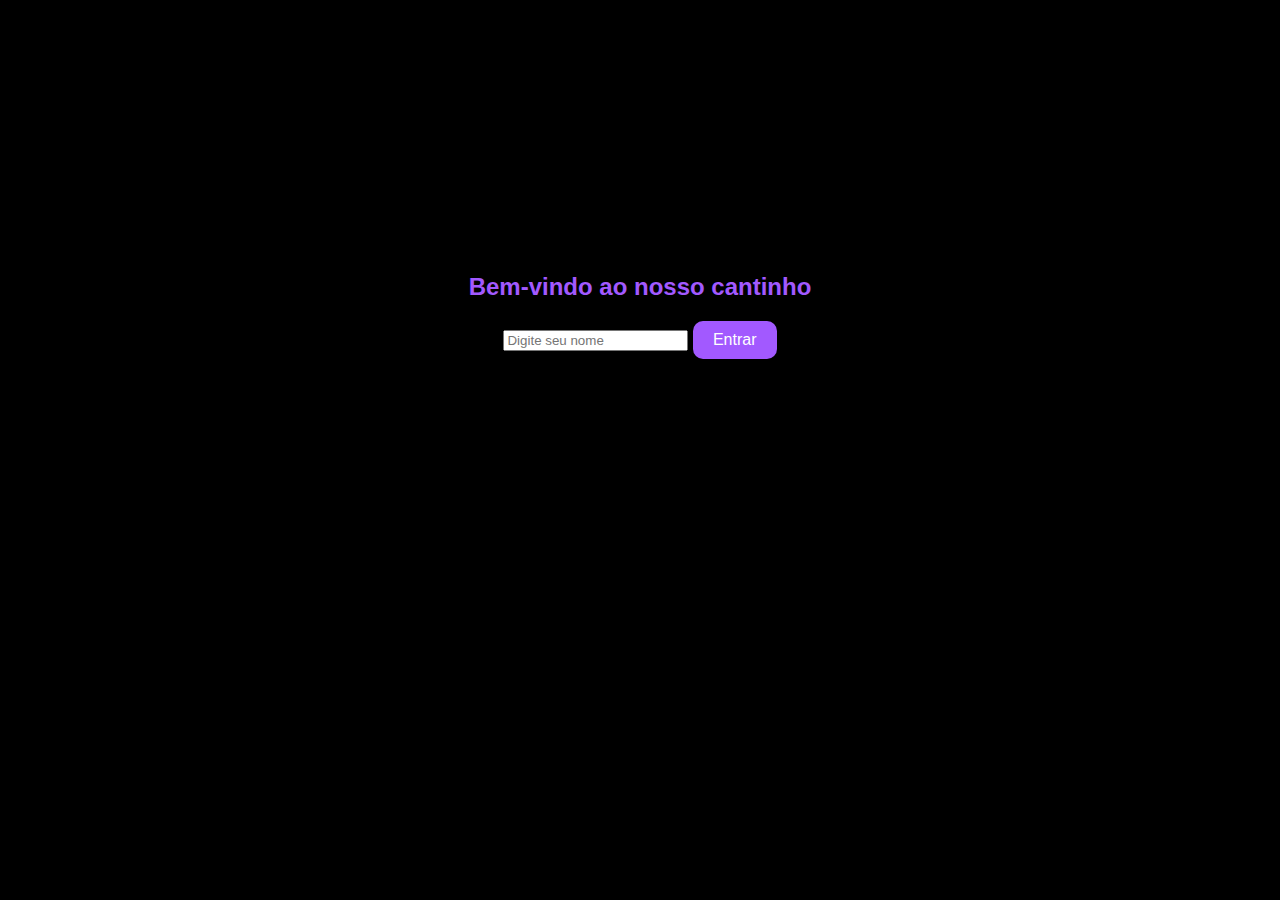
<file: index.html>
<!DOCTYPE html>
<html lang="pt-BR">
<head>
  <meta charset="UTF-8">
  <title>Login</title>
  <link rel="stylesheet" href="style.css">
</head>
<body>
  <div class="login-container">
    <h2>Bem-vindo ao nosso cantinho</h2>
    <input type="text" id="nome" placeholder="Digite seu nome">
    <button onclick="entrar()">Entrar</button>
    <p id="erro" class="erro"></p>
  </div>
  <script>
    function entrar() {
      var nome = document.getElementById('nome').value.toLowerCase();
      if (nome === "davi" || nome === "isabelly") {
        window.location.href = "main.html";
      } else {
        document.getElementById('erro').innerText = "Acesso restrito! Só Davi ou Isabelly.";
      }
    }
  </script>
</body>
</html>
</file>
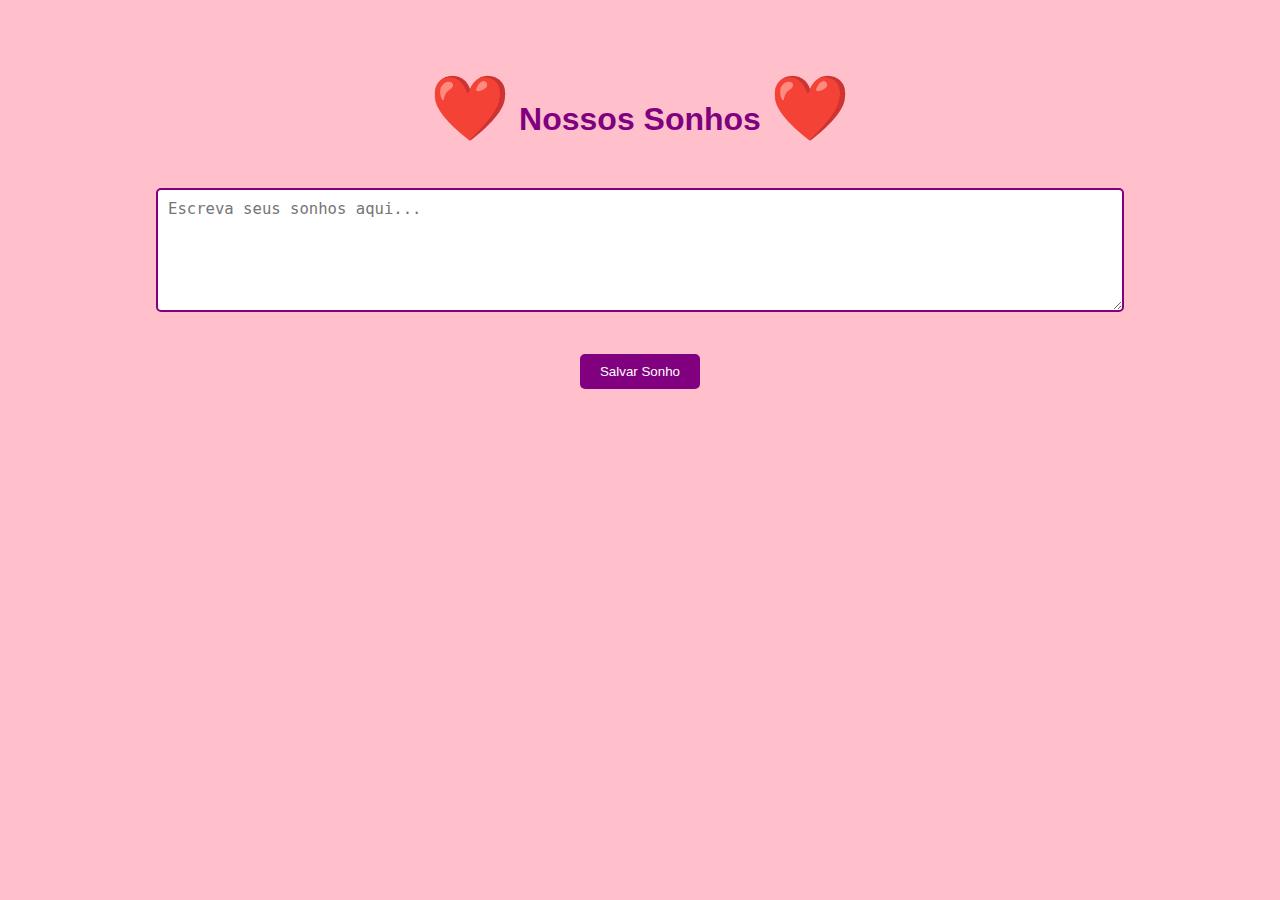
<file: nossossonhos.html>
<!DOCTYPE html>
<html lang="pt-br">
<head>
    <meta charset="UTF-8">
    <meta name="viewport" content="width=device-width, initial-scale=1.0">
    <title>Nossos Sonhos</title>
    <style>
        body {
            background-color: pink;
            color: purple;
            font-family: Arial, sans-serif;
            text-align: center;
            margin: 0;
            padding: 50px;
        }
        .heart {
            font-size: 2em;
            color: purple;
        }
        textarea {
            margin-top: 20px;
            padding: 10px;
            width: 80%;
            height: 100px;
            font-size: 1.2em;
            border-radius: 5px;
            border: 2px solid purple;
        }
        button {
            margin-top: 20px;
            padding: 10px 20px;
            background-color: purple;
            color: white;
            border: none;
            border-radius: 5px;
            cursor: pointer;
        }
        button:hover {
            background-color: darkviolet;
        }
    </style>
</head>
<body>
    <h1><span class="heart">❤️</span> Nossos Sonhos <span class="heart">❤️</span></h1>
    <textarea placeholder="Escreva seus sonhos aqui..."></textarea><br><br>
    <button>Salvar Sonho</button>
</body>
</html>
</file>
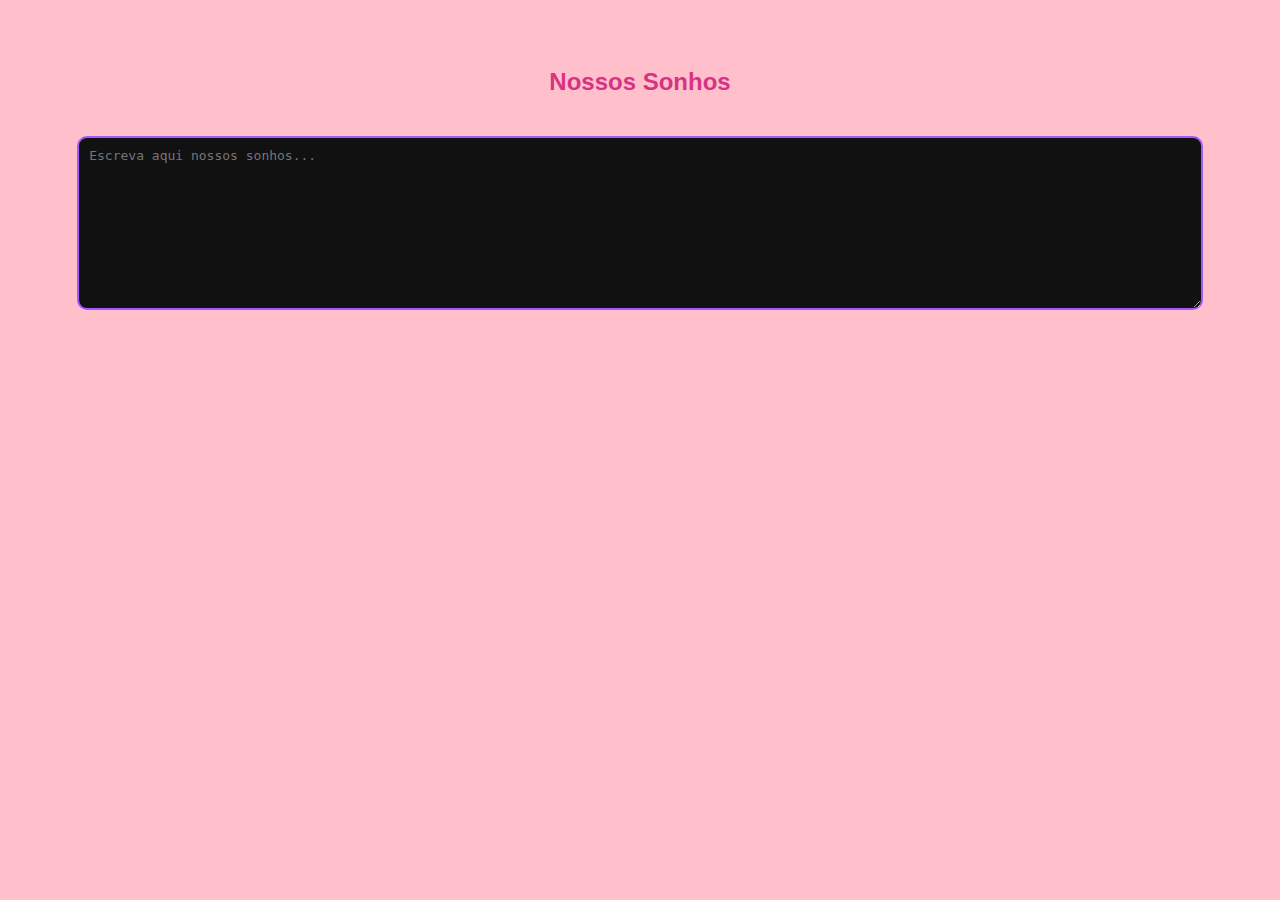
<file: sonhos.html>
<!DOCTYPE html>
<html lang="pt-BR">
<head>
  <meta charset="UTF-8">
  <title>Nossos Sonhos</title>
  <link rel="stylesheet" href="style.css">
</head>
<body class="rosa">
  <section class="section">
    <h2>Nossos Sonhos</h2>
    <textarea placeholder="Escreva aqui nossos sonhos..."></textarea>
  </section>
</body>
</html>
</file>
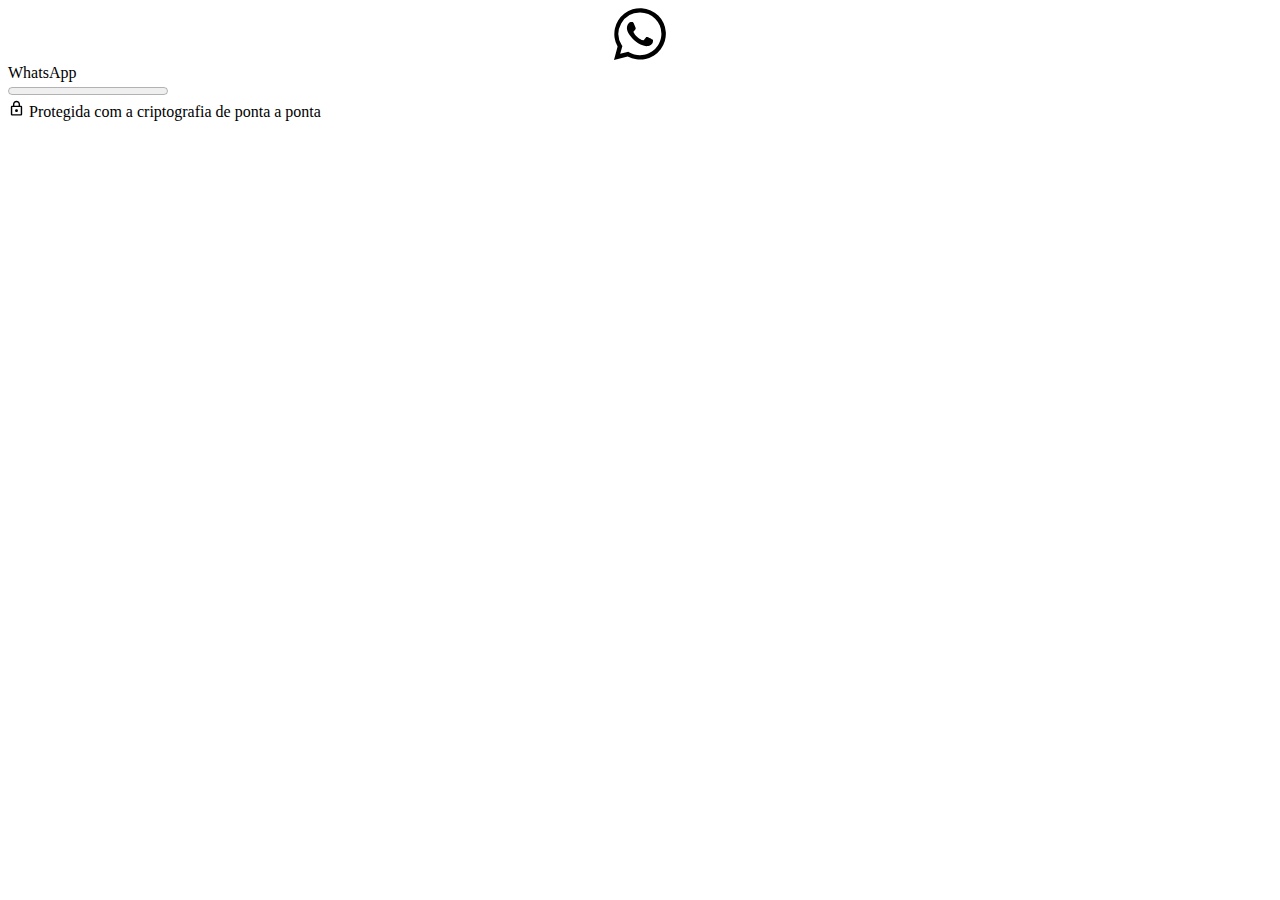
<file: zip.html>
<!DOCTYPE html><html id="whatsapp-web" class="" lang="pt" dir="ltr" translate="yes"><head><link data-default-icon="https://static.whatsapp.net/rsrc.php/v4/yP/r/rYZqPCBaG70.png" rel="shortcut icon" href="https://static.whatsapp.net/rsrc.php/v4/yP/r/rYZqPCBaG70.png" /><meta name="bingbot" content="noarchive" /><meta name="viewport" content="width=device-width,initial-scale=1,maximum-scale=2,shrink-to-fit=no" /><link rel="manifest" href="/data/manifest.json" crossorigin="use-credentials" /><meta name="google" content="notranslate" /><meta name="format-detection" content="telephone=no" /><meta name="description" content="Envie e receba mensagens do WhatsApp rapidamente direto do seu computador." /><meta name="og:description" content="Envie e receba mensagens do WhatsApp rapidamente direto do seu computador." /><meta name="og:url" content="https://web.whatsapp.com/" /><meta name="og:title" content="WhatsApp Web" /><meta name="og:image" content="https://static.whatsapp.net/rsrc.php/v4/yR/r/y8-PTBaP90a.png" /><meta name="theme-color" content="#12181c" media="(prefers-color-scheme: dark)" /><meta name="theme-color" content="#f7f5f3" /><link rel="apple-touch-icon" sizes="192x192" href="https://static.whatsapp.net/rsrc.php/v4/yc/r/hUUuVTz6ZVi.png" /><style data-btmanifest="1021842975_main" nonce="nz6QA6Xm">:root,.__fb-light-mode:root,.__fb-light-mode{--splashscreen-primary-title:#0a0a0a;--splashscreen-progress-background:#e9edef;--splashscreen-progress-primary:#00c298;--splashscreen-secondary-lighter:#5b6368;--splashscreen-startup-background:#f7f5f3;--splashscreen-startup-background-rgb:247, 245, 243;--splashscreen-startup-icon:#bbc5cb}</style><style data-btmanifest="1021842975_main" nonce="nz6QA6Xm">.__fb-dark-mode{--splashscreen-primary-title:#f7f8fa;--splashscreen-progress-background:#233138;--splashscreen-progress-primary:#0b846d;--splashscreen-secondary-lighter:#8d9599;--splashscreen-startup-background:#0a1014;--splashscreen-startup-background-rgb:10, 16, 20;--splashscreen-startup-icon:#676f73}@media (prefers-color-scheme: dark){:root{--splashscreen-primary-title:#f7f8fa;--splashscreen-progress-background:#233138;--splashscreen-progress-primary:#0b846d;--splashscreen-secondary-lighter:#8d9599;--splashscreen-startup-background:#0a1014;--splashscreen-startup-background-rgb:10, 16, 20;--splashscreen-startup-icon:#676f73}}</style><script id="envjson" type="application/json" nonce="nz6QA6Xm">{"useTrustedTypes":false,"isTrustedTypesReportOnly":false,"use_fbt_virtual_modules":true,"compat_iframe_token":null,"clear_js_factory_after_used":true,"brsid":"7492536166441897701","promise_include_trace":false}</script><script nonce="nz6QA6Xm" src="data:application/x-javascript; charset=utf-8;base64,[base64]" data-bootloader-hash="nxRKQO6" crossorigin="anonymous" data-p=":0" data-btmanifest="1021842975_main" data-c="1"></script><script nonce="nz6QA6Xm" src="data:application/x-javascript; charset=utf-8;base64,[base64]" data-bootloader-hash="W7CcKyc" crossorigin="anonymous" data-p=":0" data-btmanifest="1021842975_main" data-c="1"></script><script nonce="nz6QA6Xm" src="data:application/x-javascript; charset=utf-8;base64,[base64]" data-bootloader-hash="678jA6i" crossorigin="anonymous" data-p=":0" data-btmanifest="1021842975_main" data-c="1"></script><script nonce="nz6QA6Xm" src="data:application/x-javascript; charset=utf-8;base64,[base64]/[base64]/[base64]" data-bootloader-hash="YTRL02s" crossorigin="anonymous" data-p=":0" data-btmanifest="1021842975_main" data-c="1"></script><script nonce="nz6QA6Xm" src="data:application/x-javascript; charset=utf-8;base64,[base64]/[base64]/[base64]/[base64]" data-bootloader-hash="p4dSSRI" crossorigin="anonymous" data-p=":0" data-btmanifest="1021842975_main" data-c="1"></script><script type="application/json"  data-content-len="82" data-sjs>{"require":[["qplTimingsServerJS",null,null,["7492536166441897701","htmlStart"]]]}</script>
<script src="[data-uri]" nonce="nz6QA6Xm" data-btmanifest="1021842975_main"></script>

<link type="text/css" rel="stylesheet" href="https://static.whatsapp.net/rsrc.php/v5/yS/l/0,cross/_M5MaVsn_NwZRWLnwyRkdMhlMy282hieO.css" data-bootloader-hash="ONsREDX" crossorigin="anonymous" data-p=":19,4,13" data-btmanifest="1021842975_main" data-c="1" />
<link rel="preload" href="https://static.whatsapp.net/rsrc.php/v4/y9/r/MS5vBEM4Lrl.js" as="script" crossorigin="anonymous" nonce="nz6QA6Xm" /><script src="https://static.whatsapp.net/rsrc.php/v4/y9/r/MS5vBEM4Lrl.js" data-bootloader-hash="CBRxsPB" async="1" crossorigin="anonymous" data-p=":1" data-btmanifest="1021842975_main" data-c="1"></script>
<link rel="preload" href="https://static.whatsapp.net/rsrc.php/v4/yF/r/p55HfXW__mM.js" as="script" crossorigin="anonymous" nonce="nz6QA6Xm" /><script src="https://static.whatsapp.net/rsrc.php/v4/yF/r/p55HfXW__mM.js" data-bootloader-hash="R5w1rCJ" async="1" crossorigin="anonymous" data-p=":11" data-btmanifest="1021842975_main" data-c="1"></script>
<link rel="preload" href="https://static.whatsapp.net/rsrc.php/v4/yH/r/Sos9oii_k4F.js" as="script" crossorigin="anonymous" nonce="nz6QA6Xm" /><script src="https://static.whatsapp.net/rsrc.php/v4/yH/r/Sos9oii_k4F.js" data-bootloader-hash="qZPkfGZ" async="1" crossorigin="anonymous" data-p=":3" data-btmanifest="1021842975_main" data-c="1"></script>
<link rel="preload" href="https://static.whatsapp.net/rsrc.php/v4i-Cg4/y8/l/rt/O84z2nCJf_A.js" as="script" crossorigin="anonymous" nonce="nz6QA6Xm" /><script src="https://static.whatsapp.net/rsrc.php/v4i-Cg4/y8/l/rt/O84z2nCJf_A.js" data-bootloader-hash="wVbyVxb" async="1" crossorigin="anonymous" data-tsrc="https://static.whatsapp.net/rsrc-translations.php/v8iFem4/yN/l/pt_BR/O84z2nCJf_A.js" data-p=":15" data-btmanifest="1021842975_main" data-c="1"></script><link rel="preload" href="https://static.whatsapp.net/rsrc-translations.php/v8iFem4/yN/l/pt_BR/O84z2nCJf_A.js" as="fetch" crossorigin="anonymous" />
<link rel="preload" href="https://static.whatsapp.net/rsrc.php/v4iOtb4/yf/l/rt/43SBoEic94RfwA_k4oHAeO7Heh5eE9q-5wdwDvXx_J0svsWqehdEtWw.js" as="script" crossorigin="anonymous" nonce="nz6QA6Xm" /><script src="https://static.whatsapp.net/rsrc.php/v4iOtb4/yf/l/rt/43SBoEic94RfwA_k4oHAeO7Heh5eE9q-5wdwDvXx_J0svsWqehdEtWw.js" data-bootloader-hash="wdh32NM" async="1" crossorigin="anonymous" data-tsrc="https://static.whatsapp.net/rsrc-translations.php/v8iHqZ4/y7/l/pt_BR/43SBoEic94RfwA_k4oHAeO7Heh5eE9q-5wdwDvXx_J0svsWqehdEtWw.js" data-p=":26,2,25,5,9" data-btmanifest="1021842975_main" data-c="1"></script><link rel="preload" href="https://static.whatsapp.net/rsrc-translations.php/v8iHqZ4/y7/l/pt_BR/43SBoEic94RfwA_k4oHAeO7Heh5eE9q-5wdwDvXx_J0svsWqehdEtWw.js" as="fetch" crossorigin="anonymous" />
<link rel="preload" href="https://static.whatsapp.net/rsrc.php/v4/yZ/r/ODhdmi3VkWc.js" as="script" crossorigin="anonymous" nonce="nz6QA6Xm" /><script src="https://static.whatsapp.net/rsrc.php/v4/yZ/r/ODhdmi3VkWc.js" data-bootloader-hash="4Tmpto9" async="1" crossorigin="anonymous" data-p=":10" data-btmanifest="1021842975_main" data-c="1"></script>
<link rel="preload" href="https://static.whatsapp.net/rsrc.php/v4iR5P4/yN/l/rt/F09497Lm7Pk.js" as="script" crossorigin="anonymous" nonce="nz6QA6Xm" /><script src="https://static.whatsapp.net/rsrc.php/v4iR5P4/yN/l/rt/F09497Lm7Pk.js" data-bootloader-hash="/mugD4j" async="1" crossorigin="anonymous" data-tsrc="https://static.whatsapp.net/rsrc-translations.php/v8ilog4/yT/l/pt_BR/F09497Lm7Pk.js" data-p=":6" data-btmanifest="1021842975_main" data-c="1"></script><link rel="preload" href="https://static.whatsapp.net/rsrc-translations.php/v8ilog4/yT/l/pt_BR/F09497Lm7Pk.js" as="fetch" crossorigin="anonymous" />
<link rel="preload" href="https://static.whatsapp.net/rsrc.php/v4/yf/r/ArA5cNOxfYU.js" as="script" crossorigin="anonymous" nonce="nz6QA6Xm" /><script src="https://static.whatsapp.net/rsrc.php/v4/yf/r/ArA5cNOxfYU.js" data-bootloader-hash="z8w33mH" async="1" crossorigin="anonymous" data-p=":8" data-btmanifest="1021842975_main" data-c="1"></script>
<link rel="preload" href="https://static.whatsapp.net/rsrc.php/v4/ya/r/kxmRfbSZJOQ.js" as="script" crossorigin="anonymous" nonce="nz6QA6Xm" /><script src="https://static.whatsapp.net/rsrc.php/v4/ya/r/kxmRfbSZJOQ.js" data-bootloader-hash="c1THagV" async="1" crossorigin="anonymous" data-p=":7" data-btmanifest="1021842975_main" data-c="1"></script>
<script type="application/json"  data-content-len="438" data-sjs>{"require":[["MakeHasteTranslations","fetchTranslationsForEarlyFlush",null,[{"wVbyVxb":"https:\/\/static.whatsapp.net\/rsrc-translations.php\/v8iFem4\/yN\/l\/pt_BR\/O84z2nCJf_A.js","wdh32NM":"https:\/\/static.whatsapp.net\/rsrc-translations.php\/v8iHqZ4\/y7\/l\/pt_BR\/43SBoEic94RfwA_k4oHAeO7Heh5eE9q-5wdwDvXx_J0svsWqehdEtWw.js","\/mugD4j":"https:\/\/static.whatsapp.net\/rsrc-translations.php\/v8ilog4\/yT\/l\/pt_BR\/F09497Lm7Pk.js"}]]]}</script>
<script src="[data-uri]" nonce="nz6QA6Xm" data-btmanifest="1021842975_main"></script>


<!--EF-->

<title>WhatsApp Web</title>
<script type="application/json"  data-content-len="1201" data-sjs>{"require":[["HasteSupportData","handle",null,[{"gkxData":{"5415":{"result":false,"hash":null},"7742":{"result":false,"hash":null},"8068":{"result":false,"hash":null},"8859":{"result":false,"hash":null},"8869":{"result":false,"hash":null},"9063":{"result":false,"hash":null},"20935":{"result":true,"hash":null},"20936":{"result":false,"hash":null},"3485":{"result":true,"hash":null},"7686":{"result":false,"hash":null},"7687":{"result":true,"hash":null},"21075":{"result":false,"hash":null},"22792":{"result":false,"hash":null},"23433":{"result":false,"hash":null},"9861":{"result":true,"hash":null},"10211":{"result":false,"hash":null},"10662":{"result":false,"hash":null},"10839":{"result":false,"hash":null},"10850":{"result":false,"hash":null},"11370":{"result":false,"hash":null},"11452":{"result":false,"hash":null},"11557":{"result":false,"hash":null},"11685":{"result":false,"hash":null},"21063":{"result":false,"hash":null},"21069":{"result":false,"hash":null},"21072":{"result":false,"hash":null},"33056":{"result":false,"hash":null}},"qexData":{"104":{"r":null},"128":{"r":null},"344":{"r":null},"388":{"r":null}},"justknobxData":{"3323":{"r":true},"1806":{"r":true},"2635":{"r":true}}}]]]}</script>
<script src="[data-uri]" nonce="nz6QA6Xm" data-btmanifest="1021842975_main"></script>
</head><body class=""><div id="wa_web_initial_startup" class="_apdl"><div style="transform: translate(calc(50% - 52px / 2))" class="_apdm"><span><svg width="250" height="52" xmlns="http://www.w3.org/2000/svg"><path d="M37.7 31.2c-.6-.4-3.8-2-4.4-2.1-.6-.2-1-.4-1.4.3l-2 2.5c-.4.4-.8.5-1.5.2-.6-.3-2.7-1-5.1-3.2-2-1.7-3.2-3.8-3.6-4.5-.4-.6 0-1 .3-1.3l1-1.1.6-1.1c.2-.4 0-.8 0-1.1l-2-4.8c-.6-1.3-1.1-1-1.5-1.1h-1.2c-.5 0-1.2.1-1.8.8-.5.6-2.2 2.2-2.2 5.3 0 3.2 2.3 6.3 2.6 6.7.3.4 4.6 7 11 9.7l3.7 1.4c1.5.5 3 .4 4 .2 1.3-.1 3.9-1.5 4.4-3 .5-1.5.5-2.8.4-3-.2-.4-.6-.5-1.3-.8M26 47.2c-3.9 0-7.6-1-11-3l-.7-.4-8.1 2L8.4 38l-.6-.8A21.4 21.4 0 0126 4.4a21.3 21.3 0 0121.4 21.4c0 11.8-9.6 21.4-21.4 21.4M44.2 7.6a25.8 25.8 0 00-40.6 31L0 52l13.7-3.6A25.8 25.8 0 0044.3 7.5" fill="currentColor"></path></svg></span></div><div class="_apdr">WhatsApp</div><div class="_apdq"><progress value="0" max="100" dir="ltr"></progress></div><div class="_apds"><span><svg width="17" height="17" viewBox="0 0 24 24" preserveAspectRatio="xMidYMid meet" xmlns="http://www.w3.org/2000/svg"><path d="M6 22C5.45 22 4.97917 21.8042 4.5875 21.4125C4.19583 21.0208 4 20.55 4 20V10C4 9.45 4.19583 8.97917 4.5875 8.5875C4.97917 8.19583 5.45 8 6 8H7V6C7 4.61667 7.4875 3.4375 8.4625 2.4625C9.4375 1.4875 10.6167 1 12 1C13.3833 1 14.5625 1.4875 15.5375 2.4625C16.5125 3.4375 17 4.61667 17 6V8H18C18.55 8 19.0208 8.19583 19.4125 8.5875C19.8042 8.97917 20 9.45 20 10V20C20 20.55 19.8042 21.0208 19.4125 21.4125C19.0208 21.8042 18.55 22 18 22H6ZM6 20H18V10H6V20ZM12 17C12.55 17 13.0208 16.8042 13.4125 16.4125C13.8042 16.0208 14 15.55 14 15C14 14.45 13.8042 13.9792 13.4125 13.5875C13.0208 13.1958 12.55 13 12 13C11.45 13 10.9792 13.1958 10.5875 13.5875C10.1958 13.9792 10 14.45 10 15C10 15.55 10.1958 16.0208 10.5875 16.4125C10.9792 16.8042 11.45 17 12 17ZM9 8H15V6C15 5.16667 14.7083 4.45833 14.125 3.875C13.5417 3.29167 12.8333 3 12 3C11.1667 3 10.4583 3.29167 9.875 3.875C9.29167 4.45833 9 5.16667 9 6V8Z" fill="currentColor"></path></svg></span><span> </span>Protegida com a criptografia de ponta a ponta</div></div><script type="application/json"  data-content-len="91" data-sjs>{"require":[["qplTimingsServerJS",null,null,["7492536166441897701","splash_screen_show"]]]}</script>
<script src="[data-uri]" nonce="nz6QA6Xm" data-btmanifest="1021842975_main"></script>
<div id="mount_0_0_GR"></div>
<script type="application/json"  data-content-len="53" data-sjs>{"require":[["maybeDisableAnimations",null,null,[]]]}</script>
<script src="[data-uri]" nonce="nz6QA6Xm" data-btmanifest="1021842975_main"></script>
<script type="application/json"  data-content-len="49" data-sjs>{"require":[["replaceNativeTimer",null,null,[]]]}</script>
<script src="[data-uri]" nonce="nz6QA6Xm" data-btmanifest="1021842975_main"></script>
<script type="application/json"  data-content-len="60" data-sjs>{"require":[["bootstrapWebSession",null,null,[1744492018]]]}</script>
<script src="[data-uri]" nonce="nz6QA6Xm" data-btmanifest="1021842975_main"></script>
<script type="application/json"  data-content-len="109" data-sjs>{"require":[["qplTagServerJS",null,null,[["comet_aa_coinflip:false","should_use_bt_safe_js","logged_out"]]]]}</script>
<script src="[data-uri]" nonce="nz6QA6Xm" data-btmanifest="1021842975_main"></script>
<script type="application/json"  data-content-len="80" data-sjs>{"require":[["qplTimingsServerJS",null,null,["7492536166441897701","tierOne"]]]}</script>
<script src="[data-uri]" nonce="nz6QA6Xm" data-btmanifest="1021842975_main"></script>
<script type="application/json"  data-content-len="82" data-sjs>{"require":[["JSScheduler","makeSchedulerGlobalEntry",null,["null",false,false]]]}</script>
<script src="[data-uri]" nonce="nz6QA6Xm" data-btmanifest="1021842975_main"></script>
<script type="application/json"  data-content-len="8339" data-sjs>{"require":[["ScheduledServerJS","handle",null,[{"__bbox":{"define":[["cr:310",["RunWWW"],{"__rc":["RunWWW",null]},-1],["cr:1078",[],{"__rc":[null,null]},-1],["cr:1080",["unexpectedUseInComet"],{"__rc":["unexpectedUseInComet",null]},-1],["cr:1126",["TimeSliceSham"],{"__rc":["TimeSliceSham",null]},-1],["cr:3725",["clearTimeoutWWWOrMobile"],{"__rc":["clearTimeoutWWWOrMobile",null]},-1],["cr:4344",["setTimeoutWWWOrMobile"],{"__rc":["setTimeoutWWWOrMobile",null]},-1],["cr:6640",[],{"__rc":[null,null]},-1],["cr:7385",["clearIntervalWWW"],{"__rc":["clearIntervalWWW",null]},-1],["cr:7386",["clearTimeoutWWW"],{"__rc":["clearTimeoutWWW",null]},-1],["cr:7388",["setIntervalWWW"],{"__rc":["setIntervalWWW",null]},-1],["cr:7389",["setIntervalAcrossTransitionsWWW"],{"__rc":["setIntervalAcrossTransitionsWWW",null]},-1],["cr:7390",["setTimeoutWWW"],{"__rc":["setTimeoutWWW",null]},-1],["cr:7391",["setTimeoutAcrossTransitionsWWW"],{"__rc":["setTimeoutAcrossTransitionsWWW",null]},-1],["cr:8959",["DTSG"],{"__rc":["DTSG",null]},-1],["cr:8960",["DTSG_ASYNC"],{"__rc":["DTSG_ASYNC",null]},-1],["cr:696703",["JSScheduler"],{"__rc":["JSScheduler",null]},-1],["cr:806696",["clearTimeoutComet"],{"__rc":["clearTimeoutComet",null]},-1],["cr:807042",["setTimeoutComet"],{"__rc":["setTimeoutComet",null]},-1],["cr:896461",["setIntervalComet"],{"__rc":["setIntervalComet",null]},-1],["cr:896462",["setIntervalComet"],{"__rc":["setIntervalComet",null]},-1],["cr:925100",["RunComet"],{"__rc":["RunComet",null]},-1],["cr:986633",["setTimeoutComet"],{"__rc":["setTimeoutComet",null]},-1],["cr:1003267",["clearIntervalComet"],{"__rc":["clearIntervalComet",null]},-1],["cr:734",[],{"__rc":[null,null]},-1],["cr:755",["warningWWW"],{"__rc":["warningWWW",null]},-1],["cr:1293",["ReactDOM.classic"],{"__rc":["ReactDOM.classic",null]},-1],["cr:4874",[],{"__rc":[null,null]},-1],["cr:7162",["ReactDOMCompatibilityLayer"],{"__rc":["ReactDOMCompatibilityLayer",null]},-1],["cr:7451",[],{"__rc":[null,null]},-1],["cr:15957",[],{"__rc":[null,null]},-1],["cr:1064332",[],{"__rc":[null,null]},-1],["cr:1106516",[],{"__rc":[null,null]},-1],["cr:1108857",[],{"__rc":[null,null]},-1],["cr:1294158",["React.classic"],{"__rc":["React.classic",null]},-1],["cr:1294159",["ReactDOM.classic"],{"__rc":["ReactDOM.classic",null]},-1],["CometPersistQueryParams",[],{"relative":{},"domain":{}},6231],["GetAsyncParamsExtraData",[],{"extra_data":{}},7511],["BootloaderConfig",[],{"deferBootloads":false,"enableLoadingUnavailableResources":true,"jsRetries":[200,500],"jsRetryAbortNum":2,"jsRetryAbortTime":5,"silentDups":true,"timeout":60000,"tieredLoadingFromTier":100,"hypStep4":true,"phdOn":false,"phdSeparateBitmaps":false,"btCutoffIndex":305,"fastPathForAlreadyRequired":true,"earlyRequireLazy":false,"enableTimeoutLoggingForNonComet":false,"deferLongTailManifest":true,"lazySoT":false,"csrOn":true,"nonce":"nz6QA6Xm","translationRetries":[200,500],"translationRetryAbortNum":3,"translationRetryAbortTime":50},329],["CSSLoaderConfig",[],{"timeout":5000,"loadEventSupported":true},619],["CurrentUserInitialData",[],{"ACCOUNT_ID":"0","USER_ID":"0","NAME":"","SHORT_NAME":null,"IS_BUSINESS_PERSON_ACCOUNT":false,"HAS_SECONDARY_BUSINESS_PERSON":false,"IS_FACEBOOK_WORK_ACCOUNT":false,"IS_INSTAGRAM_BUSINESS_PERSON":false,"IS_MESSENGER_ONLY_USER":false,"IS_DEACTIVATED_ALLOWED_ON_MESSENGER":false,"IS_MESSENGER_CALL_GUEST_USER":false,"IS_WORK_MESSENGER_CALL_GUEST_USER":false,"IS_WORKROOMS_USER":false,"APP_ID":"2220391788200892","IS_BUSINESS_DOMAIN":false,"NON_FACEBOOK_USER_ID":"0"},270],["DTSGInitialData",[],{},258],["LSD",[],{"token":"TQNXaE3RWVSbtLpGBp0hhg"},323],["ServerNonce",[],{"ServerNonce":"lLFvy1CRe8VbptzrC8rjzj"},141],["SiteData",[],{"server_revision":1021842975,"client_revision":1021842975,"push_phase":"C3","pkg_cohort":"HYP:whatsapp_comet_pkg","haste_session":"20190.HYP:whatsapp_comet_pkg.2.1...1","pr":1,"manifest_base_uri":"https:\/\/static.whatsapp.net","manifest_origin":"whatsapp","manifest_version_prefix":"","be_one_ahead":true,"is_rtl":false,"is_experimental_tier":false,"is_jit_warmed_up":true,"hsi":"7492536166441897701","semr_host_bucket":"5","bl_hash_version":2,"comet_env":17,"wbloks_env":false,"ef_page":"comet.whatsapp.web.\/","compose_bootloads":false,"spin":4,"__spin_r":1021842975,"__spin_b":"trunk","__spin_t":1744492018,"vip":"2a03:2880:f248:1cd:face:b00c:0:167"},317],["SprinkleConfig",[],{"param_name":"jazoest","version":2,"should_randomize":false},2111],["PromiseUsePolyfillSetImmediateGK",[],{"www_always_use_polyfill_setimmediate":false},2190],["JSErrorLoggingConfig",[],{"appId":2220391788200892,"extra":[],"reportInterval":50,"sampleWeight":null,"sampleWeightKey":"__jssesw","projectBlocklist":[]},2776],["ImmediateImplementationExperiments",[],{"prefer_message_channel":true},3419],["DTSGInitData",[],{"token":"","async_get_token":""},3515],["UriNeedRawQuerySVConfig",[],{"uris":["dms.netmng.com","doubleclick.net","r.msn.com","watchit.sky.com","graphite.instagram.com","www.kfc.co.th","learn.pantheon.io","www.landmarkshops.in","www.ncl.com","s0.wp.com","www.tatacliq.com","bs.serving-sys.com","kohls.com","lazada.co.th","xg4ken.com","technopark.ru","officedepot.com.mx","bestbuy.com.mx","booking.com","nibio.no","myworkdayjobs.com","united-united.com","gcc.gnu.org"]},3871],["InitialCookieConsent",[],{"deferCookies":false,"initialConsent":[1,2],"noCookies":false,"shouldShowCookieBanner":false,"shouldWaitForDeferredDatrCookie":false,"optedInIntegrations":[],"hasGranularThirdPartyCookieConsent":false,"exemptedIntegrations":["advertiser_hosted_pixel","airbus_sat","amazon_media","apps_for_office","arkose_captcha","aspnet_cdn","autodesk_fusion","bing_maps","bing_widget","boku_wallet","bootstrap","box","cardinal_centinel_api","chromecast_extensions","cloudflare_cdnjs","cloudflare_datatables","cloudflare_relay","conversions_api_gateway","demandbase_api","digitalglobe_maps_api","dlocal","dropbox","esri_sat","fastly_relay","gmg_pulse_embed_iframe","google_ads_conversions_tag","google_drive","google_fonts_legacy","google_hosted_libraries","google_oauth_api","google_oauth_api_v2","google_recaptcha","here_map_ext","hive_streaming_video","iproov","isptoolbox","jquery","js_delivr","kbank","mathjax","meshy","metacdn","microsoft_excel","microsoft_office_addin","microsoft_onedrive","microsoft_speech","microsoft_teams","mmi_tiles","open_street_map","paypal_billing_agreement","paypal_oauth_api","payu","payu_india","plaid","platformized_adyen_checkout","plotly","pydata","recruitics","rstudio","salesforce_lighting","stripe","team_center","tripshot","trustly_direct_debit_ach","twilio_voice","unifier","unpkg","unsplash_api","unsplash_image_loading","vega","yoti_api","youtube_oembed_api"]},4328],["BootloaderEndpointConfig",[],{"debugNoBatching":false,"maxBatchSize":-1,"endpointURI":"https:\/\/web.whatsapp.com\/ajax\/bootloader-endpoint\/"},5094],["cr:2682",["warningComet"],{"__rc":["warningComet",null]},-1],["cr:11202",[],{"__rc":[null,null]},-1],["cr:1105154",[],{"__rc":[null,null]},-1],["cr:5277",["ReactDOM.classic.prod-or-profiling"],{"__rc":["ReactDOM.classic.prod-or-profiling",null]},-1],["cr:13683",[],{"__rc":[null,null]},-1],["cr:1292365",["React-prod.classic"],{"__rc":["React-prod.classic",null]},-1],["WebDriverConfig",[],{"isTestRunning":false,"isJestE2ETestRun":false,"isXRequestConfigEnabled":false,"auxiliaryServiceInfo":{},"testPath":null,"originHost":null},5332],["cr:983844",[],{"__rc":[null,null]},-1],["cr:1072546",[],{"__rc":[null,null]},-1],["cr:1072547",[],{"__rc":[null,null]},-1],["cr:1072549",[],{"__rc":[null,null]},-1],["cr:5278",["ReactDOM-prod.classic"],{"__rc":["ReactDOM-prod.classic",null]},-1],["cr:5695",["EventListenerWWW"],{"__rc":["EventListenerWWW",null]},-1],["cr:8909",["ReactFiberErrorDialogWWW"],{"__rc":["ReactFiberErrorDialogWWW",null]},-1],["cr:1353359",["CometEventListener"],{"__rc":["CometEventListener",null]},-1],["WebConnectionClassServerGuess",[],{"connectionClass":"UNKNOWN"},4705]],"require":[["CometPrelude"],["JSScheduler"],["ServerJS"],["ScheduledApplyEach"],["CometResourceScheduler"],["WAWebCometRoot","init",[],[{"elementId":"mount_0_0_GR"}]]]}},{"__bbox":{"require":[["qplTimingsServerJS",null,null,["7492536166441897701","tierOneBeforeScheduler"]]]}},{"__bbox":{"require":[["qplTimingsServerJS",null,null,["7492536166441897701","tierOneInsideScheduler"]]]}}]]]}</script>
<script src="[data-uri]" nonce="nz6QA6Xm" data-btmanifest="1021842975_main"></script>
<script nonce="nz6QA6Xm" src="data:application/x-javascript; charset=utf-8;base64,[base64]" data-bootloader-hash="Jezb2zy" crossorigin="anonymous" data-p=":0" data-btmanifest="1021842975_main" data-c="1"></script><script type="application/json"  data-content-len="83" data-sjs>{"require":[["qplTimingsServerJS",null,null,["7492536166441897701","tierOneEnd"]]]}</script>
<script src="[data-uri]" nonce="nz6QA6Xm" data-btmanifest="1021842975_main"></script>

<script type="application/json"  data-content-len="80" data-sjs>{"require":[["qplTimingsServerJS",null,null,["7492536166441897701","tierTwo"]]]}</script>
<script src="[data-uri]" nonce="nz6QA6Xm" data-btmanifest="1021842975_main"></script>
<script type="application/json"  data-content-len="4259" data-sjs>{"require":[["HasteSupportData","handle",null,[{"bxData":{"9547":{"uri":"https:\/\/static.whatsapp.net\/rsrc.php\/v4\/yl\/r\/gi_DckOUM5a.png"},"9548":{"uri":"https:\/\/static.whatsapp.net\/rsrc.php\/v4\/y_\/r\/TPtFe9SpDSX.png"},"9555":{"uri":"https:\/\/static.whatsapp.net\/rsrc.php\/v4\/y4\/r\/XEPQuYy90FJ.png"},"9556":{"uri":"https:\/\/static.whatsapp.net\/rsrc.php\/v4\/ye\/r\/fWOSgX_xpHG.png"},"9561":{"uri":"https:\/\/static.whatsapp.net\/rsrc.php\/yW\/r\/BS_BUUXbKq5.mp3"},"9562":{"uri":"https:\/\/static.whatsapp.net\/rsrc.php\/yu\/r\/lsK0FC6wi8C.m4a"},"10639":{"uri":"https:\/\/static.whatsapp.net\/rsrc.php\/v4\/y3\/r\/AZwgE-H9Ubq.png"},"11319":{"uri":"https:\/\/static.whatsapp.net\/rsrc.php\/v4\/yX\/r\/JYPizEwERE4.png"},"11370":{"uri":"https:\/\/static.whatsapp.net\/rsrc.php\/v4\/y-\/r\/_8J_xqERSbv.png"},"25218":{"uri":"https:\/\/static.whatsapp.net\/rsrc.php\/v4\/yi\/r\/x8OGwcrwtac.png"},"25221":{"uri":"https:\/\/static.whatsapp.net\/rsrc.php\/v4\/y1\/r\/a3pd-CgpXeU.png"},"25229":{"uri":"https:\/\/static.whatsapp.net\/rsrc.php\/v4\/yT\/r\/oCm1AzCBMAH.png"},"31401":{"uri":"https:\/\/static.whatsapp.net\/rsrc.php\/v4\/y1\/r\/m5BEg2K4OR4.png"},"31402":{"uri":"https:\/\/static.whatsapp.net\/rsrc.php\/v4\/yb\/r\/uspVxRFx2oU.png"},"31422":{"uri":"https:\/\/static.whatsapp.net\/rsrc.php\/v4\/yq\/r\/MHVytaGe3gh.png"},"9544":{"uri":"https:\/\/static.whatsapp.net\/rsrc.php\/yv\/r\/6Ib-MkrweJ6.ttf"},"9545":{"uri":"https:\/\/static.whatsapp.net\/rsrc.php\/yk\/r\/ln-uwGsChQW.ttf"},"9551":{"uri":"https:\/\/static.whatsapp.net\/rsrc.php\/v4\/yq\/r\/xCHrap4ZvgY.png"},"9552":{"uri":"https:\/\/static.whatsapp.net\/rsrc.php\/v4\/y6\/r\/R6k6NrF2Cbl.png"},"9553":{"uri":"https:\/\/static.whatsapp.net\/rsrc.php\/v4\/yd\/r\/jLlIEwASpgj.png"},"9554":{"uri":"https:\/\/static.whatsapp.net\/rsrc.php\/v4\/y5\/r\/_U7GO8EnPFR.png"},"9559":{"uri":"https:\/\/static.whatsapp.net\/rsrc.php\/v4\/yy\/r\/noBSk9ItwJJ.png"},"9583":{"uri":"https:\/\/static.whatsapp.net\/rsrc.php\/v4\/yP\/r\/re6de1QF8pQ.png"},"10591":{"uri":"https:\/\/static.whatsapp.net\/rsrc.php\/v4\/yp\/r\/ReKDgNfJEFB.png"},"9546":{"uri":"https:\/\/static.whatsapp.net\/rsrc.php\/v4\/yf\/r\/4l5Jzvrg84p.png"},"9563":{"uri":"https:\/\/static.whatsapp.net\/rsrc.php\/yQ\/r\/WElxnwAGYY2.mp3"},"9564":{"uri":"https:\/\/static.whatsapp.net\/rsrc.php\/yv\/r\/ze2kHBOq8T0.mp3"},"31849":{"uri":"https:\/\/static.whatsapp.net\/rsrc.php\/v4\/yC\/r\/h2taCyd6wMT.png"},"31850":{"uri":"https:\/\/static.whatsapp.net\/rsrc.php\/v4\/yq\/r\/Yuu_HnBLInN.png"}},"clpData":{"1744178":{"r":1,"s":1},"1838142":{"r":1,"s":1}},"gkxData":{"1624":{"result":false,"hash":null},"1835":{"result":false,"hash":null},"2160":{"result":false,"hash":null},"4112":{"result":false,"hash":null},"5434":{"result":true,"hash":null},"5679":{"result":false,"hash":null},"5943":{"result":false,"hash":null},"7685":{"result":false,"hash":null},"10030":{"result":true,"hash":null},"10031":{"result":false,"hash":null},"10032":{"result":true,"hash":null},"10314":{"result":false,"hash":null},"11584":{"result":false,"hash":null},"20836":{"result":false,"hash":null},"21043":{"result":false,"hash":null},"21050":{"result":false,"hash":null},"21051":{"result":false,"hash":null},"21053":{"result":false,"hash":null},"21055":{"result":false,"hash":null},"21056":{"result":false,"hash":null},"21057":{"result":false,"hash":null},"21058":{"result":true,"hash":null},"21106":{"result":true,"hash":null},"21107":{"result":false,"hash":null},"21112":{"result":true,"hash":null},"26256":{"result":false,"hash":null},"26258":{"result":true,"hash":null},"26259":{"result":false,"hash":null},"24344":{"result":false,"hash":null},"24351":{"result":false,"hash":null},"30214":{"result":false,"hash":null}},"qplData":{"106":{}},"justknobxData":{"371":{"r":true},"819":{"r":true},"822":{"r":true},"860":{"r":100},"1617":{"r":164},"1618":{"r":8},"1619":{"r":1},"1620":{"r":2},"1621":{"r":4},"1622":{"r":0},"1623":{"r":6},"1624":{"r":1},"1662":{"r":2},"1663":{"r":14},"1664":{"r":2},"1854":{"r":false},"2086":{"r":4},"2148":{"r":false},"2237":{"r":false},"2268":{"r":true},"2269":{"r":true},"2517":{"r":true},"2772":{"r":true},"3037":{"r":true},"3717":{"r":1},"3750":{"r":true},"3944":{"r":false},"3998":{"r":true},"4176":{"r":true},"4003":{"r":0}}}]]]}</script>
<script src="[data-uri]" nonce="nz6QA6Xm" data-btmanifest="1021842975_main"></script>
<script type="application/json"  data-content-len="43532" data-sjs>{"require":[["Bootloader","handlePayload",null,[{"consistency":{"rev":1021842975},"rsrcMap":{"xFqg8AH":{"type":"js","src":"https:\/\/static.whatsapp.net\/rsrc.php\/v4\/yJ\/r\/OA7aig_VsBn.js","c":1,"p":":168","m":"1021842975_main"},"AJOaQIc":{"type":"js","src":"https:\/\/static.whatsapp.net\/rsrc.php\/v4\/y8\/r\/G_AUzITVDxz.js","c":1,"p":":18","m":"1021842975_main"},"wPXgb5W":{"type":"js","src":"https:\/\/static.whatsapp.net\/rsrc.php\/v4iQ-m4\/yW\/l\/rt\/r7cjP3nuDAy.js","tsrc":"https:\/\/static.whatsapp.net\/rsrc-translations.php\/v8iIHY4\/yK\/l\/pt_BR\/r7cjP3nuDAy.js","c":1,"p":":29","m":"1021842975_main"},"coiRHg0":{"type":"js","src":"https:\/\/static.whatsapp.net\/rsrc.php\/v4i91J4\/y6\/l\/rt\/GBt4x5AS0XV.js","tsrc":"https:\/\/static.whatsapp.net\/rsrc-translations.php\/v8iVXY4\/yG\/l\/pt_BR\/GBt4x5AS0XV.js","c":1,"p":":21","m":"1021842975_main"},"9oTpTje":{"type":"js","src":"https:\/\/static.whatsapp.net\/rsrc.php\/v4ihAx4\/yY\/l\/rt\/ttAHwbMPXHn.js","tsrc":"https:\/\/static.whatsapp.net\/rsrc-translations.php\/v8i7mP4\/yH\/l\/pt_BR\/ttAHwbMPXHn.js","c":1,"p":":35","m":"1021842975_main"},"uT2tKDY":{"type":"css","src":"https:\/\/static.whatsapp.net\/rsrc.php\/v5\/yV\/l\/0,cross\/eMlBg_7jqOX.css","c":1,"p":":17","m":"1021842975_main"},"ZiOFHji":{"type":"js","src":"https:\/\/static.whatsapp.net\/rsrc.php\/v4\/yH\/r\/-LV1ZxI9z1E.js","c":1,"p":":28","m":"1021842975_main"},"V1lKpnt":{"type":"js","src":"https:\/\/static.whatsapp.net\/rsrc.php\/v4ivq84\/yn\/l\/rt\/vPWKtHIP6Z-.js","tsrc":"https:\/\/static.whatsapp.net\/rsrc-translations.php\/v8i4dV4\/yR\/l\/pt_BR\/vPWKtHIP6Z-.js","c":1,"p":":14","m":"1021842975_main"},"9E\/WeMZ":{"type":"js","src":"https:\/\/static.whatsapp.net\/rsrc.php\/v4igjQ4\/ya\/l\/rt\/Cm97ajBosMh.js","tsrc":"https:\/\/static.whatsapp.net\/rsrc-translations.php\/v8iqFO4\/yn\/l\/pt_BR\/Cm97ajBosMh.js","c":1,"p":":20","m":"1021842975_main"},"B1zbd\/H":{"type":"js","src":"https:\/\/static.whatsapp.net\/rsrc.php\/v4\/yI\/r\/ux_Mn6YHiBt.js","c":1,"p":":16","m":"1021842975_main"},"Rb5w6w3":{"type":"js","src":"https:\/\/static.whatsapp.net\/rsrc.php\/v4\/y9\/r\/TbPlSOHvNHj.js","c":1,"p":":12","m":"1021842975_main"},"zBLIrrt":{"type":"js","src":"https:\/\/static.whatsapp.net\/rsrc.php\/v4\/yq\/r\/hmLfv8YDyld.js","c":1,"p":":177","m":"1021842975_main"},"2rCiVLP":{"type":"js","src":"https:\/\/static.whatsapp.net\/rsrc.php\/v4\/yE\/r\/OM2Cb1pbZNY.js","c":1,"p":":43","m":"1021842975_main"},"Kyj0DuM":{"type":"js","src":"https:\/\/static.whatsapp.net\/rsrc.php\/v4\/yE\/r\/CtlyoX5avh8.js","c":1,"p":":44","m":"1021842975_main"},"zzVLof4":{"type":"js","src":"https:\/\/static.whatsapp.net\/rsrc.php\/v4i6XI4\/yz\/l\/rt\/CjCzPk825Aw.js","tsrc":"https:\/\/static.whatsapp.net\/rsrc-translations.php\/v8iWqg4\/ym\/l\/pt_BR\/CjCzPk825Aw.js","c":1,"p":":185","m":"1021842975_main"},"b26+ZxX":{"type":"js","src":"https:\/\/static.whatsapp.net\/rsrc.php\/v4iM2g4\/y2\/l\/rt\/XpaGNQpt_x0.js","tsrc":"https:\/\/static.whatsapp.net\/rsrc-translations.php\/v8iCpL4\/yL\/l\/pt_BR\/XpaGNQpt_x0.js","c":1,"p":":31","m":"1021842975_main"},"mWJ6Rp7":{"type":"js","src":"https:\/\/static.whatsapp.net\/rsrc.php\/v4izQJ4\/yv\/l\/rt\/KAu9Jn55UQJ.js","tsrc":"https:\/\/static.whatsapp.net\/rsrc-translations.php\/v8i30D4\/yK\/l\/pt_BR\/KAu9Jn55UQJ.js","c":1,"p":":27","m":"1021842975_main"},"nA5Ahjx":{"type":"js","src":"https:\/\/static.whatsapp.net\/rsrc.php\/v4iJVE4\/yL\/l\/rt\/mKdZynmPumN.js","tsrc":"https:\/\/static.whatsapp.net\/rsrc-translations.php\/v8inl74\/ym\/l\/pt_BR\/mKdZynmPumN.js","c":1,"p":":294","m":"1021842975_main"},"ks4VMKU":{"type":"js","src":"https:\/\/static.whatsapp.net\/rsrc.php\/v4\/yU\/r\/BWj335tmwRo.js","c":1,"p":":33","m":"1021842975_main"},"eyxsNC5":{"type":"js","src":"https:\/\/static.whatsapp.net\/rsrc.php\/v4iYuU4\/yM\/l\/rt\/OfgGuv7St00.js","tsrc":"https:\/\/static.whatsapp.net\/rsrc-translations.php\/v8iCLF4\/yh\/l\/pt_BR\/OfgGuv7St00.js","c":1,"p":":22","m":"1021842975_main"},"ikpeeQK":{"type":"js","src":"https:\/\/static.whatsapp.net\/rsrc.php\/v4iGua4\/yl\/l\/rt\/-rZnO4TbeWL.js","tsrc":"https:\/\/static.whatsapp.net\/rsrc-translations.php\/v8ipps4\/yy\/l\/pt_BR\/-rZnO4TbeWL.js","c":1,"p":":32","m":"1021842975_main"},"L12oFNZ":{"type":"js","src":"https:\/\/static.whatsapp.net\/rsrc.php\/v4\/ye\/r\/fT_hx6zN_74.js","c":1,"p":":258","m":"1021842975_main"},"080D39R":{"type":"js","src":"https:\/\/static.whatsapp.net\/rsrc.php\/v4\/yX\/r\/ctArhl7hZ9J.js","c":1,"p":":225","m":"1021842975_main"},"zZM5CG8":{"type":"js","src":"https:\/\/static.whatsapp.net\/rsrc.php\/v4\/y0\/r\/qV4CPdytvui.js","c":1,"p":":83","m":"1021842975_main"},"Fw+YAB0":{"type":"js","src":"https:\/\/static.whatsapp.net\/rsrc.php\/v4\/yJ\/r\/41rr4p6vs7j.js","c":1,"p":":136","m":"1021842975_main"},"7jdcV+B":{"type":"js","src":"https:\/\/static.whatsapp.net\/rsrc.php\/v4\/yf\/r\/fNcbr8WPj3N.js","c":1,"p":":230","m":"1021842975_main"},"34mCFBw":{"type":"js","src":"https:\/\/static.whatsapp.net\/rsrc.php\/v4\/yA\/r\/AkNxiQFnKpK.js","c":1,"p":":73","m":"1021842975_main"},"a5pfn0V":{"type":"js","src":"https:\/\/static.whatsapp.net\/rsrc.php\/v4iw5S4\/yh\/l\/rt\/JW4nJ1tojjW.js","tsrc":"https:\/\/static.whatsapp.net\/rsrc-translations.php\/v8ifSi4\/y4\/l\/pt_BR\/JW4nJ1tojjW.js","c":1,"p":":39","m":"1021842975_main"},"9YKdw6R":{"type":"js","src":"https:\/\/static.whatsapp.net\/rsrc.php\/v4\/yI\/r\/SMKPIPut05F.js","c":1,"p":":203","m":"1021842975_main"},"lz41h9C":{"type":"js","src":"https:\/\/static.whatsapp.net\/rsrc.php\/v4\/yT\/r\/sqn5gRbbgEd.js","c":1,"p":":137","m":"1021842975_main"},"UcOlgtU":{"type":"js","src":"https:\/\/static.whatsapp.net\/rsrc.php\/v4\/yR\/r\/xjqPhXjJVzw.js","c":1,"p":":172","m":"1021842975_main"},"K4DN3ov":{"type":"js","src":"https:\/\/static.whatsapp.net\/rsrc.php\/v4\/yH\/r\/YUTlfecSbQp.js","c":1,"p":":228","m":"1021842975_main"},"WhncEwJ":{"type":"js","src":"https:\/\/static.whatsapp.net\/rsrc.php\/v4\/yy\/r\/jTuTGnMJXdo.js","c":1,"p":":94","m":"1021842975_main"},"Fr6Lkg3":{"type":"js","src":"https:\/\/static.whatsapp.net\/rsrc.php\/v4\/yu\/r\/D_fZidk8XTz.js","c":1,"p":":212","m":"1021842975_main"},"dzSjMyH":{"type":"js","src":"https:\/\/static.whatsapp.net\/rsrc.php\/v4\/y4\/r\/pWX5sxLaZTx.js","c":1,"p":":51","m":"1021842975_main"},"l9YeuzY":{"type":"js","src":"https:\/\/static.whatsapp.net\/rsrc.php\/v4\/ya\/r\/mEsaFp2_2Sa.js","c":1,"p":":52","m":"1021842975_main"},"pZbl5CZ":{"type":"js","src":"https:\/\/static.whatsapp.net\/rsrc.php\/v4\/yD\/r\/Hfkat6cPNHo.js","c":1,"p":":252","m":"1021842975_main"},"j65SaHn":{"type":"js","src":"https:\/\/static.whatsapp.net\/rsrc.php\/v4\/yC\/r\/sDl5KW9QJ97.js","c":1,"p":":107","m":"1021842975_main"},"bRKmx2D":{"type":"js","src":"https:\/\/static.whatsapp.net\/rsrc.php\/v4\/yj\/r\/wLUf1sFtuSI.js","c":1,"p":":169","m":"1021842975_main"},"wDNapDv":{"type":"js","src":"https:\/\/static.whatsapp.net\/rsrc.php\/v4\/yP\/r\/xc6XM-JdW6p.js","c":1,"p":":296","m":"1021842975_main"},"rc5Kz5Y":{"type":"js","src":"https:\/\/static.whatsapp.net\/rsrc.php\/v4\/y7\/r\/EZZ9HoHBlyi.js","c":1,"p":":90","m":"1021842975_main"},"IkfPTaq":{"type":"js","src":"https:\/\/static.whatsapp.net\/rsrc.php\/v4\/ym\/r\/0I98T9xEXAs.js","c":1,"p":":199","m":"1021842975_main"},"uUieKAy":{"type":"js","src":"https:\/\/static.whatsapp.net\/rsrc.php\/v4\/yH\/r\/rMpSO7V2W3i.js","c":1,"p":":122","m":"1021842975_main"},"eaYXgEW":{"type":"js","src":"https:\/\/static.whatsapp.net\/rsrc.php\/v4\/y4\/r\/0nlOi9R2UHg.js","c":1,"p":":151","m":"1021842975_main"},"exVRlLG":{"type":"js","src":"https:\/\/static.whatsapp.net\/rsrc.php\/v4\/yn\/r\/P6eSpp5rnIP.js","c":1,"p":":171","m":"1021842975_main"},"WTD05aB":{"type":"js","src":"https:\/\/static.whatsapp.net\/rsrc.php\/v4\/yi\/r\/sSu27CZGkkj.js","c":1,"p":":195","m":"1021842975_main"},"lzjUSQa":{"type":"js","src":"https:\/\/static.whatsapp.net\/rsrc.php\/v4\/y9\/r\/LQDq9g75XoT.js","c":1,"p":":68","m":"1021842975_main"},"UoawEap":{"type":"js","src":"https:\/\/static.whatsapp.net\/rsrc.php\/v4\/yR\/r\/csjiezbyjd0.js","c":1,"p":":88","m":"1021842975_main"},"naRNQwn":{"type":"js","src":"https:\/\/static.whatsapp.net\/rsrc.php\/v4\/yg\/r\/E8r5jhCdE91.js","c":1,"p":":194","m":"1021842975_main"},"tyi9xrI":{"type":"js","src":"https:\/\/static.whatsapp.net\/rsrc.php\/v4\/y9\/r\/vMm7u8nkle1.js","c":1,"p":":193","m":"1021842975_main"},"UiaIVvc":{"type":"js","src":"https:\/\/static.whatsapp.net\/rsrc.php\/v4\/yY\/r\/ktlYvQBxzf4.js","c":1,"p":":229","m":"1021842975_main"},"Tl40QLr":{"type":"js","src":"https:\/\/static.whatsapp.net\/rsrc.php\/v4\/yD\/r\/VuWLQRBFJt4.js","c":1,"p":":191","m":"1021842975_main"},"7o1etx3":{"type":"js","src":"https:\/\/static.whatsapp.net\/rsrc.php\/v4\/y-\/r\/s1HXnPbzaWt.js","c":1,"p":":241","m":"1021842975_main"},"2mce4TD":{"type":"js","src":"https:\/\/static.whatsapp.net\/rsrc.php\/v4\/yz\/r\/XiqGEZ9OSX8.js","c":1,"p":":190","m":"1021842975_main"},"nOCgs7t":{"type":"js","src":"https:\/\/static.whatsapp.net\/rsrc.php\/v4\/yd\/r\/nqMzEBLxCHd.js","c":1,"p":":267","m":"1021842975_main"},"XtJEsya":{"type":"js","src":"https:\/\/static.whatsapp.net\/rsrc.php\/v4\/yT\/r\/kwp-sn6uOdm.js","c":1,"p":":235","m":"1021842975_main"},"vhK+Xcz":{"type":"js","src":"https:\/\/static.whatsapp.net\/rsrc.php\/v4\/yK\/r\/SicDNC8Vf8j.js","c":1,"p":":188","m":"1021842975_main"},"RGUXEuK":{"type":"js","src":"https:\/\/static.whatsapp.net\/rsrc.php\/v4\/yo\/r\/BpPf5XqZ4Wa.js","c":1,"p":":148","m":"1021842975_main"},"7voQbPO":{"type":"js","src":"https:\/\/static.whatsapp.net\/rsrc.php\/v4\/y5\/r\/iSy7Mb_HYvW.js","c":1,"p":":232","m":"1021842975_main"},"43ED9Iy":{"type":"js","src":"https:\/\/static.whatsapp.net\/rsrc.php\/v4\/yb\/r\/hK3SPJeF-LC.js","c":1,"p":":106","m":"1021842975_main"},"QIDpbDV":{"type":"js","src":"https:\/\/static.whatsapp.net\/rsrc.php\/v4\/yU\/r\/MIWc-_lraBb.js","c":1,"p":":248","m":"1021842975_main"},"9splRzX":{"type":"js","src":"https:\/\/static.whatsapp.net\/rsrc.php\/v4\/yo\/r\/K_cikwmPIgO.js","c":1,"p":":158","m":"1021842975_main"},"yyJSDVI":{"type":"js","src":"https:\/\/static.whatsapp.net\/rsrc.php\/v4\/ys\/r\/VvWvV8feXQU.js","c":1,"p":":53","m":"1021842975_main"},"1Unyv1s":{"type":"js","src":"https:\/\/static.whatsapp.net\/rsrc.php\/v4\/yj\/r\/4KjMevaquoG.js","c":1,"p":":134","m":"1021842975_main"},"J+vridC":{"type":"js","src":"https:\/\/static.whatsapp.net\/rsrc.php\/v4\/y-\/r\/75c_2A33ev5.js","c":1,"p":":69","m":"1021842975_main"},"hI5t300":{"type":"js","src":"https:\/\/static.whatsapp.net\/rsrc.php\/v4\/yt\/r\/MiTeyLxCRKU.js","c":1,"p":":205","m":"1021842975_main"},"4BW3oXs":{"type":"js","src":"https:\/\/static.whatsapp.net\/rsrc.php\/v4\/y4\/r\/mrG5xNVlZYn.js","c":1,"p":":256","m":"1021842975_main"},"S+kG\/pQ":{"type":"js","src":"https:\/\/static.whatsapp.net\/rsrc.php\/v4\/yB\/r\/GEVItApNeJ6.js","c":1,"p":":206","m":"1021842975_main"},"lfxT\/Oj":{"type":"js","src":"https:\/\/static.whatsapp.net\/rsrc.php\/v4\/yO\/r\/UjyNcPgWDRN.js","c":1,"p":":238","m":"1021842975_main"},"9\/wgOw6":{"type":"js","src":"https:\/\/static.whatsapp.net\/rsrc.php\/v4\/yZ\/r\/uahNK_liZ62.js","c":1,"p":":211","m":"1021842975_main"},"oP81mmj":{"type":"js","src":"https:\/\/static.whatsapp.net\/rsrc.php\/v4\/yz\/r\/6fHIlZEPcvs.js","c":1,"p":":271","m":"1021842975_main"},"X\/puaxW":{"type":"js","src":"https:\/\/static.whatsapp.net\/rsrc.php\/v4\/y-\/r\/QVcKuqA9YkY.js","c":1,"p":":214","m":"1021842975_main"},"auDqbbt":{"type":"js","src":"https:\/\/static.whatsapp.net\/rsrc.php\/v4\/y6\/r\/2U0u9e3MTcF.js","c":1,"p":":222","m":"1021842975_main"},"64VUErd":{"type":"js","src":"https:\/\/static.whatsapp.net\/rsrc.php\/v4\/yZ\/r\/5yTt27RfFOE.js","c":1,"p":":159","m":"1021842975_main"},"R8h40ad":{"type":"js","src":"https:\/\/static.whatsapp.net\/rsrc.php\/v4\/yG\/r\/2spPzo93_7j.js","c":1,"p":":75","m":"1021842975_main"},"9+ac5PR":{"type":"js","src":"https:\/\/static.whatsapp.net\/rsrc.php\/v4\/ya\/r\/Ab9f4BORGR0.js","c":1,"p":":157","m":"1021842975_main"},"ZiPePVH":{"type":"js","src":"https:\/\/static.whatsapp.net\/rsrc.php\/v4\/yi\/r\/cfyrSq11zRT.js","c":1,"p":":245","m":"1021842975_main"},"PgH\/NL1":{"type":"js","src":"https:\/\/static.whatsapp.net\/rsrc.php\/v4\/yU\/r\/2RpLmm7SvbH.js","c":1,"p":":244","m":"1021842975_main"},"0Fj3VH8":{"type":"js","src":"https:\/\/static.whatsapp.net\/rsrc.php\/v4\/yK\/r\/c6JCaGkA_y_.js","c":1,"p":":155","m":"1021842975_main"},"9zPOv8Z":{"type":"js","src":"https:\/\/static.whatsapp.net\/rsrc.php\/v4\/y-\/r\/T_AovmXvh0r.js","c":1,"p":":84","m":"1021842975_main"},"NVshIAx":{"type":"js","src":"https:\/\/static.whatsapp.net\/rsrc.php\/v4\/yZ\/r\/SWnDcUR8Dtq.js","c":1,"p":":114","m":"1021842975_main"},"AdxLRc4":{"type":"js","src":"https:\/\/static.whatsapp.net\/rsrc.php\/v4\/yq\/r\/3hj9BQe6VCe.js","c":1,"p":":156","m":"1021842975_main"},"oStldiG":{"type":"js","src":"https:\/\/static.whatsapp.net\/rsrc.php\/v4\/yQ\/r\/Q4Zwg9r5_k1.js","c":1,"p":":76","m":"1021842975_main"},"jqmgzqL":{"type":"js","src":"https:\/\/static.whatsapp.net\/rsrc.php\/v4\/yG\/r\/ujDtbDfS_gy.js","c":1,"p":":78","m":"1021842975_main"},"WvFtxOf":{"type":"js","src":"https:\/\/static.whatsapp.net\/rsrc.php\/v4\/yu\/r\/FRjycuQHdaR.js","c":1,"p":":34","m":"1021842975_main"},"aoCs1Zg":{"type":"js","src":"https:\/\/static.whatsapp.net\/rsrc.php\/v4\/yH\/r\/XAD9_Dadb7D.js","c":1,"p":":93","m":"1021842975_main"},"NFGWH2r":{"type":"js","src":"https:\/\/static.whatsapp.net\/rsrc.php\/v4\/yw\/r\/bfsDWnduEyW.js","c":1,"p":":109","m":"1021842975_main"},"4QR59xK":{"type":"js","src":"https:\/\/static.whatsapp.net\/rsrc.php\/v4\/yP\/r\/6naoD9b2OZ5.js","c":1,"p":":74","m":"1021842975_main"},"06faHSS":{"type":"js","src":"https:\/\/static.whatsapp.net\/rsrc.php\/v4\/yh\/r\/uvxX-bsXSXt.js","c":1,"p":":184","m":"1021842975_main"},"onUpzfh":{"type":"js","src":"https:\/\/static.whatsapp.net\/rsrc.php\/v4\/yF\/r\/K6cSPvkmzMT.js","c":1,"p":":138","m":"1021842975_main"},"RHKXYV8":{"type":"js","src":"https:\/\/static.whatsapp.net\/rsrc.php\/v4\/yq\/r\/oucl0iRauKC.js","c":1,"p":":133","m":"1021842975_main"},"oVqtAlG":{"type":"js","src":"https:\/\/static.whatsapp.net\/rsrc.php\/v4\/yf\/r\/E8FehGQkWo7.js","c":1,"p":":143","m":"1021842975_main"},"P+W1C4N":{"type":"js","src":"https:\/\/static.whatsapp.net\/rsrc.php\/v4\/yY\/r\/hu7wNvLGe08.js","c":1,"p":":108","m":"1021842975_main"},"VzLaG9i":{"type":"js","src":"https:\/\/static.whatsapp.net\/rsrc.php\/v4\/yU\/r\/UOmelCUgkO3.js","c":1,"p":":56","m":"1021842975_main"},"tw8mmSb":{"type":"js","src":"https:\/\/static.whatsapp.net\/rsrc.php\/v4\/yR\/r\/FZvPKCUdiMg.js","c":1,"p":":167","m":"1021842975_main"},"MkjpUky":{"type":"js","src":"https:\/\/static.whatsapp.net\/rsrc.php\/v4\/yx\/r\/daSMG4f170B.js","c":1,"p":":98","m":"1021842975_main"},"IDB3BEc":{"type":"js","src":"https:\/\/static.whatsapp.net\/rsrc.php\/v4\/y-\/r\/zoLfZ0IIEoQ.js","c":1,"p":":251","m":"1021842975_main"},"S25OcLy":{"type":"js","src":"https:\/\/static.whatsapp.net\/rsrc.php\/v4\/y9\/r\/ehQ6J4BH-Y5.js","c":1,"p":":164","m":"1021842975_main"},"7yT1nwq":{"type":"js","src":"https:\/\/static.whatsapp.net\/rsrc.php\/v4\/ya\/r\/eeqAy7Pc9tB.js","c":1,"p":":283","m":"1021842975_main"},"hxw7aRX":{"type":"js","src":"https:\/\/static.whatsapp.net\/rsrc.php\/v4\/yW\/r\/o0te43Nno_1.js","c":1,"p":":144","m":"1021842975_main"},"dax04J6":{"type":"js","src":"https:\/\/static.whatsapp.net\/rsrc.php\/v4\/yp\/r\/UuEvisQ2dNi.js","c":1,"p":":298","m":"1021842975_main"},"bhIV+ni":{"type":"js","src":"https:\/\/static.whatsapp.net\/rsrc.php\/v4\/yR\/r\/_57wqNSBfQp.js","c":1,"p":":30226","m":"1021842975_longtail"},"9XxF5Q5":{"type":"js","src":"https:\/\/static.whatsapp.net\/rsrc.php\/v4\/y-\/r\/tU8GWxL8l8P.js","c":1,"p":":210","m":"1021842975_main"},"AT3ZkSW":{"type":"js","src":"https:\/\/static.whatsapp.net\/rsrc.php\/v4\/yb\/r\/TF6uWRIZxnU.js","c":1,"p":":92","m":"1021842975_main"},"CRIo+Vs":{"type":"js","src":"https:\/\/static.whatsapp.net\/rsrc.php\/v4\/y4\/r\/kH-YlFofQP7.js","c":1,"p":":99","m":"1021842975_main"},"78m73TG":{"type":"js","src":"https:\/\/static.whatsapp.net\/rsrc.php\/v4\/yu\/r\/ixFeyHWTVOd.js","c":1,"p":":30248","m":"1021842975_longtail"},"EW5tUsd":{"type":"js","src":"https:\/\/static.whatsapp.net\/rsrc.php\/v4\/yr\/r\/nIC6o4YhLug.js","c":1,"p":":264","m":"1021842975_main"},"34tEFwa":{"type":"js","src":"https:\/\/static.whatsapp.net\/rsrc.php\/v4\/yI\/r\/nMZHYSANXDf.js","c":1,"p":":146","m":"1021842975_main"},"vDhEPz9":{"type":"js","src":"https:\/\/static.whatsapp.net\/rsrc.php\/v4\/yL\/r\/KjJBE2v6dm3.js","c":1,"p":":62","m":"1021842975_main"},"nKGg3NL":{"type":"js","src":"https:\/\/static.whatsapp.net\/rsrc.php\/v4\/yY\/r\/B4vJuG0mZfp.js","c":1,"p":":87","m":"1021842975_main"},"AFXzQwR":{"type":"js","src":"https:\/\/static.whatsapp.net\/rsrc.php\/v4\/y9\/r\/NjOcV2wHgRE.js","c":1,"p":":299","m":"1021842975_main"},"Lt\/+5OY":{"type":"js","src":"https:\/\/static.whatsapp.net\/rsrc.php\/v4\/yo\/r\/-3sgStzkjVh.js","c":1,"p":":147","m":"1021842975_main"},"x0Mc8p4":{"type":"js","src":"https:\/\/static.whatsapp.net\/rsrc.php\/v4\/yC\/r\/Ca50_cpqW1B.js","c":1,"p":":284","m":"1021842975_main"},"ZsEofmr":{"type":"js","src":"https:\/\/static.whatsapp.net\/rsrc.php\/v4\/yo\/r\/5S0VIJyzxPx.js","c":1,"p":":85","m":"1021842975_main"},"R00AjZz":{"type":"js","src":"https:\/\/static.whatsapp.net\/rsrc.php\/v4\/yP\/r\/Du14weHue8G.js","c":1,"p":":37","m":"1021842975_main"},"NpDKekh":{"type":"js","src":"https:\/\/static.whatsapp.net\/rsrc.php\/v4\/yl\/r\/lv9SnzL-c_W.js","c":1,"p":":187","m":"1021842975_main"},"yVd9VpI":{"type":"js","src":"https:\/\/static.whatsapp.net\/rsrc.php\/v4\/yh\/r\/wsH7Ou7CwMM.js","c":1,"p":":176","m":"1021842975_main"},"2RqRrRr":{"type":"js","src":"https:\/\/static.whatsapp.net\/rsrc.php\/v4\/yT\/r\/5Q-CbuKBvHe.js","c":1,"p":":86","m":"1021842975_main"},"Lt4ApqS":{"type":"js","src":"https:\/\/static.whatsapp.net\/rsrc.php\/v4\/yN\/r\/Qy-ewTBMpVH.js","c":1,"p":":100","m":"1021842975_main"},"xSlza3l":{"type":"js","src":"https:\/\/static.whatsapp.net\/rsrc.php\/v4\/yq\/r\/EWM41s54ei-.js","c":1,"p":":243","m":"1021842975_main"},"i6RqEiQ":{"type":"js","src":"https:\/\/static.whatsapp.net\/rsrc.php\/v4\/yD\/r\/O5Ysls3L-g_.js","c":1,"p":":30250","m":"1021842975_longtail"},"w6N8RmM":{"type":"js","src":"https:\/\/static.whatsapp.net\/rsrc.php\/v4\/yt\/r\/CJMUg5X0BkX.js","c":1,"p":":104","m":"1021842975_main"},"XfmWiW4":{"type":"js","src":"https:\/\/static.whatsapp.net\/rsrc.php\/v4\/yy\/r\/onvAkaPbGZ6.js","c":1,"p":":105","m":"1021842975_main"},"zNFXRBb":{"type":"js","src":"https:\/\/static.whatsapp.net\/rsrc.php\/v4\/yq\/r\/NJHZjunUahw.js","c":1,"p":":60","m":"1021842975_main"},"W+L6sqb":{"type":"js","src":"https:\/\/static.whatsapp.net\/rsrc.php\/v4\/yf\/r\/1fXNd725uVH.js","c":1,"p":":279","m":"1021842975_main"},"emuLBQl":{"type":"js","src":"https:\/\/static.whatsapp.net\/rsrc.php\/v4\/yu\/r\/6LHHSAlTeeX.js","c":1,"p":":208","m":"1021842975_main"},"c3zJ0JE":{"type":"js","src":"https:\/\/static.whatsapp.net\/rsrc.php\/v4\/y7\/r\/-zufP29RRg7.js","c":1,"p":":30251","m":"1021842975_longtail"},"RsPrKfX":{"type":"js","src":"https:\/\/static.whatsapp.net\/rsrc.php\/v4\/y3\/r\/TUq2nlJF8DH.js","c":1,"p":":202","m":"1021842975_main"},"UkGUkDy":{"type":"js","src":"https:\/\/static.whatsapp.net\/rsrc.php\/v4\/yn\/r\/WUPILAMkq5l.js","c":1,"p":":30252","m":"1021842975_longtail"},"Db8XdaF":{"type":"js","src":"https:\/\/static.whatsapp.net\/rsrc.php\/v4\/yC\/r\/bWjYoz2rGn1.js","c":1,"p":":30253","m":"1021842975_longtail"},"uWvVTS3":{"type":"js","src":"https:\/\/static.whatsapp.net\/rsrc.php\/v4\/yg\/r\/aGNmauumXCn.js","c":1,"p":":126","m":"1021842975_main"},"who9vgn":{"type":"js","src":"https:\/\/static.whatsapp.net\/rsrc.php\/v4\/y6\/r\/2bFOWth6lwJ.js","c":1,"p":":77","m":"1021842975_main"},"wEdkujk":{"type":"js","src":"https:\/\/static.whatsapp.net\/rsrc.php\/v4\/yu\/r\/0bRzdaee7AS.js","c":1,"p":":97","m":"1021842975_main"},"osnEgH2":{"type":"js","src":"https:\/\/static.whatsapp.net\/rsrc.php\/v4\/yV\/r\/kGEu7m8Z84U.js","c":1,"p":":112","m":"1021842975_main"},"i4EHh\/R":{"type":"js","src":"https:\/\/static.whatsapp.net\/rsrc.php\/v4\/y4\/r\/QvfW0Us-4B_.js","c":1,"p":":124","m":"1021842975_main"},"6AHYlMM":{"type":"js","src":"https:\/\/static.whatsapp.net\/rsrc.php\/v4\/yT\/r\/7E9vJWvJkE5.js","c":1,"p":":234","m":"1021842975_main"},"ZPi8SFM":{"type":"js","src":"https:\/\/static.whatsapp.net\/rsrc.php\/v4\/yw\/r\/nTHRBpV2uVh.js","c":1,"p":":45","m":"1021842975_main"},"SgAMuBc":{"type":"js","src":"https:\/\/static.whatsapp.net\/rsrc.php\/v4\/yG\/r\/q_yV81TZtPr.js","c":1,"p":":262","m":"1021842975_main"},"Y2\/BTUg":{"type":"js","src":"https:\/\/static.whatsapp.net\/rsrc.php\/v4\/yT\/r\/Whtny1RFWoP.js","c":1,"p":":152","m":"1021842975_main"},"c\/0pgRb":{"type":"js","src":"https:\/\/static.whatsapp.net\/rsrc.php\/v4\/ym\/r\/vPRFlKnHfkR.js","c":1,"p":":58","m":"1021842975_main"},"ebU6RQE":{"type":"js","src":"https:\/\/static.whatsapp.net\/rsrc.php\/v4\/yw\/r\/sPSaYs_psYo.js","c":1,"p":":135","m":"1021842975_main"},"evtxE8O":{"type":"js","src":"https:\/\/static.whatsapp.net\/rsrc.php\/v4\/yC\/r\/_FeQpuT7WLN.js","c":1,"p":":269","m":"1021842975_main"},"g1eN9CX":{"type":"js","src":"https:\/\/static.whatsapp.net\/rsrc.php\/v4\/yQ\/r\/h2Ttl8Sozv_.js","c":1,"p":":178","m":"1021842975_main"},"ubkMw70":{"type":"js","src":"https:\/\/static.whatsapp.net\/rsrc.php\/v4\/y6\/r\/hWfcZuDJ1RK.js","c":1,"p":":132","m":"1021842975_main"},"8yzyjc+":{"type":"js","src":"https:\/\/static.whatsapp.net\/rsrc.php\/v4\/yw\/r\/fz5UQSyXkdb.js","c":1,"p":":216","m":"1021842975_main"},"gYjC+PB":{"type":"js","src":"https:\/\/static.whatsapp.net\/rsrc.php\/v4\/yR\/r\/VIVZEcsNi5p.js","c":1,"p":":175","m":"1021842975_main"},"NyfBg\/5":{"type":"js","src":"https:\/\/static.whatsapp.net\/rsrc.php\/v4\/yR\/r\/eMiR-VzE1kV.js","c":1,"p":":129","m":"1021842975_main"},"RxGiq3\/":{"type":"js","src":"https:\/\/static.whatsapp.net\/rsrc.php\/v4\/yv\/r\/49MuB5sFKVC.js","c":1,"p":":291","m":"1021842975_main"},"pjgylks":{"type":"js","src":"https:\/\/static.whatsapp.net\/rsrc.php\/v4\/yJ\/r\/RmEzPTnw1he.js","c":1,"p":":265","m":"1021842975_main"},"UfiNps6":{"type":"js","src":"https:\/\/static.whatsapp.net\/rsrc.php\/v4\/yx\/r\/dyLlZkuyTYj.js","c":1,"p":":30254","m":"1021842975_longtail"},"dCTMC+y":{"type":"js","src":"https:\/\/static.whatsapp.net\/rsrc.php\/v4\/yP\/r\/dbl7y3I_0Y8.js","c":1,"p":":128","m":"1021842975_main"},"zqL0WN4":{"type":"js","src":"https:\/\/static.whatsapp.net\/rsrc.php\/v4\/yX\/r\/XpsOXJr5ohe.js","c":1,"p":":173","m":"1021842975_main"},"22eeLPV":{"type":"js","src":"https:\/\/static.whatsapp.net\/rsrc.php\/v4\/yi\/r\/paWxQUfptiu.js","c":1,"p":":127","m":"1021842975_main"},"2PFzC4c":{"type":"js","src":"https:\/\/static.whatsapp.net\/rsrc.php\/v4\/y6\/r\/73cew5CyTSD.js","c":1,"p":":30255","m":"1021842975_longtail"},"uRAZXWs":{"type":"js","src":"https:\/\/static.whatsapp.net\/rsrc.php\/v4\/yj\/r\/csZbn7BT9WY.js","c":1,"p":":30256","m":"1021842975_longtail"},"T40jBcd":{"type":"js","src":"https:\/\/static.whatsapp.net\/rsrc.php\/v4\/yX\/r\/VbNILbOWhM6.js","c":1,"p":":239","m":"1021842975_main"},"n7WoRBL":{"type":"js","src":"https:\/\/static.whatsapp.net\/rsrc.php\/v4\/y0\/r\/3iDl-j8KuuQ.js","c":1,"p":":192","m":"1021842975_main"},"uDPeCFz":{"type":"js","src":"https:\/\/static.whatsapp.net\/rsrc.php\/v4\/y9\/r\/aEsiFbJMrZH.js","c":1,"p":":280","m":"1021842975_main"},"jJZSBvd":{"type":"js","src":"https:\/\/static.whatsapp.net\/rsrc.php\/v4\/yw\/r\/djG1MTdxti6.js","c":1,"p":":125","m":"1021842975_main"},"kL5rlWr":{"type":"js","src":"https:\/\/static.whatsapp.net\/rsrc.php\/v4\/yb\/r\/twlyorIEHsB.js","c":1,"p":":91","m":"1021842975_main"},"XGLHpTk":{"type":"js","src":"https:\/\/static.whatsapp.net\/rsrc.php\/v4\/yo\/r\/RTrfiOFXCKm.js","c":1,"p":":163","m":"1021842975_main"},"Mra4nHN":{"type":"js","src":"https:\/\/static.whatsapp.net\/rsrc.php\/v4\/yp\/r\/cOPx-lINPEO.js","c":1,"p":":259","m":"1021842975_main"},"5rD7T8F":{"type":"js","src":"https:\/\/static.whatsapp.net\/rsrc.php\/v4\/yW\/r\/TQG8yjN-wKc.js","c":1,"p":":237","m":"1021842975_main"},"PxQijzp":{"type":"js","src":"https:\/\/static.whatsapp.net\/rsrc.php\/v4\/yT\/r\/3TIPcEWtlxf.js","c":1,"p":":161","m":"1021842975_main"},"cihPuFu":{"type":"js","src":"https:\/\/static.whatsapp.net\/rsrc.php\/v4\/y6\/r\/UqmbjkkpGdU.js","c":1,"p":":255","m":"1021842975_main"},"lpNV74L":{"type":"js","src":"https:\/\/static.whatsapp.net\/rsrc.php\/v4\/yv\/r\/cIY2u1FVhF6.js","c":1,"p":":66","m":"1021842975_main"},"YBA7+Dr":{"type":"js","src":"https:\/\/static.whatsapp.net\/rsrc.php\/v4\/yF\/r\/aZ22XAPmmz8.js","c":1,"p":":263","m":"1021842975_main"},"0FrONPa":{"type":"js","src":"https:\/\/static.whatsapp.net\/rsrc.php\/v4\/yV\/r\/UCqVo6o71U9.js","c":1,"p":":30249","m":"1021842975_longtail"},"sydN6DH":{"type":"js","src":"https:\/\/static.whatsapp.net\/rsrc.php\/v4\/yX\/r\/EDEGoYmawoW.js","c":1,"p":":247","m":"1021842975_main"},"boYDjym":{"type":"js","src":"https:\/\/static.whatsapp.net\/rsrc.php\/v4\/yf\/r\/hmy3NCrIkDA.js","c":1,"p":":89","m":"1021842975_main"},"cP4R493":{"type":"js","src":"https:\/\/static.whatsapp.net\/rsrc.php\/v4\/yW\/r\/ogmE8A7y0dl.js","c":1,"p":":40","m":"1021842975_main"},"ZlxLHF4":{"type":"js","src":"https:\/\/static.whatsapp.net\/rsrc.php\/v4\/ya\/r\/CrrCO2bV0iu.js","c":1,"p":":67","m":"1021842975_main"},"y4nTTZZ":{"type":"js","src":"https:\/\/static.whatsapp.net\/rsrc.php\/v4\/yS\/r\/RlYD193ncNR.js","c":1,"p":":71","m":"1021842975_main"},"yHeS67Z":{"type":"js","src":"https:\/\/static.whatsapp.net\/rsrc.php\/v4\/yK\/r\/EtoNLhMyM--.js","c":1,"p":":55","m":"1021842975_main"},"eof7pNe":{"type":"js","src":"https:\/\/static.whatsapp.net\/rsrc.php\/v4\/y6\/r\/XgOQTV20XYO.js","c":1,"p":":30257","m":"1021842975_longtail"},"X8RLadZ":{"type":"js","src":"https:\/\/static.whatsapp.net\/rsrc.php\/v4\/yC\/r\/4urfXQZeY7c.js","c":1,"p":":30259","m":"1021842975_longtail"},"0mp0u1I":{"type":"js","src":"https:\/\/static.whatsapp.net\/rsrc.php\/v4\/yP\/r\/AyboC2Rm7dK.js","c":1,"p":":242","m":"1021842975_main"},"8dTw7TK":{"type":"js","src":"https:\/\/static.whatsapp.net\/rsrc.php\/v4\/yc\/r\/2WVui8EKoIT.js","c":1,"p":":131","m":"1021842975_main"},"58p\/SXE":{"type":"js","src":"https:\/\/static.whatsapp.net\/rsrc.php\/v4\/yO\/r\/cMa-Mc04CHw.js","c":1,"p":":204","m":"1021842975_main"},"moL4Ftb":{"type":"js","src":"https:\/\/static.whatsapp.net\/rsrc.php\/v4\/ys\/r\/tF8J97t_69d.js","c":1,"p":":150","m":"1021842975_main"},"x+gyFwv":{"type":"js","src":"https:\/\/static.whatsapp.net\/rsrc.php\/v4\/yN\/r\/nYbbnhMoVnE.js","c":1,"p":":30260","m":"1021842975_longtail"},"EFjfFtD":{"type":"js","src":"https:\/\/static.whatsapp.net\/rsrc.php\/v4\/yp\/r\/F8DKs2mmIoh.js","c":1,"p":":160","m":"1021842975_main"},"B+AasKX":{"type":"js","src":"https:\/\/static.whatsapp.net\/rsrc.php\/v4\/yj\/r\/fxnfZEHFfzq.js","c":1,"p":":30261","m":"1021842975_longtail"},"4yhuZGI":{"type":"js","src":"https:\/\/static.whatsapp.net\/rsrc.php\/v4\/yq\/r\/Q07HkW_rRH2.js","c":1,"p":":118","m":"1021842975_main"},"5sWRFUa":{"type":"js","src":"https:\/\/static.whatsapp.net\/rsrc.php\/v4\/y3\/r\/ot-b8EmUHWM.js","c":1,"p":":223","m":"1021842975_main"},"NNQaJ6+":{"type":"js","src":"https:\/\/static.whatsapp.net\/rsrc.php\/v4\/yX\/r\/TMZMnlklAn2.js","c":1,"p":":162","m":"1021842975_main"},"Xl3Qbxz":{"type":"js","src":"https:\/\/static.whatsapp.net\/rsrc.php\/v4\/yP\/r\/YVns0EN__5I.js","c":1,"p":":183","m":"1021842975_main"},"fZZFcx+":{"type":"js","src":"https:\/\/static.whatsapp.net\/rsrc.php\/v4\/yM\/r\/biDc07fBQ6D.js","c":1,"p":":30262","m":"1021842975_longtail"},"BsktZiJ":{"type":"js","src":"https:\/\/static.whatsapp.net\/rsrc.php\/v4\/yV\/r\/EFodL8Dhyz5.js","c":1,"p":":273","m":"1021842975_main"},"7ByyKXT":{"type":"js","src":"https:\/\/static.whatsapp.net\/rsrc.php\/v4\/yD\/r\/a73BStmSDwR.js","c":1,"p":":103","m":"1021842975_main"},"mCQhoAG":{"type":"js","src":"https:\/\/static.whatsapp.net\/rsrc.php\/v4\/yx\/r\/66fVcdLeqOa.js","c":1,"p":":30263","m":"1021842975_longtail"},"cEAco8W":{"type":"js","src":"https:\/\/static.whatsapp.net\/rsrc.php\/v4\/yr\/r\/HvLNt23P_TN.js","c":1,"p":":268","m":"1021842975_main"},"zWgwslG":{"type":"js","src":"https:\/\/static.whatsapp.net\/rsrc.php\/v4\/yd\/r\/bVt2Nl3IlTL.js","c":1,"p":":282","m":"1021842975_main"},"7rPcuwn":{"type":"js","src":"https:\/\/static.whatsapp.net\/rsrc.php\/v4\/yf\/r\/NJUdJ_pyw9p.js","c":1,"p":":50","m":"1021842975_main"},"lYIb9eG":{"type":"js","src":"https:\/\/static.whatsapp.net\/rsrc.php\/v4\/yi\/r\/uIrVVApfEOE.js","c":1,"p":":30264","m":"1021842975_longtail"},"LDXmHTv":{"type":"js","src":"https:\/\/static.whatsapp.net\/rsrc.php\/v4\/yO\/r\/R--Hy0U4Et6.js","c":1,"p":":30265","m":"1021842975_longtail"},"zY0dwcm":{"type":"js","src":"https:\/\/static.whatsapp.net\/rsrc.php\/v4\/yl\/r\/aRX-QcqGfo3.js","c":1,"p":":292","m":"1021842975_main"},"0\/MhtgO":{"type":"js","src":"https:\/\/static.whatsapp.net\/rsrc.php\/v4\/yp\/r\/VhqU2PCOsom.js","c":1,"p":":30266","m":"1021842975_longtail"},"DeTM3Cg":{"type":"js","src":"https:\/\/static.whatsapp.net\/rsrc.php\/v4\/y-\/r\/SJBr3eQpPFb.js","c":1,"p":":95","m":"1021842975_main"},"2VI5B\/D":{"type":"js","src":"https:\/\/static.whatsapp.net\/rsrc.php\/v4\/yb\/r\/yd8zHVnatQx.js","c":1,"p":":200","m":"1021842975_main"},"dwdn3\/y":{"type":"js","src":"https:\/\/static.whatsapp.net\/rsrc.php\/v4\/yG\/r\/VhFz1veFJEC.js","c":1,"p":":30258","m":"1021842975_longtail"},"Jc5BBk0":{"type":"js","src":"https:\/\/static.whatsapp.net\/rsrc.php\/v4\/yb\/r\/KgWm1_CfSE6.js","c":1,"p":":166","m":"1021842975_main"},"GFII0GW":{"type":"js","src":"https:\/\/static.whatsapp.net\/rsrc.php\/v4\/yr\/r\/xU7MRQHTOKy.js","c":1,"p":":96","m":"1021842975_main"},"TPlh\/Se":{"type":"js","src":"https:\/\/static.whatsapp.net\/rsrc.php\/v4\/yR\/r\/QBRHOJ26zGg.js","c":1,"p":":30247","m":"1021842975_longtail"},"yBUdEod":{"type":"js","src":"https:\/\/static.whatsapp.net\/rsrc.php\/v4\/y2\/r\/cdVzTN7axIF.js","c":1,"p":":30237","m":"1021842975_longtail"},"ubF\/6wu":{"type":"js","src":"https:\/\/static.whatsapp.net\/rsrc.php\/v4\/yx\/r\/RaXASJuVZc1.js","c":1,"p":":59","m":"1021842975_main"},"\/lj2kzz":{"type":"js","src":"https:\/\/static.whatsapp.net\/rsrc.php\/v4\/y6\/r\/oXGQBFwJgMC.js","c":1,"p":":72","m":"1021842975_main"},"cQRv2ds":{"type":"js","src":"https:\/\/static.whatsapp.net\/rsrc.php\/v4\/y4\/r\/iXJKFXyd3HU.js","c":1,"p":":170","m":"1021842975_main"},"jvvehKi":{"type":"js","src":"https:\/\/static.whatsapp.net\/rsrc.php\/v4\/ys\/r\/T1w6mmf7Pa1.js","c":1,"p":":101","m":"1021842975_main"}},"compMap":{"pkijs":{"r":["xFqg8AH","AJOaQIc","CBRxsPB","c1THagV"]},"WAWebStatusQuotedFlow.react":{"r":["R5w1rCJ","wPXgb5W","qZPkfGZ","wdh32NM","coiRHg0","9oTpTje","wVbyVxb","4Tmpto9","CBRxsPB","uT2tKDY","ZiOFHji","\/mugD4j","z8w33mH","ONsREDX","V1lKpnt","9E\/WeMZ","c1THagV","B1zbd\/H"],"rds":{"m":["WAFtsMultiLangTokenizer","asn1js-2.1.1","WAWebClearAppStates","WAWebAusOSAReportModalTrigger","FbtLogging","ODS","IntlQtEventFalcoEvent"],"r":["Rb5w6w3","AJOaQIc"]}},"WAWebDirectConnectionCaBundle":{"r":["zBLIrrt"]},"relay-runtime":{"r":["qZPkfGZ","2rCiVLP","CBRxsPB"]},"pdfjs-dist":{"r":["Kyj0DuM","CBRxsPB"]},"WAWebSuspendedCommunityModal.react":{"r":["R5w1rCJ","qZPkfGZ","wdh32NM","4Tmpto9","CBRxsPB","\/mugD4j","z8w33mH","ONsREDX","zzVLof4","9E\/WeMZ","c1THagV","wVbyVxb"],"rds":{"m":["WAFtsMultiLangTokenizer","asn1js-2.1.1","WAWebClearAppStates","WAWebAusOSAReportModalTrigger","FbtLogging","ODS","IntlQtEventFalcoEvent"],"r":["Rb5w6w3","AJOaQIc"]}},"WAWebGroupSafetyCheckModal.react":{"r":["R5w1rCJ","b26+ZxX","mWJ6Rp7","qZPkfGZ","wdh32NM","coiRHg0","wVbyVxb","4Tmpto9","ONsREDX","nA5Ahjx","CBRxsPB","ks4VMKU","uT2tKDY","eyxsNC5","\/mugD4j","z8w33mH","ikpeeQK","V1lKpnt","9E\/WeMZ","c1THagV","B1zbd\/H"],"rds":{"m":["WAFtsMultiLangTokenizer","asn1js-2.1.1","WAWebClearAppStates","WAWebAusOSAReportModalTrigger","FbtLogging","ODS","IntlQtEventFalcoEvent"],"r":["Rb5w6w3","AJOaQIc"]}},"VultureJSSampleRatesLoader":{"r":["L12oFNZ"],"be":1},"WAWebCountriesLocaleAF":{"r":["080D39R"],"be":1},"WAWebCountriesLocaleAR":{"r":["zZM5CG8"],"be":1},"WAWebCountriesLocaleAZ":{"r":["Fw+YAB0"],"be":1},"WAWebCountriesLocaleBG":{"r":["7jdcV+B"],"be":1},"BanzaiLogger":{"r":["CBRxsPB","34mCFBw","a5pfn0V","z8w33mH","wVbyVxb"],"be":1},"WAWebCountriesLocaleBN":{"r":["9YKdw6R"],"be":1},"WAWebCountriesLocaleCA":{"r":["lz41h9C"],"be":1},"WAWebCountriesLocaleCS":{"r":["UcOlgtU"],"be":1},"WAWebCountriesLocaleDA":{"r":["K4DN3ov"],"be":1},"WAWebCountriesLocaleDE":{"r":["WhncEwJ"],"be":1},"WAWebCountriesLocaleEL":{"r":["Fr6Lkg3"],"be":1},"WAWebCountriesLocaleEN":{"r":["dzSjMyH"],"be":1},"WAWebCountriesLocaleES":{"r":["l9YeuzY"],"be":1},"WAWebCountriesLocaleET":{"r":["pZbl5CZ"],"be":1},"WAWebCountriesLocaleFA":{"r":["j65SaHn"],"be":1},"WAWebCountriesLocaleFI":{"r":["bRKmx2D"],"be":1},"WAWebCountriesLocaleFIL":{"r":["wDNapDv"],"be":1},"WAWebCountriesLocaleFR":{"r":["rc5Kz5Y"],"be":1},"WAWebCountriesLocaleGU":{"r":["IkfPTaq"],"be":1},"WAWebCountriesLocaleHE":{"r":["uUieKAy"],"be":1},"WAWebCountriesLocaleHI":{"r":["eaYXgEW"],"be":1},"WAWebCountriesLocaleHR":{"r":["exVRlLG"],"be":1},"WAWebCountriesLocaleHU":{"r":["WTD05aB"],"be":1},"WAWebCountriesLocaleID":{"r":["lzjUSQa"],"be":1},"WAWebCountriesLocaleIT":{"r":["UoawEap"],"be":1},"WAWebCountriesLocaleJA":{"r":["naRNQwn"],"be":1},"WAWebCountriesLocaleKK":{"r":["tyi9xrI"],"be":1},"WAWebCountriesLocaleKN":{"r":["UiaIVvc"],"be":1},"WAWebCountriesLocaleKO":{"r":["Tl40QLr"],"be":1},"WAWebCountriesLocaleLT":{"r":["7o1etx3"],"be":1},"WAWebCountriesLocaleLV":{"r":["2mce4TD"],"be":1},"WAWebCountriesLocaleMK":{"r":["nOCgs7t"],"be":1},"WAWebCountriesLocaleML":{"r":["XtJEsya"],"be":1},"WAWebCountriesLocaleMR":{"r":["vhK+Xcz"],"be":1},"WAWebCountriesLocaleMS":{"r":["RGUXEuK"],"be":1},"WAWebCountriesLocaleNB":{"r":["7voQbPO"],"be":1},"WAWebCountriesLocaleNL":{"r":["43ED9Iy"],"be":1},"WAWebCountriesLocalePA":{"r":["QIDpbDV"],"be":1},"WAWebCountriesLocalePL":{"r":["9splRzX"],"be":1},"WAWebCountriesLocalePT":{"r":["yyJSDVI"],"be":1},"WAWebCountriesLocaleRO":{"r":["1Unyv1s"],"be":1},"WAWebCountriesLocaleRU":{"r":["J+vridC"],"be":1},"WAWebCountriesLocaleSK":{"r":["hI5t300"],"be":1},"WAWebCountriesLocaleSL":{"r":["4BW3oXs"],"be":1},"WAWebCountriesLocaleSQ":{"r":["S+kG\/pQ"],"be":1},"WAWebCountriesLocaleSR":{"r":["lfxT\/Oj"],"be":1},"WAWebCountriesLocaleSV":{"r":["9\/wgOw6"],"be":1},"WAWebCountriesLocaleSW":{"r":["oP81mmj"],"be":1},"WAWebCountriesLocaleTA":{"r":["X\/puaxW"],"be":1},"WAWebCountriesLocaleTE":{"r":["auDqbbt"],"be":1},"WAWebCountriesLocaleTH":{"r":["64VUErd"],"be":1},"WAWebCountriesLocaleTR":{"r":["R8h40ad"],"be":1},"WAWebCountriesLocaleUK":{"r":["9+ac5PR"],"be":1},"WAWebCountriesLocaleUR":{"r":["ZiPePVH"],"be":1},"WAWebCountriesLocaleUZ":{"r":["PgH\/NL1"],"be":1},"WAWebCountriesLocaleVI":{"r":["0Fj3VH8"],"be":1},"WAWebCountriesLocaleZH-CN":{"r":["9zPOv8Z"],"be":1},"WAWebCountriesLocaleZH-HK":{"r":["NVshIAx"],"be":1},"WAWebCountriesLocaleZH-TW":{"r":["AdxLRc4"],"be":1},"WAWebMoment-en-au":{"r":["wdh32NM","oStldiG"],"be":1},"WAWebMoment-en-ca":{"r":["jqmgzqL","wdh32NM"],"be":1},"WAWebMoment-en-gb":{"r":["WvFtxOf","wdh32NM"],"be":1},"WAWebMoment-en-ie":{"r":["wdh32NM","aoCs1Zg"],"be":1},"WAWebMoment-en-in":{"r":["WvFtxOf","wdh32NM"],"be":1},"WAWebMoment-en-nz":{"r":["NFGWH2r","wdh32NM"],"be":1},"WAWebMoment-en-sg":{"r":["wdh32NM","4QR59xK"],"be":1},"WAWebMoment-af":{"r":["06faHSS","wdh32NM"],"be":1},"WAWebMoment-ar-dz":{"r":["onUpzfh","wdh32NM"],"be":1},"WAWebMoment-ar-kw":{"r":["wdh32NM","RHKXYV8"],"be":1},"WAWebMoment-ar-ly":{"r":["oVqtAlG","wdh32NM"],"be":1},"WAWebMoment-ar-ma":{"r":["P+W1C4N","wdh32NM"],"be":1},"WAWebMoment-ar-sa":{"r":["VzLaG9i","wdh32NM"],"be":1},"WAWebMoment-ar-tn":{"r":["tw8mmSb","wdh32NM"],"be":1},"WAWebMoment-ar":{"r":["VzLaG9i","wdh32NM"],"be":1},"WAWebMoment-az":{"r":["MkjpUky","wdh32NM"],"be":1},"WAWebMoment-be":{"r":["IDB3BEc","wdh32NM"],"be":1},"WAWebMoment-bg":{"r":["wdh32NM","S25OcLy"],"be":1},"WAWebMoment-bm":{"r":["7yT1nwq","wdh32NM"],"be":1},"WAWebMoment-bn-bd":{"r":["wdh32NM","hxw7aRX"],"be":1},"WAWebMoment-bn":{"r":["wdh32NM","hxw7aRX"],"be":1},"WAWebMoment-bo":{"r":["wdh32NM","dax04J6"],"be":1},"WAWebMoment-br":{"r":["wdh32NM","bhIV+ni"],"be":1},"WAWebMoment-bs":{"r":["wdh32NM","9XxF5Q5"],"be":1},"WAWebMoment-ca":{"r":["wdh32NM","AT3ZkSW"],"be":1},"WAWebMoment-cs":{"r":["CRIo+Vs","wdh32NM"],"be":1},"WAWebMoment-cv":{"r":["wdh32NM","78m73TG"],"be":1},"WAWebMoment-cy":{"r":["wdh32NM","EW5tUsd"],"be":1},"WAWebMoment-da":{"r":["wdh32NM","34tEFwa"],"be":1},"WAWebMoment-de-at":{"r":["vDhEPz9","wdh32NM"],"be":1},"WAWebMoment-de-ch":{"r":["wdh32NM","nKGg3NL"],"be":1},"WAWebMoment-de":{"r":["vDhEPz9","wdh32NM"],"be":1},"WAWebMoment-dv":{"r":["wdh32NM","AFXzQwR"],"be":1},"WAWebMoment-el":{"r":["wdh32NM","Lt\/+5OY"],"be":1},"WAWebMoment-eo":{"r":["x0Mc8p4","wdh32NM"],"be":1},"WAWebMoment-es-do":{"r":["ZsEofmr","wdh32NM"],"be":1},"WAWebMoment-es-mx":{"r":["wdh32NM","R00AjZz"],"be":1},"WAWebMoment-es-us":{"r":["wdh32NM","R00AjZz"],"be":1},"WAWebMoment-es":{"r":["wdh32NM","R00AjZz"],"be":1},"WAWebMoment-et":{"r":["NpDKekh","wdh32NM"],"be":1},"WAWebMoment-eu":{"r":["yVd9VpI","wdh32NM"],"be":1},"WAWebMoment-fa":{"r":["2RqRrRr","wdh32NM"],"be":1},"WAWebMoment-fi":{"r":["wdh32NM","Lt4ApqS"],"be":1},"WAWebMoment-fil":{"r":["xSlza3l","wdh32NM"],"be":1},"WAWebMoment-fo":{"r":["wdh32NM","i6RqEiQ"],"be":1},"WAWebMoment-fr-ca":{"r":["w6N8RmM","wdh32NM"],"be":1},"WAWebMoment-fr-ch":{"r":["wdh32NM","XfmWiW4"],"be":1},"WAWebMoment-fr":{"r":["wdh32NM","zNFXRBb"],"be":1},"WAWebMoment-fy":{"r":["W+L6sqb","wdh32NM"],"be":1},"WAWebMoment-ga":{"r":["wdh32NM","emuLBQl"],"be":1},"WAWebMoment-gd":{"r":["wdh32NM","c3zJ0JE"],"be":1},"WAWebMoment-gl":{"r":["RsPrKfX","wdh32NM"],"be":1},"WAWebMoment-gom-deva":{"r":["UkGUkDy","wdh32NM"],"be":1},"WAWebMoment-gom-latn":{"r":["Db8XdaF","wdh32NM"],"be":1},"WAWebMoment-gu":{"r":["wdh32NM","uWvVTS3"],"be":1},"WAWebMoment-he":{"r":["wdh32NM","who9vgn"],"be":1},"WAWebMoment-hi":{"r":["wEdkujk","wdh32NM"],"be":1},"WAWebMoment-hr":{"r":["wdh32NM","osnEgH2"],"be":1},"WAWebMoment-hu":{"r":["wdh32NM","i4EHh\/R"],"be":1},"WAWebMoment-hy-am":{"r":["wdh32NM","6AHYlMM"],"be":1},"WAWebMoment-id":{"r":["ZPi8SFM","wdh32NM"],"be":1},"WAWebMoment-is":{"r":["SgAMuBc","wdh32NM"],"be":1},"WAWebMoment-it-ch":{"r":["Y2\/BTUg","wdh32NM"],"be":1},"WAWebMoment-it":{"r":["wdh32NM","c\/0pgRb"],"be":1},"WAWebMoment-ja":{"r":["ebU6RQE","wdh32NM"],"be":1},"WAWebMoment-jv":{"r":["evtxE8O","wdh32NM"],"be":1},"WAWebMoment-ka":{"r":["g1eN9CX","wdh32NM"],"be":1},"WAWebMoment-kk":{"r":["ubkMw70","wdh32NM"],"be":1},"WAWebMoment-km":{"r":["8yzyjc+","wdh32NM"],"be":1},"WAWebMoment-kn":{"r":["wdh32NM","gYjC+PB"],"be":1},"WAWebMoment-ko":{"r":["wdh32NM","NyfBg\/5"],"be":1},"WAWebMoment-ku":{"r":["wdh32NM","RxGiq3\/"],"be":1},"WAWebMoment-ky":{"r":["wdh32NM","pjgylks"],"be":1},"WAWebMoment-lb":{"r":["UfiNps6","wdh32NM"],"be":1},"WAWebMoment-lo":{"r":["dCTMC+y","wdh32NM"],"be":1},"WAWebMoment-lt":{"r":["wdh32NM","zqL0WN4"],"be":1},"WAWebMoment-lv":{"r":["wdh32NM","22eeLPV"],"be":1},"WAWebMoment-me":{"r":["2PFzC4c","wdh32NM"],"be":1},"WAWebMoment-mi":{"r":["wdh32NM","uRAZXWs"],"be":1},"WAWebMoment-mk":{"r":["wdh32NM","T40jBcd"],"be":1},"WAWebMoment-ml":{"r":["wdh32NM","n7WoRBL"],"be":1},"WAWebMoment-mn":{"r":["wdh32NM","uDPeCFz"],"be":1},"WAWebMoment-mr":{"r":["wdh32NM","jJZSBvd"],"be":1},"WAWebMoment-ms-my":{"r":["kL5rlWr","wdh32NM"],"be":1},"WAWebMoment-ms":{"r":["wdh32NM","XGLHpTk"],"be":1},"WAWebMoment-mt":{"r":["wdh32NM","Mra4nHN"],"be":1},"WAWebMoment-my":{"r":["5rD7T8F","wdh32NM"],"be":1},"WAWebMoment-nb":{"r":["wdh32NM","PxQijzp"],"be":1},"WAWebMoment-ne":{"r":["wdh32NM","cihPuFu"],"be":1},"WAWebMoment-nl-be":{"r":["wdh32NM","lpNV74L"],"be":1},"WAWebMoment-nl":{"r":["wdh32NM","lpNV74L"],"be":1},"WAWebMoment-nn":{"r":["YBA7+Dr","wdh32NM"],"be":1},"WAWebMoment-oc-lnc":{"r":["0FrONPa","wdh32NM"],"be":1},"WAWebMoment-pa-in":{"r":["wdh32NM","sydN6DH"],"be":1},"WAWebMoment-pl":{"r":["boYDjym","wdh32NM"],"be":1},"WAWebMoment-pt-br":{"r":["wdh32NM","cP4R493"],"be":1},"WAWebMoment-pt":{"r":["ZlxLHF4","wdh32NM"],"be":1},"WAWebMoment-ro":{"r":["y4nTTZZ","wdh32NM"],"be":1},"WAWebMoment-ru":{"r":["yHeS67Z","wdh32NM"],"be":1},"WAWebMoment-sd":{"r":["eof7pNe","wdh32NM"],"be":1},"WAWebMoment-se":{"r":["X8RLadZ","wdh32NM"],"be":1},"WAWebMoment-si":{"r":["0mp0u1I","wdh32NM"],"be":1},"WAWebMoment-sk":{"r":["wdh32NM","8dTw7TK"],"be":1},"WAWebMoment-sl":{"r":["wdh32NM","58p\/SXE"],"be":1},"WAWebMoment-sq":{"r":["moL4Ftb","wdh32NM"],"be":1},"WAWebMoment-sr-cyrl":{"r":["x+gyFwv","wdh32NM"],"be":1},"WAWebMoment-sr":{"r":["EFjfFtD","wdh32NM"],"be":1},"WAWebMoment-ss":{"r":["B+AasKX","wdh32NM"],"be":1},"WAWebMoment-sv":{"r":["4yhuZGI","wdh32NM"],"be":1},"WAWebMoment-sw":{"r":["5sWRFUa","wdh32NM"],"be":1},"WAWebMoment-ta":{"r":["wdh32NM","NNQaJ6+"],"be":1},"WAWebMoment-te":{"r":["wdh32NM","Xl3Qbxz"],"be":1},"WAWebMoment-tet":{"r":["wdh32NM","fZZFcx+"],"be":1},"WAWebMoment-tg":{"r":["BsktZiJ","wdh32NM"],"be":1},"WAWebMoment-th":{"r":["wdh32NM","7ByyKXT"],"be":1},"WAWebMoment-tk":{"r":["mCQhoAG","wdh32NM"],"be":1},"WAWebMoment-tl-ph":{"r":["cEAco8W","wdh32NM"],"be":1},"WAWebMoment-tlh":{"r":["wdh32NM","zWgwslG"],"be":1},"WAWebMoment-tr":{"r":["7rPcuwn","wdh32NM"],"be":1},"WAWebMoment-tzl":{"r":["lYIb9eG","wdh32NM"],"be":1},"WAWebMoment-tzm-latn":{"r":["wdh32NM","LDXmHTv"],"be":1},"WAWebMoment-tzm":{"r":["wdh32NM","zY0dwcm"],"be":1},"WAWebMoment-ug-cn":{"r":["wdh32NM","0\/MhtgO"],"be":1},"WAWebMoment-uk":{"r":["DeTM3Cg","wdh32NM"],"be":1},"WAWebMoment-ur":{"r":["2VI5B\/D","wdh32NM"],"be":1},"WAWebMoment-uz-latn":{"r":["dwdn3\/y","wdh32NM"],"be":1},"WAWebMoment-uz":{"r":["wdh32NM","Jc5BBk0"],"be":1},"WAWebMoment-vi":{"r":["wdh32NM","GFII0GW"],"be":1},"WAWebMoment-x-pseudo":{"r":["TPlh\/Se","wdh32NM"],"be":1},"WAWebMoment-yo":{"r":["yBUdEod","wdh32NM"],"be":1},"WAWebMoment-zh-cn":{"r":["ubF\/6wu","wdh32NM"],"be":1},"WAWebMoment-zh-hk":{"r":["wdh32NM","\/lj2kzz"],"be":1},"WAWebMoment-zh-mo":{"r":["wdh32NM","cQRv2ds"],"be":1},"WAWebMoment-zh-tw":{"r":["jvvehKi","wdh32NM"],"be":1},"WAWebLocalesEmojiSuggestionAr":{"r":["VzLaG9i"],"be":1},"WAWebLocalesEmojiSuggestionBn":{"r":["hxw7aRX"],"be":1},"WAWebLocalesEmojiSuggestionCs":{"r":["CRIo+Vs"],"be":1},"WAWebLocalesEmojiSuggestionDe":{"r":["vDhEPz9"],"be":1},"WAWebLocalesEmojiSuggestionEn":{"r":["WvFtxOf"],"be":1},"WAWebLocalesEmojiSuggestionEs":{"r":["R00AjZz"],"be":1},"WAWebLocalesEmojiSuggestionFa":{"r":["2RqRrRr"],"be":1},"WAWebLocalesEmojiSuggestionFr":{"r":["zNFXRBb"],"be":1},"WAWebLocalesEmojiSuggestionGu":{"r":["uWvVTS3"],"be":1},"WAWebLocalesEmojiSuggestionHi":{"r":["wEdkujk"],"be":1},"WAWebLocalesEmojiSuggestionHu":{"r":["i4EHh\/R"],"be":1},"WAWebLocalesEmojiSuggestionId":{"r":["ZPi8SFM"],"be":1},"WAWebLocalesEmojiSuggestionIt":{"r":["c\/0pgRb"],"be":1},"WAWebLocalesEmojiSuggestionMr":{"r":["jJZSBvd"],"be":1},"WAWebLocalesEmojiSuggestionMs":{"r":["kL5rlWr"],"be":1},"WAWebLocalesEmojiSuggestionNl":{"r":["lpNV74L"],"be":1},"WAWebLocalesEmojiSuggestionPl":{"r":["boYDjym"],"be":1},"WAWebLocalesEmojiSuggestionPt":{"r":["cP4R493"],"be":1},"WAWebLocalesEmojiSuggestionRo":{"r":["y4nTTZZ"],"be":1},"WAWebLocalesEmojiSuggestionRu":{"r":["yHeS67Z"],"be":1},"WAWebLocalesEmojiSuggestionSk":{"r":["8dTw7TK"],"be":1},"WAWebLocalesEmojiSuggestionTh":{"r":["7ByyKXT"],"be":1},"WAWebLocalesEmojiSuggestionTr":{"r":["7rPcuwn"],"be":1},"WAWebLocalesEmojiSuggestionUk":{"r":["DeTM3Cg"],"be":1},"WAWebLocalesEmojiSuggestionUr":{"r":["2VI5B\/D"],"be":1},"WAWebLocalesEmojiSuggestionZhCn":{"r":["ubF\/6wu"],"be":1},"WAWebLocalesEmojiSuggestionZhHk":{"r":["\/lj2kzz"],"be":1},"WAWebLocalesEmojiSuggestionZhTw":{"r":["jvvehKi"],"be":1}}}]]]}</script>
<script src="[data-uri]" nonce="nz6QA6Xm" data-btmanifest="1021842975_main"></script>
<script type="application/json"  data-content-len="164" data-sjs>{"require":[["CometResourceScheduler","registerHighPriHashes",null,[["CBRxsPB","R5w1rCJ","qZPkfGZ","wVbyVxb","wdh32NM","4Tmpto9","\/mugD4j","z8w33mH","c1THagV"]]]]}</script>
<script src="[data-uri]" nonce="nz6QA6Xm" data-btmanifest="1021842975_main"></script>
<script type="application/json"  data-content-len="46874" data-sjs>{"require":[["ScheduledServerJS","handle",null,[{"__bbox":{"define":[["cr:169",[],{"__rc":[null,null]},-1],["cr:686",[],{"__rc":[null,null]},-1],["cr:1274",[],{"__rc":[null,null]},-1],["cr:3128",[],{"__rc":[null,null]},-1],["cr:3133",[],{"__rc":[null,null]},-1],["cr:4122",[],{"__rc":[null,null]},-1],["cr:4324",[],{"__rc":[null,null]},-1],["cr:4404",[],{"__rc":[null,null]},-1],["cr:4533",[],{"__rc":[null,null]},-1],["cr:4692",[],{"__rc":[null,null]},-1],["cr:4722",[],{"__rc":[null,null]},-1],["cr:4857",[],{"__rc":[null,null]},-1],["cr:4940",[],{"__rc":[null,null]},-1],["cr:4941",[],{"__rc":[null,null]},-1],["cr:5151",[],{"__rc":[null,null]},-1],["cr:5292",[],{"__rc":[null,null]},-1],["cr:5411",[],{"__rc":[null,null]},-1],["cr:5624",["WAWebCleanAssets"],{"__rc":["WAWebCleanAssets",null]},-1],["cr:5664",[],{"__rc":[null,null]},-1],["cr:5981",[],{"__rc":[null,null]},-1],["cr:6000",[],{"__rc":[null,null]},-1],["cr:6009",[],{"__rc":[null,null]},-1],["cr:6022",["WAWebFeatureDetectionSwSupport"],{"__rc":["WAWebFeatureDetectionSwSupport",null]},-1],["cr:6989",[],{"__rc":[null,null]},-1],["cr:7293",[],{"__rc":[null,null]},-1],["cr:7730",["getFbtResult"],{"__rc":["getFbtResult",null]},-1],["cr:7907",[],{"__rc":[null,null]},-1],["cr:8958",["FBJSON"],{"__rc":["FBJSON",null]},-1],["cr:9457",[],{"__rc":[null,null]},-1],["cr:9565",[],{"__rc":[null,null]},-1],["cr:9859",[],{"__rc":[null,null]},-1],["cr:10195",[],{"__rc":[null,null]},-1],["cr:10196",[],{"__rc":[null,null]},-1],["cr:10197",[],{"__rc":[null,null]},-1],["cr:10198",[],{"__rc":[null,null]},-1],["cr:10199",[],{"__rc":[null,null]},-1],["cr:10201",[],{"__rc":[null,null]},-1],["cr:10212",[],{"__rc":[null,null]},-1],["cr:10234",[],{"__rc":[null,null]},-1],["cr:13328",[],{"__rc":[null,null]},-1],["cr:13666",[],{"__rc":[null,null]},-1],["cr:17160",[],{"__rc":[null,null]},-1],["cr:17219",[],{"__rc":[null,null]},-1],["cr:17281",[],{"__rc":[null,null]},-1],["cr:19553",[],{"__rc":[null,null]},-1],["cr:19737",[],{"__rc":[null,null]},-1],["cr:951783",[],{"__rc":[null,null]},-1],["cr:1984081",[],{"__rc":[null,null]},-1],["IntlCurrentLocale",[],{"code":"pt_BR"},5954],["WAMediaWasmWorkerResource",[],{"url":"https:\/\/static.whatsapp.net\/rsrc.php\/v4\/yh\/r\/PylhPFhX1Xg.js","name":"WAMediaWasmWorkerBundle","dynamicModules":{"cr:6640":{"__bbox":{"__rc":[null,null]}}},"hsdp":{"bxData":{"236":{"uri":"https:\/\/static.whatsapp.net\/rsrc.php\/y_\/r\/IbbOXFaNJTy.wasm"},"237":{"uri":"https:\/\/static.whatsapp.net\/rsrc.php\/yR\/r\/ayqr5HQtlkb.wasm"},"6945":{"uri":"https:\/\/static.whatsapp.net\/rsrc.php\/yO\/r\/tL59TT3QfUA.wasm"},"6946":{"uri":"https:\/\/static.whatsapp.net\/rsrc.php\/yf\/r\/rogm88TRRiw.wasm"},"31390":{"uri":"https:\/\/static.whatsapp.net\/rsrc.php\/yl\/r\/php8T1oSIZM.wasm"}},"gkxData":{"12220":{"result":false,"hash":null}},"qplData":{"106":{}}}},7438],["WAWebMediaWorkerResource",[],{"url":"https:\/\/static.whatsapp.net\/rsrc.php\/v4\/yt\/r\/FtbPvy8A5mr.js","name":"WAMediaWorkerBundle","useInitScript":true},7034],["IntlVariationHoldout",[],{"disable_variation":false},6533],["IntlNumberTypeProps",["IntlCLDRNumberType04"],{"module":{"__m":"IntlCLDRNumberType04"}},7027],["WAWebRgbaToWebpWorkerResource",[],{"url":"https:\/\/static.whatsapp.net\/rsrc.php\/v4\/yQ\/r\/MSlvRkMXzqV.js","name":"WAWebRgbaToWebpWorkerBundle","dynamicModules":{"cr:6640":{"__bbox":{"__rc":[null,null]}}},"hsdp":{}},7480],["WAWebFtsWorkerResource",[],{"url":"https:\/\/static.whatsapp.net\/rsrc.php\/v4\/yr\/r\/w16UBM3HZsi.js","name":"WAWebFtsWorkerBundle","dynamicModules":{"cr:6640":{"__bbox":{"__rc":[null,null]}}},"hsdp":{"gkxData":{"1835":{"result":false,"hash":null},"4112":{"result":false,"hash":null},"5943":{"result":false,"hash":null},"10314":{"result":false,"hash":null},"26258":{"result":true,"hash":null},"26259":{"result":false,"hash":null}},"justknobxData":{"1617":{"r":164},"1618":{"r":8},"1619":{"r":1},"1620":{"r":2},"1621":{"r":4},"1622":{"r":0},"1623":{"r":6},"1624":{"r":1},"1662":{"r":2},"1663":{"r":14},"1664":{"r":2},"1854":{"r":false},"3717":{"r":1}}}},7301],["WAWebOpusRecorderWorkerResource",[],{"url":"https:\/\/static.whatsapp.net\/rsrc.php\/v4\/yP\/r\/OIGfkg4ia7R.js","name":"WAWebOpusRecorderWorkerBundle","hsdp":{}},7347],["WAWebWebpToRgbaWorkerResource",[],{"url":"https:\/\/static.whatsapp.net\/rsrc.php\/v4\/yR\/r\/uTr52qj-D_i.js","name":"WAWebWebpToRgbaWorkerBundle","dynamicModules":{"cr:6640":{"__bbox":{"__rc":[null,null]}}},"hsdp":{}},7481],["IntlViewerContext",[],{"GENDER":3,"regionalLocale":null},772],["NumberFormatConfig",[],{"decimalSeparator":",","numberDelimiter":".","minDigitsForThousandsSeparator":4,"standardDecimalPatternInfo":{"primaryGroupSize":3,"secondaryGroupSize":3},"numberingSystemData":null},54],["WebWorkerConfig",[],{"logging":{"enabled":true,"config":"WebWorkerLoggerConfig"},"evalWorkerURL":"\/rsrc.php\/v4\/y0\/r\/ypsvPwCD3ku.js"},297],["ZeroCategoryHeader",[],{},1127],["ZeroRewriteRules",[],{"rewrite_rules":{},"whitelist":{"\/hr\/r":1,"\/hr\/p":1,"\/zero\/unsupported_browser\/":1,"\/zero\/policy\/optin":1,"\/zero\/optin\/write\/":1,"\/zero\/optin\/legal\/":1,"\/zero\/optin\/free\/":1,"\/about\/privacy\/":1,"\/about\/privacy\/update\/":1,"\/privacy\/explanation\/":1,"\/zero\/toggle\/welcome\/":1,"\/zero\/toggle\/nux\/":1,"\/zero\/toggle\/settings\/":1,"\/fup\/interstitial\/":1,"\/work\/landing":1,"\/work\/login\/":1,"\/work\/email\/":1,"\/ai.php":1,"\/js_dialog_resources\/dialog_descriptions_android.json":0,"\/connect\/jsdialog\/MPlatformAppInvitesJSDialog\/":0,"\/connect\/jsdialog\/MPlatformOAuthShimJSDialog\/":0,"\/connect\/jsdialog\/MPlatformLikeJSDialog\/":0,"\/qp\/interstitial\/":1,"\/qp\/action\/redirect\/":1,"\/qp\/action\/close\/":1,"\/zero\/support\/ineligible\/":1,"\/zero_balance_redirect\/":1,"\/zero_balance_redirect":1,"\/zero_balance_redirect\/l\/":1,"\/l.php":1,"\/lsr.php":1,"\/ajax\/dtsg\/":1,"\/checkpoint\/block\/":1,"\/exitdsite":1,"\/zero\/balance\/pixel\/":1,"\/zero\/balance\/":1,"\/zero\/balance\/carrier_landing\/":1,"\/zero\/flex\/logging\/":1,"\/tr":1,"\/tr\/":1,"\/sem_campaigns\/sem_pixel_test\/":1,"\/bookmarks\/flyout\/body\/":1,"\/zero\/subno\/":1,"\/confirmemail.php":1,"\/policies\/":1,"\/mobile\/internetdotorg\/classifier\/":1,"\/zero\/dogfooding":1,"\/xti.php":1,"\/zero\/fblite\/config\/":1,"\/hr\/zsh\/wc\/":1,"\/ajax\/bootloader-endpoint\/":1,"\/mobile\/zero\/carrier_page\/":1,"\/mobile\/zero\/carrier_page\/education_page\/":1,"\/mobile\/zero\/carrier_page\/feature_switch\/":1,"\/mobile\/zero\/carrier_page\/settings_page\/":1,"\/aloha_check_build":1,"\/upsell\/zbd\/softnudge\/":1,"\/mobile\/zero\/af_transition\/":1,"\/mobile\/zero\/af_transition\/action\/":1,"\/mobile\/zero\/freemium\/":1,"\/mobile\/zero\/freemium\/redirect\/":1,"\/mobile\/zero\/freemium\/zero_fup\/":1,"\/privacy\/policy\/":1,"\/privacy\/center\/":1,"\/data\/manifest\/":1,"\/cmon":1,"\/cmon\/":1,"\/4oh4.php":1,"\/autologin.php":1,"\/birthday_help.php":1,"\/checkpoint\/":1,"\/contact-importer\/":1,"\/cr.php":1,"\/legal\/terms\/":1,"\/login.php":1,"\/login\/":1,"\/mobile\/account\/":1,"\/n\/":1,"\/remote_test_device\/":1,"\/upsell\/buy\/":1,"\/upsell\/buyconfirm\/":1,"\/upsell\/buyresult\/":1,"\/upsell\/promos\/":1,"\/upsell\/continue\/":1,"\/upsell\/h\/promos\/":1,"\/upsell\/loan\/learnmore\/":1,"\/upsell\/purchase\/":1,"\/upsell\/promos\/upgrade\/":1,"\/upsell\/buy_redirect\/":1,"\/upsell\/loan\/buyconfirm\/":1,"\/upsell\/loan\/buy\/":1,"\/upsell\/sms\/":1,"\/wap\/a\/channel\/reconnect.php":1,"\/wap\/a\/nux\/wizard\/nav.php":1,"\/wap\/appreg.php":1,"\/wap\/birthday_help.php":1,"\/wap\/c.php":1,"\/wap\/confirmemail.php":1,"\/wap\/cr.php":1,"\/wap\/login.php":1,"\/wap\/r.php":1,"\/zero\/datapolicy":1,"\/a\/timezone.php":1,"\/a\/bz":1,"\/bz\/reliability":1,"\/r.php":1,"\/mr\/":1,"\/reg\/":1,"\/registration\/log\/":1,"\/terms\/":1,"\/f123\/":1,"\/expert\/":1,"\/experts\/":1,"\/terms\/index.php":1,"\/terms.php":1,"\/srr\/":1,"\/msite\/redirect\/":1,"\/fbs\/pixel\/":1,"\/contactpoint\/preconfirmation\/":1,"\/contactpoint\/cliff\/":1,"\/contactpoint\/confirm\/submit\/":1,"\/contactpoint\/confirmed\/":1,"\/contactpoint\/login\/":1,"\/preconfirmation\/contactpoint_change\/":1,"\/help\/contact\/":1,"\/survey\/":1,"\/upsell\/loyaltytopup\/accept\/":1,"\/settings\/":1,"\/lite\/":1,"\/zero_status_update\/":1,"\/operator_store\/":1,"\/upsell\/":1,"\/wifiauth\/login\/":1}},1478],["ServerTimeData",[],{"serverTime":1744492018438,"timeOfRequestStart":1744492018407.9,"timeOfResponseStart":1744492018425.3},5943],["cr:293",["LexicalHistoryPlugin.prod"],{"__rc":["LexicalHistoryPlugin.prod",null]},-1],["cr:370",["Lexical.prod"],{"__rc":["Lexical.prod",null]},-1],["cr:427",["LexicalComposer.prod"],{"__rc":["LexicalComposer.prod",null]},-1],["cr:509",["LexicalComposerContext.prod"],{"__rc":["LexicalComposerContext.prod",null]},-1],["cr:739",["LexicalPlainTextPlugin.prod"],{"__rc":["LexicalPlainTextPlugin.prod",null]},-1],["cr:1009",[],{"__rc":[null,null]},-1],["cr:1925",[],{"__rc":[null,null]},-1],["cr:2120",["LexicalClearEditorPlugin.prod"],{"__rc":["LexicalClearEditorPlugin.prod",null]},-1],["cr:2180",["LexicalSelection.prod"],{"__rc":["LexicalSelection.prod",null]},-1],["cr:2260",["LexicalErrorBoundary.prod"],{"__rc":["LexicalErrorBoundary.prod",null]},-1],["cr:2483",["LexicalContentEditable.prod"],{"__rc":["LexicalContentEditable.prod",null]},-1],["cr:2774",["LexicalUtils.prod"],{"__rc":["LexicalUtils.prod",null]},-1],["cr:4793",["useLexicalEditable.prod"],{"__rc":["useLexicalEditable.prod",null]},-1],["cr:5990",[],{"__rc":[null,null]},-1],["cr:6010",[],{"__rc":[null,null]},-1],["cr:6842",[],{"__rc":[null,null]},-1],["cr:9051",[],{"__rc":[null,null]},-1],["cr:17104",[],{"__rc":[null,null]},-1],["cr:1724253",[],{"__rc":[null,null]},-1],["cr:104",[],{"__rc":[null,null]},-1],["cr:545",[],{"__rc":[null,null]},-1],["cr:687",[],{"__rc":[null,null]},-1],["cr:1131",[],{"__rc":[null,null]},-1],["cr:1343",[],{"__rc":[null,null]},-1],["cr:1977",[],{"__rc":[null,null]},-1],["cr:2404",[],{"__rc":[null,null]},-1],["cr:3176",[],{"__rc":[null,null]},-1],["cr:4908",[],{"__rc":[null,null]},-1],["cr:5037",[],{"__rc":[null,null]},-1],["cr:5735",[],{"__rc":[null,null]},-1],["cr:5736",[],{"__rc":[null,null]},-1],["cr:5923",[],{"__rc":[null,null]},-1],["cr:5932",[],{"__rc":[null,null]},-1],["cr:5959",[],{"__rc":[null,null]},-1],["cr:6005",[],{"__rc":[null,null]},-1],["cr:7288",[],{"__rc":[null,null]},-1],["cr:7753",[],{"__rc":[null,null]},-1],["cr:8361",[],{"__rc":[null,null]},-1],["cr:8751",[],{"__rc":[null,null]},-1],["cr:10202",[],{"__rc":[null,null]},-1],["cr:13920",[],{"__rc":[null,null]},-1],["cr:17208",[],{"__rc":[null,null]},-1],["cr:17209",[],{"__rc":[null,null]},-1],["cr:1183579",["InlineFbtResultImplComet"],{"__rc":["InlineFbtResultImplComet",null]},-1],["WAWebWebpToAnimationFramesWorkerResource",[],{"url":"https:\/\/static.whatsapp.net\/rsrc.php\/v4\/yM\/r\/XcK_PPxB-rt.js","name":"WAWebWebpToAnimationFramesWorkerBundle","dynamicModules":{"cr:6640":{"__bbox":{"__rc":[null,null]}}},"hsdp":{}},7485],["VideoPlayerContextSensitiveConfigPayload",[],{"context_sensitive_values":{"buffering_overflow_threshold":[{"value":3.0832147598267,"contexts":[{"name":"connection_quality","value":"POOR"}]},{"value":3.0832147598267,"contexts":[{"name":"connection_quality","value":"MODERATE"}]}],"enable_request_pipelining_for_live":[{"value":false,"contexts":[{"name":"latency_level","value":"low"}]}],"initial_stream_buffer_size_float":[{"value":10,"contexts":[{"name":"is_ad","value":true}]}],"is_low_latency":[{"value":true,"contexts":[{"name":"latency_level","value":"low"}]}],"live_stream_buffer_size_float":[{"value":10,"contexts":[{"name":"content_category","value":"esports"}]},{"value":6.5,"contexts":[{"name":"content_category","value":"gaming"}]}],"num_predictive_segments":[{"value":4,"contexts":[{"name":"latency_level","value":"low"}]}],"oz_www_append_byte_target_without_range":[{"value":1,"contexts":[{"name":"streaming_implementation","value":"pdash"}]}],"oz_www_bandwidth_ignore_on_stream_write_samples":[{"value":true,"contexts":[{"name":"streaming_implementation","value":"pdash"}]}],"oz_www_bandwidth_use_response_time_adjustment":[{"value":true,"contexts":[{"name":"streaming_implementation","value":"pdash"}]}],"oz_www_buffer_ahead_target":[{"value":10,"contexts":[{"name":"streaming_implementation","value":"pdash"},{"name":"content_category","value":"gaming"}]},{"value":14,"contexts":[{"name":"streaming_implementation","value":"pdash"},{"name":"is_latency_sensitive_broadcast","value":true}]},{"value":24,"contexts":[{"name":"streaming_implementation","value":"pdash"}]}],"oz_www_catchup_timeout_after_buffering_sec":[{"value":0.001,"contexts":[{"name":"streaming_implementation","value":"pdash"}]}],"oz_www_catchup_timeout_after_play_sec":[{"value":30,"contexts":[{"name":"fbls_tier","value":"user"}]}],"oz_www_ignore_reset_after_seek_if_bufferahead":[{"value":true,"contexts":[{"name":"streaming_implementation","value":"pdash"}]}],"oz_www_in_play_buffer_overflow_target":[{"value":1,"contexts":[{"name":"connection_quality","value":"POOR"}]},{"value":1,"contexts":[{"name":"connection_quality","value":"MODERATE"}]}],"oz_www_latencymanager_stalled_edgelatency_sec":[{"value":2,"contexts":[{"name":"streaming_implementation","value":"pdash"},{"name":"latency_level","value":"ultra-low"}]},{"value":6,"contexts":[{"name":"streaming_implementation","value":"pdash"},{"name":"content_category","value":"gaming"}]},{"value":10,"contexts":[{"name":"streaming_implementation","value":"pdash"},{"name":"is_latency_sensitive_broadcast","value":true}]},{"value":18,"contexts":[{"name":"streaming_implementation","value":"pdash"}]}],"oz_www_latencymanager_stalled_edgelatency_sec_on":[{"value":false,"contexts":[{"name":"streaming_implementation","value":"pdash"},{"name":"latency_level","value":"ultra-low"}]},{"value":true,"contexts":[{"name":"streaming_implementation","value":"pdash"}]}],"oz_www_live_initial_playback_position":[{"value":-14,"contexts":[{"name":"content_category","value":"gaming"}]}],"oz_www_live_rewind_seek_to_live_delta":[{"value":4,"contexts":[{"name":"streaming_implementation","value":"pdash"},{"name":"is_latency_sensitive_broadcast","value":true}]}],"oz_www_minimum_bytes_to_sample_on_close":[{"value":10000,"contexts":[{"name":"streaming_implementation","value":"pdash"}]}],"oz_www_ms_promise_for_null":[{"value":true,"contexts":[{"name":"streaming_implementation","value":"pdash"}]}],"oz_www_ms_promise_for_null_ms":[{"value":1000,"contexts":[{"name":"streaming_implementation","value":"pdash"}]}],"oz_www_network_reload_mpd_json":[{"value":"[\"504\", \"404\"]","contexts":[{"name":"streaming_implementation","value":"pdash"}]}],"oz_www_network_retry_intervals_json":[{"value":"{\"0\": 1000, \"404\": 2000, \"502\": 1000, \"503\": 1000, \"504\": 1000, \"20\": 1, \"429\": 2000}","contexts":[{"name":"streaming_implementation","value":"pdash"}]}],"oz_www_overwrite_live_time_range_block_margin":[{"value":5,"contexts":[{"name":"latency_level","value":"low"},{"name":"fbls_tier","value":"user"}]}],"oz_www_overwrite_livehead_fall_behind_block_threshold":[{"value":10,"contexts":[{"name":"latency_level","value":"low"}]}],"oz_www_pdash_download_cursor_catchup_threshold_gop_multiplier":[{"value":1,"contexts":[{"name":"streaming_implementation","value":"pdash"}]}],"oz_www_pdash_download_cursor_catchup_threshold_sec":[{"value":1,"contexts":[{"name":"streaming_implementation","value":"pdash"},{"name":"latency_level","value":"ultra-low"}]},{"value":2,"contexts":[{"name":"streaming_implementation","value":"pdash"},{"name":"is_latency_sensitive_broadcast","value":true},{"name":"latency_level","value":"low"}]},{"value":6,"contexts":[{"name":"streaming_implementation","value":"pdash"},{"name":"is_latency_sensitive_broadcast","value":true}]},{"value":10,"contexts":[{"name":"streaming_implementation","value":"pdash"},{"name":"latency_level","value":"low"}]},{"value":10,"contexts":[{"name":"streaming_implementation","value":"pdash"}]}],"oz_www_pdash_download_cursor_catchup_tolerance_sec":[{"value":1,"contexts":[{"name":"streaming_implementation","value":"pdash"}]}],"oz_www_pdash_use_pdash_segmentlocator":[{"value":true,"contexts":[{"name":"streaming_implementation","value":"pdash"}]}],"oz_www_per_stream_duration_target":[{"value":0.5,"contexts":[{"name":"connection_quality","value":"GOOD"}]},{"value":0.5,"contexts":[{"name":"connection_quality","value":"EXCELLENT"}]}],"oz_www_playback_speed_latency_slowdown_adjustment_rate":[{"value":0.2,"contexts":[{"name":"streaming_implementation","value":"pdash"}]}],"oz_www_playback_speed_latency_speedup_adjustment_rate":[{"value":0.1,"contexts":[{"name":"streaming_implementation","value":"pdash"}]}],"oz_www_playback_speed_min_buffer_sec":[{"value":0.5,"contexts":[{"name":"streaming_implementation","value":"pdash"},{"name":"latency_level","value":"ultra-low"}]}],"oz_www_player_emit_mpdparsed_early":[{"value":true,"contexts":[{"name":"is_live","value":true}]}],"oz_www_player_emit_mpdready_early":[{"value":true,"contexts":[{"name":"is_live","value":true}]}],"oz_www_player_formats_for_low_latency":[{"value":"[\"*\"]","contexts":[{"name":"streaming_implementation","value":"pdash"}]}],"oz_www_playhead_manager_buffered_auto_seek_playhead_slack":[{"value":0.01,"contexts":[{"name":"streaming_implementation","value":"pdash"}]}],"oz_www_playhead_manager_buffered_numerical_error":[{"value":0,"contexts":[{"name":"streaming_implementation","value":"pdash"}]}],"oz_www_playhead_manager_clamp_initial_playback_position":[{"value":true,"contexts":[{"name":"streaming_implementation","value":"pdash"}]}],"oz_www_pre_start_buffer_ahead_target":[{"value":10,"contexts":[{"name":"streaming_implementation","value":"pdash"}]}],"oz_www_reset_catchup_timeout_after_play_sec_on_overwrite":[{"value":true,"contexts":[{"name":"content_category","value":"gaming"}]},{"value":true,"contexts":[{"name":"fbls_tier","value":"user"}]}],"oz_www_seek_on_latency_level_change_allowed":[{"value":"[[\"low\",\"normal\"],[\"normal\",\"normal\"]]","contexts":[{"name":"content_category","value":"gaming"},{"name":"is_live","value":true}]}],"oz_www_skip_videobuffer_gaps":[{"value":true,"contexts":[{"name":"streaming_implementation","value":"pdash"}]}],"oz_www_skip_videobuffer_gaps_on_buffer_updated":[{"value":true,"contexts":[{"name":"streaming_implementation","value":"pdash"}]}],"oz_www_stale_mpd_buffer_ahead_target":[{"value":2,"contexts":[{"name":"streaming_implementation","value":"pdash"}]}],"oz_www_start_buffer_underflow_target":[{"value":1.1,"contexts":[{"name":"connection_quality","value":"POOR"}]},{"value":1.1,"contexts":[{"name":"connection_quality","value":"MODERATE"}]}],"oz_www_steadystate_minbuffer_buckets":[{"value":4,"contexts":[{"name":"streaming_implementation","value":"pdash"},{"name":"latency_level","value":"ultra-low"}]},{"value":20,"contexts":[{"name":"streaming_implementation","value":"pdash"},{"name":"is_latency_sensitive_broadcast","value":true}]}],"oz_www_steadystate_minbuffer_sec":[{"value":1,"contexts":[{"name":"streaming_implementation","value":"pdash"},{"name":"latency_level","value":"ultra-low"}]},{"value":1.75,"contexts":[{"name":"streaming_implementation","value":"pdash"},{"name":"is_latency_sensitive_broadcast","value":true}]}],"oz_www_stream_types_eligible_for_partial_playback":[{"value":"audio","contexts":[{"name":"is_live","value":true}]}],"oz_www_systemic_risk_abr_initial_risk_factor":[{"value":4,"contexts":[{"name":"is_live","value":true}]}],"oz_www_systemic_risk_abr_low_mos_resolution":[{"value":260,"contexts":[{"name":"is_live","value":true}]}],"oz_www_time_to_first_byte_ignore_above_threshold_ms":[{"value":200,"contexts":[{"name":"streaming_implementation","value":"pdash"}]}],"oz_www_use_live_latency_manager":[{"value":true,"contexts":[{"name":"streaming_implementation","value":"pdash"}]}]},"static_values":{"stream_buffer_size_float":15,"initial_stream_buffer_size_float":7.5,"min_switch_interval":5000,"min_eval_interval":1000,"bandwidth_upgrade_target":0.9,"live_bandwidth_upgrade_target":0.63308577239513,"resolution_constraint_factor":2,"resolve_video_time_update_on_fragmented_time_ranges":true,"live_send_push_headers":true,"live_initial_stream_buffer_size_float":3.5,"enable_video_debug":false,"reappend_init_segment_after_abort":false,"current_time_during_ready_state_zero_throws":false,"www_videos_nudge_timestamp_correction_s":0,"www_videos_extended_spl_logging_for_connected_tv":false,"live_abr_send_push_headers":true,"shaka_native_promise":true,"oz_www_skip_videobuffer_gaps":true,"oz_www_skip_timerange_gaps":true,"oz_www_skip_videobuffer_gaps_on_buffer_updated":true,"oz_www_skip_videobuffer_gaps_max_gap_size_sec":0,"use_resource_timing_entry_for_bandwidth":true,"force_lowest_representation_threshold":0,"force_lower_representation_step_ratio":0,"enable_request_pipelining_for_vod":false,"enable_streaming_for_vod":true,"use_continuous_streaming":true,"streaming_segment_size":4,"streaming_bandwidth_update_interval":180000,"multi_segment_decay":0,"enable_request_pipelining_for_live":true,"enable_streaming_code_path":true,"ignore_errors_after_unload":true,"use_pending_seek_position_for_reference":false,"start_stream_buffer_size":1,"videos_abr_debugger_storage":false,"fix_shaka_xhr_error_status":true,"set_current_time_in_resync":true,"live_stream_buffer_size_float":3,"use_dimensions_fallbacks":true,"aggressive_fast_moving_average_half_life":1.5779530704021,"aggressive_slow_moving_average_half_life":9.2335087917745,"ignore_left_button_when_pausing":true,"disable_360_abr":true,"clear_buffer_on_seek_back":false,"buffering_overflow_threshold":0,"use_buffer_target_only_after_buffering_goal_is_hit":false,"enable_content_protection":true,"drop_buffering_detection_from_html5_api":true,"exclude_tracks_without_smooth_playback":false,"mpd_parse_frame_and_audio_sampling_rate":false,"abort_loading_decisioning_logic":true,"buffer_velocity_time_in_past_to_consider":0,"evaluate_abr_on_fetch_end":false,"ignore_recent_bandwidth_eval_on_fetch_end":false,"bandwidth_penalty_per_additional_video":0.1,"overwrite_video_current_time_property":false,"low_start_stream_buffer_size":2.5,"low_bandwidth_start_stream_buffer_size_threshold":2000000,"connection_quality_context_throttle_frequency":1000,"allow_seek_logging_in_mixin":false,"fix_pause_current_time_in_mixin":true,"better_set_current_time_in_resync":false,"resync_set_current_time_fudge_factor":0,"enable_main_thread_availability_logging":true,"fix_overwritten_get_video_current_time":false,"should_use_oz_p2p":false,"oz_www_enable_lip_sync_abr_select_quality":false,"oz_www_enable_alternative_audio_tracks":true,"oz_www_enable_managed_media_source":false,"oz_www_video_cdn_url_refresh":false,"oz_www_no_rep_to_switch_fallback_progressive":false,"oz_www_enable_revoke_object_url_on_destroy":false,"oz_www_enable_abr_logging":false,"oz_www_fix_oz_p2p_enable_failed":true,"num_predictive_segments":0,"oz_www_stream_reader_max_buffer_len":0,"oz_www_generate_mos_segment_buffer_diff":false,"oz_www_pdash_use_pdash_segmentlocator":false,"oz_www_pdash_seq_based_approx":false,"oz_www_pdash_seq_based_approx_use_blockedrange":false,"oz_www_pdash_download_cursor_catchup_threshold_sec":0,"oz_www_pdash_download_cursor_catchup_tolerance_sec":0,"oz_www_pdash_download_cursor_catchup_skip_totalbufer":true,"oz_www_pdash_download_cursor_catchup_threshold_gop_multiplier":0,"oz_www_pdash_download_cursor_tolerance_gop_multiplier":0,"oz_www_pdash_download_cursor_bufferahead_gop_multiplier":0,"oz_www_pdash_download_cursor_between_catchups_seg":0,"oz_www_latencymanager_stalempd_edgelatency_sec":0,"oz_www_latencymanager_stalempd_edgelatency_sec_on":false,"oz_www_latencymanager_stalled_edgelatency_sec_on":false,"oz_www_latencymanager_stalled_edgelatency_sec":0,"oz_www_pdash_future_edgelatency_gops":0,"oz_www_catchup_timeout_after_play_sec":0,"oz_www_catchup_timeout_after_buffering_sec":0,"oz_www_reset_catchup_timeout_after_play_sec_on_overwrite":true,"oz_www_catchup_min_interval_sec":0,"oz_www_playback_speed_latency_adjustment_disabled":false,"oz_www_playback_speed_latency_adjustment_rate":0,"oz_www_playback_speed_enabled_delay_sec":4,"oz_www_playback_speed_min_buffer_sec":1,"oz_www_playback_speed_min_duration_sec":2,"oz_www_playback_speed_restore_min_duration_sec":1,"oz_www_playback_speed_latency_slowdown_adjustment_rate":0,"oz_www_playback_speed_latency_speedup_adjustment_rate":0,"oz_www_pdash_download_cursor_use_totalbuffer":true,"oz_www_pdash_download_cursor_nocatchup_use_currentbuffer":false,"oz_www_playback_speed_min_sharpness_factor":3,"oz_www_pdash_wait_on_mpd_refresh_when_error":true,"oz_www_pdash_download_cursor_pause_duration_of_gop":false,"oz_www_pdash_download_cursor_catchup_only_when_advancing":false,"oz_www_download_cursor_use_node_time":false,"oz_www_download_cursor_total_buffer_max_sec":0,"oz_www_download_cursor_buffer_ahead_time_max_sec":0,"oz_www_download_cursor_disable_buffer_ahead_rule_on":true,"oz_www_download_cursor_disable_buffer_ahead_rule_lr_on":false,"oz_www_download_cursor_1st_run_set_skipped_segment_on":true,"oz_www_download_cursor_1st_run_2_fallback":false,"oz_www_enable_predictive_dash":true,"oz_www_use_sc_timebased_segments":false,"oz_www_use_templated_pdash_segments":true,"oz_www_use_scf_timebased_segments":false,"oz_www_touch_cb_key":false,"oz_www_enable_dvl":true,"oz_www_use_dvl_with_timeout_ms":0,"oz_www_dvl_update_interval_ms":0,"oz_www_dvl_update_interval_reset_on_err":true,"oz_www_dvl_initial_segment_ignore_count":1,"oz_www_use_inline_manifest_for_live":true,"oz_www_use_live_latency_manager":false,"oz_www_player_emit_mpdready_early":false,"oz_www_clear_on_seek":true,"oz_www_player_emit_mpdparsed_early":false,"oz_www_parse_number_templated_uri":true,"is_low_latency":false,"fire_seek_events":false,"shaka_buffer_abr":false,"evaluate_abr_on_tracks_and_bandwidth_change":true,"enable_double_ingest":true,"www_videos_playback_remove_src_attr_on_unload":false,"www_videos_playback_call_load_on_unload":false,"has_live_rewind_egress":false,"has_live_rewind_ui_www":false,"use_oz_with_fbms_eligible":true,"create_restore_abort_loading_promise":true,"oz_www_fix_representation_ended_timing":true,"oz_www_safely_log_player_seeks":true,"oz_www_enable_adaptation":true,"oz_www_fix_quick_starter_overhead":true,"oz_www_abr_restrict_from_index":0,"oz_www_abr_restrict_to_index":0,"oz_www_initial_switch_interval":0,"oz_www_min_switch_interval":100,"oz_www_abr_min_bandwidth_samples":0,"oz_www_min_eval_interval":100,"oz_www_bandwidth_estimator_half_life":6,"oz_www_bandwidth_estimator_variance_penalty_half_life":0,"oz_www_bandwidth_estimator_variance_penalty_down_factor":0,"oz_www_bandwidth_estimator_variance_penalty_up_factor":0,"oz_www_bandwidth_estimator_outlier_exclusion_factor":50,"oz_www_bandwidth_estimator_std_dev_penalty_factor":0,"oz_www_abr_confidence_threshold":0.9,"oz_www_segments_to_stream":5,"oz_www_per_stream_duration_target":0,"oz_www_segments_to_stream_under_playhead_threshold":0,"oz_www_low_segment_stream_playhead_threshold":0,"oz_www_appends_per_segment":6,"oz_www_append_byte_target_without_range":100000,"oz_www_log_appended_secs":false,"oz_www_lazy_parse_sidx":false,"oz_www_abr_eval_buffer_threshold":0,"oz_www_throttle_playback_rate_on_stall":true,"oz_www_use_prefetch_cache":true,"oz_www_force_initial_representation":true,"oz_www_buffer_ahead_target":22,"oz_www_low_buffer_bandwidth_target_threshold":10,"oz_www_low_buffer_bandwidth_target_increase_factor":0,"oz_www_segments_to_stream_near_bandwidth_boundary":5,"oz_www_bandwidth_boundary_standard_deviation_factor":1,"oz_www_suppress_playing_event_while_buffering":false,"oz_www_resolution_constraint_factor":2,"oz_www_pre_start_buffer_ahead_target":16.924449682236,"oz_www_stale_mpd_buffer_ahead_target":0,"oz_www_setup_buffer_target_onload":true,"oz_www_in_play_buffer_underflow_target":0.1,"oz_www_in_play_buffer_overflow_target":1,"oz_www_buffer_when_waiting":false,"oz_www_start_buffer_underflow_target":0.1,"oz_www_byte_count_per_sample":200000,"oz_www_minimum_bytes_to_sample_on_close":25000,"oz_www_manifest_update_frequency_ms":0,"oz_www_manifest_initial_update_delay_ms":0,"oz_www_exclude_prefetch_bandwidth_samples":true,"oz_www_connection_quality_context_throttle_frequency":2000,"oz_www_paused_stream_segments_count":2,"oz_www_minimum_bandwidth_sample_duration":10,"oz_www_maximum_bandwidth_sample_bandwidth":100000000,"oz_www_max_bandwidth_sample_count":30,"oz_www_use_performance_entry_on_stream_close":false,"oz_www_ignore_time_to_response_start":false,"oz_www_network_seg_timeout_ms":0,"oz_www_bandwidth_response_time_handicap":0,"oz_www_bandwidth_ignore_on_stream_write_samples":false,"oz_www_bandwidth_use_response_time_adjustment":false,"oz_www_use_scheduler":true,"oz_www_cdn_experiment_id":"","oz_www_disable_audio_scheduler":false,"oz_www_no_new_loop_body_promise_when_stream_ongoing":true,"oz_www_fix_seek_performance":false,"oz_www_ignore_reset_after_seek_if_bufferahead":false,"oz_www_ignore_reset_after_seek_if_bufferahead_liverewind":true,"oz_www_enable_network_manager_error":false,"oz_www_parse_first_segment":false,"oz_www_enable_abr_for_first_request":false,"oz_www_update_media_source_duration":true,"oz_www_ms_promise_for_null":false,"oz_www_ms_promise_for_null_ms":0,"oz_www_sbm_waits_for_update_end":true,"oz_www_sbm_cancel_operation_synchronous":false,"oz_www_sbm_recursively_waits_for_update_end":false,"oz_www_auto_seek_playhead_slack":0.5,"oz_www_playhead_manager_buffered_auto_seek_playhead_slack":0.5,"oz_www_playhead_manager_buffered_is_near_gap_threshold":1.5,"oz_www_playhead_manager_buffered_numerical_error":0.01,"oz_www_playhead_manager_handle_timerange_update_on_timeupdate":true,"oz_www_playhead_manager_buffered_timerange_update_on_timeupdate":true,"oz_www_playhead_manager_timeupdate_throttle_ms":1000,"oz_www_playhead_manager_clamp_initial_playback_position":false,"oz_www_playhead_manager_buffer_gaps_skip_reverse":true,"oz_www_media_stream_buffer_gaps_ignore_before_seek":false,"oz_www_playhead_manager_initial_playback_position_lat_mgr":true,"oz_www_playheadman_dont_skip_ahead_past_last_fetched":false,"oz_www_seek_ahead_epsilon":0.05,"oz_www_seek_ahead_use_native_current_time":true,"oz_www_timeline_offset_threshold":10,"oz_www_live_rewind_seek_to_live_delta":8,"oz_www_update_seekable_range":true,"oz_www_update_duration_when_init_appended":true,"oz_www_abr_prevent_down_switch_buffer_threshold":11,"oz_www_check_buffer_range_once_for_playhead_update":false,"oz_www_fix_start_timestamp":true,"oz_www_fix_templated_manifest_r_field_check":true,"oz_www_seek_on_latency_level_change":false,"oz_www_seek_on_latency_level_change_allowed":"[]","oz_www_live_initial_playback_position":-20,"oz_www_live_query_time_in_range":true,"oz_www_timerange_manager_cleanup":false,"oz_www_livehead_fall_behind_block_threshold":30,"oz_www_overwrite_livehead_fall_behind_block_threshold":0,"oz_www_live_time_range_block_margin":5.9,"oz_www_overwrite_live_time_range_block_margin":0,"oz_www_live_gracefully_handle_mpd_errors":true,"oz_www_live_no_segment_when_playhead_is_before_first_segment":true,"oz_www_live_disable_mpd_updates_when_paused":true,"oz_www_cleanup_video_node_on_destroy":true,"oz_www_detach_media_source_manager":true,"oz_www_enable_abortload_and_reload":true,"oz_www_live_playhead_catch_up":false,"oz_www_live_catch_up_only_when_paused":false,"oz_www_live_catch_up_fall_behind_threshold":20,"oz_www_live_catch_up_live_head_delta":6,"oz_www_live_numerical_error_epsilon":0.0001,"oz_www_stop_manifest_update_when_static":true,"oz_www_buffer_end_only_when_buffering":false,"oz_www_stream_interrupt_check_mpd_stale_count_threshold":6,"oz_www_reach_end_only_when_video_ended":false,"oz_www_allow_queueing_end_of_stream_when_update":false,"oz_www_set_source_buffer_append_window_end":false,"oz_www_use_stream_end_time_in_segment_locator":false,"oz_www_pausable_stream_throws_error_when_aborted":true,"oz_www_network_retry_intervals_json":"{\"0\": 1000, \"404\": 2000, \"502\": 1000, \"503\": 1000, \"504\": 1000, \"429\": 2000, \"20\": 1000}","oz_www_network_retry_intervals_json_retry":false,"oz_www_network_reload_mpd_json_retry":false,"oz_www_network_end_broadcasts_json":"[\"410\"]","oz_www_network_skip_json":"[]","oz_www_network_reload_mpd_json":"[]","oz_www_fallback_on_append_error":false,"oz_www_enable_appends_on_wait_update_end_failure":false,"oz_www_bandwidth_penalty_per_additional_video":0,"oz_www_bandwidth_penalty_additional_video_start":0,"oz_www_prefetch_cache_bandwidth_upper_limit":0,"oz_www_throw_network_error_during_stream":false,"oz_www_retry_fetch_on_prefetch_error":true,"oz_www_use_abr_for_missing_default_representation":true,"oz_www_initial_manifest_request_retry_count":3,"oz_www_download_time_buffer_delta_penalty_factor":0,"oz_www_time_to_first_byte_estimate_half_life_ms":500,"oz_www_handle_missing_manifest_segment_timeline":true,"oz_www_mos_upper_threshold":0,"oz_www_mos_lower_threshold":0,"oz_www_abr_use_download_time":false,"oz_www_minimum_download_additional_buffer_ms":0,"oz_www_use_deferred_streaming_task":true,"oz_www_allow_abort_loading_from_autoplay_controller":false,"oz_www_enable_double_ingest":true,"oz_www_use_oz_credentials_provider":true,"oz_www_throw_on_non_zero_r_d_mismatch":true,"oz_www_fix_template_duration_artifact_in_manifest":true,"oz_www_bandwidth_cache_key":"bandwidthEstimate","oz_www_estimate_video_bandwidth_only":true,"oz_www_default_bandwidth_estimate":1000000,"oz_www_update_bandwidth_cache_on_sample":false,"oz_www_live_audio_ibr_bandwidth_percentage":0.05,"comet_www_no_pause_on_blur_or_focus_events":false,"oz_www_live_gracefully_handle_no_network":true,"oz_www_live_max_try_attempts_on_404":2,"oz_www_clear_buffer_when_switch_representation_initiator_is_user":true,"oz_www_use_segment_request_cache":false,"oz_www_seconds_to_stream":10,"oz_www_seconds_to_stream_near_bandwidth_boundary":10,"oz_www_queue_data_with_error_handling":false,"oz_www_clear_prepended_segments_count_on_append":true,"oz_www_back_off_pdash_504_retry":true,"oz_www_call_end_of_stream_in_quick_starter":true,"oz_www_instantiate_buffering_detector_before_quick_starter":true,"oz_www_maybe_end_stream_if_prepended_segments":true,"oz_www_seek_to_start_quick_starter":true,"oz_www_use_loose_manifest_updates":false,"oz_www_use_full_player_if_cached":true,"oz_www_enable_quickdashv2":false,"oz_www_copy_new_manifest":true,"oz_www_handle_switch_to_unparsed_representation_sidx":true,"oz_www_stable_buffered_timeranges_in_observedsourcebufferstate":true,"oz_www_emit_stream_error_event":true,"oz_www_max_start_eme_attempts":3,"oz_www_listen_for_canplay_in_buffering_detector":true,"oz_www_handle_mpd_retries_outside_oz_mpd_updater":true,"oz_www_respect_initial_representation_on_setup":false,"oz_www_update_live_video_config_on_representation_switch":true,"oz_www_mpd_update_cancel_current_request_tracker":true,"oz_www_tagged_time_range_per_append_throttle":0,"oz_www_fix_reload_manifest_retry":true,"oz_www_fix_source_buffer_error_logging":true,"oz_www_min_block_time_range_interval_ms":0,"oz_www_fix_buffer_ahead_priority_strategy":true,"oz_www_append_last_segment_if_beyond_end":true,"oz_www_set_stream_anchor_only_on_done_status":true,"oz_www_fix_stream_deferred_cancel":true,"oz_www_sbm_abort_on_readable_stream_error":true,"oz_www_cancel_tracker_on_append_error":true,"oz_www_pixels_below_viewport_to_observe":0,"oz_www_prioritize_by_viewport_static_penalty":0,"oz_www_fix_setup_video_duration_on_representation_switch":true,"oz_www_handle_mpd_null_error_codes":true,"oz_www_fix_prepended_segments_tagging":true,"oz_www_xmlparser_use_domparser":true,"oz_www_cache_mos_threshold":false,"oz_www_load_video_node_on_unload":true,"oz_www_convert_dom_exception_to_oz_error":true,"oz_www_sbm_check_source_buffer_ready_state_on_cancel":true,"oz_www_prevent_unnecessary_seek_stream_anchor_reset":true,"oz_www_stream_types_eligible_for_partial_playback":"","oz_www_partial_playback_buffer_overflow":0.75,"oz_www_live_use_inline_manifest_after_request_manifest":false,"oz_www_live_gracefully_handle_410":true,"oz_www_segment_end_410_response":true,"oz_www_segment_end_410_response_loop_end":true,"oz_www_steadystate_minbuffer_sec":0,"oz_www_steadystate_minbuffer_buckets":0,"oz_www_steadystate_minbuffer_buckets_sec":1,"oz_www_pixels_above_viewport_to_observe":0,"oz_www_delay_stream_end_for_sourceended":true,"www_videos_shaka_use_xbox_buffered_fudge_factor":0.05,"oz_www_media_source_is_available_in_ended_state":true,"oz_www_unset_override_oz_request_implementation_on_hive_error":false,"oz_www_live_gracefully_handle_502":true,"oz_www_systemic_risk_abr_apply_representation_restrictions":true,"oz_www_dynamic_mpd_initial_playback_position_offset_modifier":4,"oz_www_player_formats_for_low_latency":"[]","oz_www_loop_body_handle_error_interval_ms":1,"oz_www_load_sequence_max_delay_ms":0,"oz_www_get_fetch_body_text_when_response_not_ok":true,"oz_www_load_sequence_only_prioritize_first_count":0,"oz_www_stream_interrupted_fuzzy_equals":false,"oz_www_sbm_skip_abort_on_media_error":true,"oz_www_sbm_abort_on_append_new_readable_stream":false,"oz_www_prevent_unnecessary_quickstarter_instance":true,"oz_www_stricter_mpd_parser_invariants":true,"oz_www_accept_external_buffering_detector":true,"oz_www_treat_inline_mpd_xml_empty_string_as_null":false,"oz_www_live_gracefully_handle_429":true,"oz_www_use_systemic_risk_abr":true,"oz_www_use_sidnee_abr":false,"oz_www_systemic_risk_abr_risk_factor":1.75,"oz_www_time_to_first_byte_ignore_above_threshold_ms":0,"oz_www_bandwidth_ttfb_samples_to_save":5,"oz_www_blue_video_player_pass_inline_mpd_xml_empty_string_as_undefined":false,"oz_www_blue_video_player_force_xhr":false,"oz_www_set_global_config":false,"oz_www_systemic_risk_abr_low_mos_risk_factor":1.3,"oz_www_systemic_risk_abr_min_watchable_mos":30,"oz_www_systemic_risk_abr_low_mos_resolution":0,"oz_www_prevent_multiple_successive_representation_switch":true,"oz_www_sidx_parser_memory_optimization":true,"oz_www_buffer_when_waiting_in_partial_buffer":true,"oz_www_stream_interrupt_in_play_buffer_overflow_target":1,"oz_www_stream_interrupt_buffer_target_timeout_ms":10000,"oz_www_recent_buffer_in_play_buffer_overflow_target":3,"oz_www_recent_buffer_timeout_ms":10000,"oz_www_use_ending_duration_for_gop_multiplier":true,"oz_www_live_trace_parse_emsg":true,"oz_www_catchup_use_timeline_range_end_time_as_end":false,"oz_www_perf_log_representation_id_more":true,"oz_www_systemic_risk_use_fetch_range_duration":false,"oz_www_use_simple_moving_average_estimator":false,"oz_www_http_no_cache":false,"oz_www_use_buffering_detector_for_playhead_interruption":true,"oz_www_enable_immediate_down_switch":false,"oz_www_handle_media_source_manager_errors":true,"oz_www_handle_invalid_webm_duration":false,"oz_www_parse_initialization_binary":true,"oz_www_systemic_risk_abr_high_estimate_confidence":52,"oz_www_data_reader_concat_once":true,"oz_www_pump_concat_once":true,"oz_www_sbm_append_readable_stream_concat_once":true,"oz_www_log_appended_segment_info":false,"oz_www_log_media_element_error_source_buffer_updateend_error":true,"oz_www_log_extra_events":true,"oz_www_overwrite_video_current_time_property":true,"oz_www_clear_buffer_on_seek_into_unbuffered_range":true,"oz_www_numerical_range_utils_is_after_range_exclusive":true,"oz_www_server_side_abr_send_client_estimates":false,"oz_www_server_side_abr_use_server_estimates":false,"oz_www_live_gracefully_handle_504":true,"oz_www_debug_live_replay":false,"oz_www_append_retry_quota_exceeded_error":true,"oz_www_buffer_target_constraint_minimum_sec":2,"oz_www_buffer_target_constraint_append_succeeded_reward":0.2,"oz_www_always_use_current_time_in_playback_state":true,"oz_www_buffer_target_constraint_quota_exceeded_penalty":0.3,"oz_www_retry_null_error_code_in_stream":false,"oz_www_emit_destroyed_after_media_keys_clear":false,"oz_www_do_not_end_stream":false,"oz_www_do_not_flush_data_queue_after_destroy":false,"oz_www_do_not_update_duration_vod":false,"oz_www_no_representation_error_detailed_message":true,"oz_www_mpd_updater_network_request_timeout_ms":20000,"oz_www_restart_media_streams_on_stream_resumed":false,"oz_www_media_stream_tracker_cancel_on_seek":false,"oz_www_media_stream_fix_double_segments_compute":false,"oz_www_fix_initial_segment_non_zero_start_time":true,"oz_www_get_mpd_least_last_time_range":true,"oz_www_respect_playback_restrictions_in_abr_fallback":true,"oz_www_null_segment_for_no_buffer_target":true,"oz_www_systemic_risk_abr_initial_risk_factor":1,"oz_www_systemic_risk_abr_document_hidden_risk_factor":0,"oz_www_use_bandwidth_estimate_from_headers_in_abr":false,"oz_www_use_ttfb_from_headers":false,"oz_www_skip_playhead_adjustment_before_initial_playback_position":false,"oz_www_clear_buffer_on_seek_epsilon_s":0,"oz_www_handle_buffered_timerange_update_on_ratechange":false,"oz_www_stub_safari_source_buffer_abort":false,"oz_www_clear_buffer_on_seek_nudge_s":0,"oz_www_streaming_task_reject_current_stream_deferred":true,"oz_www_min_buffer_behind_playhead":10,"oz_www_check_mediasource_readystate_before_end_of_stream":true,"oz_www_retry_video_element_error":true,"oz_www_clamp_seek_to_first_buffer_range_epsilon":0.75,"oz_www_ignore_restrictions_when_all_representations_restricted":false,"oz_www_hive_maximum_trimming_seconds":0,"oz_www_block_representation_status_codes_json":"[500, 503]","oz_www_block_representation_status_codes_temporarily_json":"{}","oz_www_revoke_object_url_on_detach":false,"oz_www_abort_clear_video_node_on_detach":false,"oz_www_proceed_on_representation_change_in_init_append_fail":true,"oz_www_should_check_that_source_buffer_attached":false,"oz_www_exclude_large_representations_after_restrictions":true,"oz_www_stop_loop_driver_immediately_on_cleanup":true,"oz_www_playhead_manager_handle_time_range_update_on_waiting":false,"oz_www_enable_error_recovery_attempt_logging":true,"oz_www_systemic_risk_abr_prefetch_initial_risk_factor":5,"oz_www_prefetch_resolution_threshold":810,"oz_www_throw_no_license_error":true,"oz_www_vtt_caption_representation":true,"oz_www_live_video_send_transaction_id_in_requests":false,"oz_www_log_exposure_on_oz_initialization":false,"oz_www_systemic_risk_abr_prefetch_low_mos_resolution":0,"oz_www_allow_subsequent_prefetch":true,"oz_www_comet_video_player_live_vtt_captions":false,"oz_www_prefetch_retention_duration_ms":0,"oz_www_clear_prefetch_before_unload":false,"oz_www_emit_captions_changed_event":true,"oz_www_use_vtt_captions_visible_buffer_strategy":false,"oz_www_disable_end_of_stream_in_caption_stream":true,"oz_www_append_once_per_stream_in_caption_stream":true,"oz_www_append_once_per_stream_in_application_stream":false,"oz_www_enable_era_logging_for_application_stream":false,"oz_www_emit_stream_gone_on_end_stream_before_start":true,"oz_www_sidx_segment_retry_attempts":9999,"oz_www_sidx_segment_retry_interval_ms":100,"oz_www_clear_buffer_around_playhead_boundary_ms":5000,"oz_www_fix_manifest_fetch_mixed_promise_catch":true,"oz_www_fix_update_duration_check":false,"oz_www_never_decrease_mediasource_duration":false,"oz_www_normalize_mpd_fetch_errors":true,"oz_www_no_retry_on_empty_string_error_code":false,"oz_www_use_src_object_for_media_source":false,"oz_www_mpd_parse_all_adaptation_sets":true,"oz_www_mpd_ensure_playable_representations":false,"oz_www_ull_use_broadcast_sensitivity_type":true,"oz_www_ull_fallback_stall_count":2,"oz_www_live_video_chunk_duration":0,"oz_www_av1_check_hardware_support":false,"oz_www_ultra_low_latency_bandwidth_threshold":10000000,"oz_www_bandwidth_estimate_header_key":"","oz_www_bandwidth_estimate_key":"","oz_www_fix_ull_fallback_stall_count":false,"oz_www_set_latency_context_immediately":false,"oz_www_fall_back_to_low_latency_in_ull":false,"oz_www_bandwidth_header_expire_threshold":0,"oz_www_fix_live_rewind_user_selected_playback_speed":true,"oz_www_is_csvqm_enabled":true,"oz_www_msm_refactor_wait_for_sourceopen":false}},5261],["FbtResultGK",[],{"shouldReturnFbtResult":true,"inlineMode":"NO_INLINE"},876],["cr:2904",["LexicalHistory.prod"],{"__rc":["LexicalHistory.prod",null]},-1],["cr:2181",["LexicalText.prod"],{"__rc":["LexicalText.prod",null]},-1],["cr:2903",["LexicalDragon.prod"],{"__rc":["LexicalDragon.prod",null]},-1],["cr:2909",["LexicalPlainText.prod"],{"__rc":["LexicalPlainText.prod",null]},-1],["cr:862",["LexicalClipboard.prod"],{"__rc":["LexicalClipboard.prod",null]},-1],["cr:1497",["LexicalHtml.prod"],{"__rc":["LexicalHtml.prod",null]},-1],["IntlPhonologicalRules",[],{"meta":{},"patterns":{}},1496],["FbtQTOverrides",[],{"overrides":{"1_028878592472cea52060edf98e0aeed3":"Teste de novos recursos","1_2acf52af550a04354df286738b53b19e":"Suporte melhorado","1_4e04c0694a3de3b6277c369b1ee2b06c":"Perfil verificado","1_52aec3cfbd5d70e3a7a7d71b767b23b5":"Suporte melhorado","1_d391074fa478288190697ae13c6f46b3":"Perfil verificado","1_def9bd8e523944252dbf3ac53d667199":"Prote\u00e7\u00e3o contra perfis fakes da sua conta","1_f99c4ca63e7f9f9a261355b5626ab7ba":"Prote\u00e7\u00e3o contra perfis fakes da sua conta","1_ad56eba96f031f0bb32ee3c74e8217fd":"Ganhe mais credibilidade junto ao seu p\u00fablico com um selo de verificado no seu perfil.","1_c96c0ac01b26629c864f6bf5f707d594":"Conquiste a confian\u00e7a dos seus clientes exibindo o selo de verificado no seu perfil."}},551],["AnalyticsCoreData",[],{"device_id":"$^|AcaLDu9Mm9KmGV_ddb301A_dE6p5GLoUi2M3_dVx_qUSELuXlvaSCHim4Gxt0W7V6arSIFWOpRgvV2yJHQogn5U|fd.AcZh-Xo5u1z_YV6JBlSgy_sNRJWvthoAy6GYYvSk6WDBVErtGh02Aoqx0p4nvGNbQM4mfpsPlaoCMWnL9foK085O","app_id":"2220391788200892","enable_bladerunner":false,"enable_ack":true,"push_phase":"C3","enable_observer":false,"enable_cmcd_observer":false,"enable_dataloss_timer":false,"enable_fallback_for_br":true,"queue_activation_experiment":false,"max_delay_br_queue":60000,"max_delay_br_queue_immediate":3,"max_delay_br_init_not_complete":3000,"consents":{},"app_universe":1,"br_stateful_migration_on":true,"enable_non_fb_br_stateless_by_default":false,"use_falco_as_mutex_key":false,"is_intern":false,"enable_session_id_bug_fix":true,"identity":{"appScopedIdentity":"0","claim":"hmac.AR32r1VrUJFAD1zn7NwE_tOWANw9KUc-DzDIiOWqUaeJ-KEk"}},5237]],"require":[["WAWebAppInitializer.react"],["emptyFunction","thatReturns",["RequireDeferredReference"],[[{"__dr":"WAWebAppInitializer.react"}]]],["Bootloader","markComponentsAsImmediate",[],[["pkijs","WAWebStatusQuotedFlow.react","WAWebDirectConnectionCaBundle","relay-runtime","pdfjs-dist","WAWebSuspendedCommunityModal.react","WAWebGroupSafetyCheckModal.react"]]],["RequireDeferredReference","unblock",[],[["WAWebAppInitializer.react"],"sd"]],["RequireDeferredReference","unblock",[],[["WAWebAppInitializer.react"],"css"]]]}},{"__bbox":{"require":[["qplTimingsServerJS",null,null,["7492536166441897701","tierTwoBeforeScheduler"]]]}},{"__bbox":{"require":[["qplTimingsServerJS",null,null,["7492536166441897701","tierTwoInsideScheduler"]]]}}]]]}</script>
<script src="[data-uri]" nonce="nz6QA6Xm" data-btmanifest="1021842975_main"></script>
<script type="application/json"  data-content-len="83" data-sjs>{"require":[["qplTimingsServerJS",null,null,["7492536166441897701","tierTwoEnd"]]]}</script>
<script src="[data-uri]" nonce="nz6QA6Xm" data-btmanifest="1021842975_main"></script>
<script nonce="nz6QA6Xm" src="data:application/x-javascript; charset=utf-8;base64,[base64]" data-bootloader-hash="8wSGWVT" crossorigin="anonymous" data-p=":0" data-btmanifest="1021842975_main" data-c="1"></script>

<script type="application/json"  data-content-len="82" data-sjs>{"require":[["qplTimingsServerJS",null,null,["7492536166441897701","tierThree"]]]}</script>
<script src="[data-uri]" nonce="nz6QA6Xm" data-btmanifest="1021842975_main"></script>
<link rel="preload" href="https://static.whatsapp.net/rsrc.php/v5/yV/l/0,cross/eMlBg_7jqOX.css" as="style" crossorigin="anonymous" />
<script type="application/json"  data-content-len="2222" data-sjs>{"require":[["HasteSupportData","handle",null,[{"bxData":{"482":{"uri":"https:\/\/static.whatsapp.net\/rsrc.php\/v4\/yS\/r\/aGcVD59xVTb.png"},"484":{"uri":"https:\/\/static.whatsapp.net\/rsrc.php\/v4\/y6\/r\/wa669aeJeom.png"},"10047":{"uri":"https:\/\/static.whatsapp.net\/rsrc.php\/v1\/y6\/r\/kNeGAbVVWRf.jpg"},"14943":{"uri":"https:\/\/static.whatsapp.net\/rsrc.php\/v4\/ye\/r\/W2MDyeo0zkf.png"},"31843":{"uri":"https:\/\/static.whatsapp.net\/rsrc.php\/v4\/yC\/r\/qArTti9YTcw.png"},"31844":{"uri":"https:\/\/static.whatsapp.net\/rsrc.php\/v4\/yv\/r\/yxtj1nNSHv7.png"},"9560":{"uri":"https:\/\/static.whatsapp.net\/rsrc.php\/v4\/yo\/r\/Oh4t5oP-H5G.png"}},"clpData":{"1848815":{"r":10000,"s":1},"6476":{"r":1000,"s":1},"1828945":{"r":100,"s":1},"5779":{"r":100,"s":1},"1814852":{"r":1}},"gkxData":{"12291":{"result":false,"hash":null},"12292":{"result":false,"hash":null},"12293":{"result":false,"hash":null},"12294":{"result":false,"hash":null},"12295":{"result":false,"hash":null},"12296":{"result":false,"hash":null},"12297":{"result":false,"hash":null},"12298":{"result":false,"hash":null},"20988":{"result":true,"hash":null},"10725":{"result":false,"hash":null},"12285":{"result":false,"hash":null},"12286":{"result":false,"hash":null},"12287":{"result":false,"hash":null},"12288":{"result":false,"hash":null},"12290":{"result":false,"hash":null},"12343":{"result":false,"hash":null},"20863":{"result":false,"hash":null},"1326":{"result":false,"hash":null},"4070":{"result":false,"hash":null},"4737":{"result":false,"hash":null},"23403":{"result":false,"hash":null},"23404":{"result":false,"hash":null},"22826":{"result":false,"hash":null},"4008":{"result":false,"hash":null},"11826":{"result":false,"hash":null},"22803":{"result":false,"hash":null},"22875":{"result":false,"hash":null},"22876":{"result":true,"hash":null},"22979":{"result":false,"hash":null},"26340":{"result":false,"hash":null},"26341":{"result":false,"hash":null},"26342":{"result":false,"hash":null}},"qplData":{"4750":{"r":1}},"justknobxData":{"55":{"r":true},"2233":{"r":true},"2552":{"r":false},"4159":{"r":true},"4160":{"r":false},"770":{"r":false},"3786":{"r":true},"144":{"r":true},"450":{"r":true},"1417":{"r":true},"3409":{"r":true}}}]]]}</script>
<script src="[data-uri]" nonce="nz6QA6Xm" data-btmanifest="1021842975_main"></script>
<script type="application/json"  data-content-len="52057" data-sjs>{"require":[["Bootloader","handlePayload",null,[{"consistency":{"rev":1021842975},"rsrcMap":{"PTqz3VY":{"type":"js","src":"https:\/\/static.whatsapp.net\/rsrc.php\/v4ig4B4\/yC\/l\/rt\/cmcgfZ2BrznGBt4x5AS0XVBWj335tmwRoTbPlSOHvNHjG_AUzITVDxzL7GGRZZ67no.js","tsrc":"https:\/\/static.whatsapp.net\/rsrc-translations.php\/v8ihsp4\/yB\/l\/pt_BR\/cmcgfZ2BrznGBt4x5AS0XVBWj335tmwRoTbPlSOHvNHjG_AUzITVDxzL7GGRZZ67no.js","c":1,"p":":23,21,33,12,18,30","m":"1021842975_main"},"qWX8sWF":{"type":"js","src":"https:\/\/static.whatsapp.net\/rsrc.php\/v4iJ3t4\/yS\/l\/rt\/arzykPr0pC3.js","tsrc":"https:\/\/static.whatsapp.net\/rsrc-translations.php\/v8iIpU4\/yI\/l\/pt_BR\/arzykPr0pC3.js","c":1,"p":":154","m":"1021842975_main"},"kM93IrK":{"type":"js","src":"https:\/\/static.whatsapp.net\/rsrc.php\/v4iI5Y4\/y3\/l\/rt\/BSyNN77Pjp0.js","tsrc":"https:\/\/static.whatsapp.net\/rsrc-translations.php\/v8iasD4\/y2\/l\/pt_BR\/BSyNN77Pjp0.js","c":1,"p":":24","m":"1021842975_main"},"HxQDhQJ":{"type":"js","src":"https:\/\/static.whatsapp.net\/rsrc.php\/v4i3uu4\/yn\/l\/rt\/Vo020wvlrr5.js","tsrc":"https:\/\/static.whatsapp.net\/rsrc-translations.php\/v8iAKB4\/yj\/l\/pt_BR\/Vo020wvlrr5.js","c":1,"p":":180","m":"1021842975_main"},"6c2GU8\/":{"type":"js","src":"https:\/\/static.whatsapp.net\/rsrc.php\/v4iA4W4\/yA\/l\/rt\/ZibxEY3Qdon.js","tsrc":"https:\/\/static.whatsapp.net\/rsrc-translations.php\/v8i2Tl4\/yv\/l\/pt_BR\/ZibxEY3Qdon.js","c":1,"p":":181","m":"1021842975_main"},"rd5xMTu":{"type":"js","src":"https:\/\/static.whatsapp.net\/rsrc.php\/v4iB5w4\/y2\/l\/rt\/v_Jzt6ixwNo.js","tsrc":"https:\/\/static.whatsapp.net\/rsrc-translations.php\/v8iWRo4\/yy\/l\/pt_BR\/v_Jzt6ixwNo.js","c":1,"p":":61","m":"1021842975_main"},"nTClXKD":{"type":"js","src":"https:\/\/static.whatsapp.net\/rsrc.php\/v4iEEw4\/yh\/l\/rt\/_kJeoX134iA.js","tsrc":"https:\/\/static.whatsapp.net\/rsrc-translations.php\/v8i4Ea4\/yS\/l\/pt_BR\/_kJeoX134iA.js","c":1,"p":":119","m":"1021842975_main"},"\/9QLqMI":{"type":"js","src":"https:\/\/static.whatsapp.net\/rsrc.php\/v4\/yb\/r\/qXYvgBWQS1q.js","c":1,"p":":121","m":"1021842975_main"},"hEzrE71":{"type":"js","src":"https:\/\/static.whatsapp.net\/rsrc.php\/v4\/y2\/r\/8_BDJfzNaeZ.js","c":1,"p":":36","m":"1021842975_main"},"t6F+CEW":{"type":"css","src":"https:\/\/static.whatsapp.net\/rsrc.php\/v5\/yT\/l\/0,cross\/gMQpZYtxxUE.css","c":1,"p":":41","m":"1021842975_main"},"\/9LyGKG":{"type":"js","src":"https:\/\/static.whatsapp.net\/rsrc.php\/v4\/yw\/r\/rLTqdpn1FQA.js","c":1,"p":":42","m":"1021842975_main"},"+k11NgU":{"type":"js","src":"https:\/\/static.whatsapp.net\/rsrc.php\/v4\/yU\/r\/zMtIyRPQYsn.js","c":1,"p":":49","m":"1021842975_main"},"+9NRuav":{"type":"js","src":"https:\/\/static.whatsapp.net\/rsrc.php\/v4\/yX\/r\/5fcTmuhWFkQ.js","c":1,"p":":48","m":"1021842975_main"},"7aMCopQ":{"type":"js","src":"https:\/\/static.whatsapp.net\/rsrc.php\/v4iNrs4\/ys\/l\/rt\/DnIwugreVpy.js","tsrc":"https:\/\/static.whatsapp.net\/rsrc-translations.php\/v8ieG_4\/yo\/l\/pt_BR\/DnIwugreVpy.js","c":1,"p":":115","m":"1021842975_main"},"YWTJlBx":{"type":"js","src":"https:\/\/static.whatsapp.net\/rsrc.php\/v4\/yA\/r\/GSkPF-VZFTk.js","c":1,"p":":207","m":"1021842975_main"},"kfiiT2r":{"type":"js","src":"https:\/\/static.whatsapp.net\/rsrc.php\/v4iq274\/yD\/l\/rt\/5VwGQ0dGtDi.js","tsrc":"https:\/\/static.whatsapp.net\/rsrc-translations.php\/v8iixh4\/yD\/l\/pt_BR\/5VwGQ0dGtDi.js","c":1,"p":":196","m":"1021842975_main"},"giF797J":{"type":"js","src":"https:\/\/static.whatsapp.net\/rsrc.php\/v4inCB4\/y-\/l\/rt\/Yb24HspvA2k.js","tsrc":"https:\/\/static.whatsapp.net\/rsrc-translations.php\/v8i3mn4\/ym\/l\/pt_BR\/Yb24HspvA2k.js","c":1,"p":":231","m":"1021842975_main"},"UHtvCrt":{"type":"js","src":"https:\/\/static.whatsapp.net\/rsrc.php\/v4izki4\/yH\/l\/rt\/fsIoxkNI3aB.js","tsrc":"https:\/\/static.whatsapp.net\/rsrc-translations.php\/v8i_4E4\/ym\/l\/pt_BR\/fsIoxkNI3aB.js","c":1,"p":":113","m":"1021842975_main"},"rtgzPqm":{"type":"js","src":"https:\/\/static.whatsapp.net\/rsrc.php\/v4itu04\/yW\/l\/rt\/v8m5Us_wCQT.js","tsrc":"https:\/\/static.whatsapp.net\/rsrc-translations.php\/v8ihj04\/yo\/l\/pt_BR\/v8m5Us_wCQT.js","c":1,"p":":197","m":"1021842975_main"},"mpVqeE4":{"type":"js","src":"https:\/\/static.whatsapp.net\/rsrc.php\/v4\/yj\/r\/K3LwNr-Y6zr.js","c":1,"p":":110","m":"1021842975_main"},"RIMg8Zt":{"type":"js","src":"https:\/\/static.whatsapp.net\/rsrc.php\/v4\/yM\/r\/Lz7N8MRDWW3.js","c":1,"p":":57","m":"1021842975_main"},"kzTd94X":{"type":"js","src":"https:\/\/static.whatsapp.net\/rsrc.php\/v4iSaR4\/yq\/l\/rt\/NFf8fe8t0il.js","tsrc":"https:\/\/static.whatsapp.net\/rsrc-translations.php\/v8i3zv4\/yN\/l\/pt_BR\/NFf8fe8t0il.js","c":1,"p":":179","m":"1021842975_main"},"1DLk58i":{"type":"js","src":"https:\/\/static.whatsapp.net\/rsrc.php\/v4ikyf4\/yH\/l\/rt\/8BeyGxqi1Bh.js","tsrc":"https:\/\/static.whatsapp.net\/rsrc-translations.php\/v8iajS4\/yp\/l\/pt_BR\/8BeyGxqi1Bh.js","c":1,"p":":46","m":"1021842975_main"},"gg3O+oN":{"type":"js","src":"https:\/\/static.whatsapp.net\/rsrc.php\/v4i0uj4\/yc\/l\/rt\/xEwFZAjst4H.js","tsrc":"https:\/\/static.whatsapp.net\/rsrc-translations.php\/v8iBzc4\/yw\/l\/pt_BR\/xEwFZAjst4H.js","c":1,"p":":277","m":"1021842975_main"},"jXUCnzd":{"type":"js","src":"https:\/\/static.whatsapp.net\/rsrc.php\/v4iPLt4\/ym\/l\/rt\/hOBIq7DVdZf.js","tsrc":"https:\/\/static.whatsapp.net\/rsrc-translations.php\/v8iDS04\/yU\/l\/pt_BR\/hOBIq7DVdZf.js","c":1,"p":":117","m":"1021842975_main"},"OG7uWXt":{"type":"js","src":"https:\/\/static.whatsapp.net\/rsrc.php\/v4\/yn\/r\/nVVGPkxwYMh.js","c":1,"p":":213","m":"1021842975_main"},"poxG8jQ":{"type":"js","src":"https:\/\/static.whatsapp.net\/rsrc.php\/v4i0uj4\/ya\/l\/rt\/vrbB4w5hdvl.js","tsrc":"https:\/\/static.whatsapp.net\/rsrc-translations.php\/v8ilFW4\/yq\/l\/pt_BR\/vrbB4w5hdvl.js","c":1,"p":":139","m":"1021842975_main"},"pItePZ4":{"type":"js","src":"https:\/\/static.whatsapp.net\/rsrc.php\/v4iapa4\/yA\/l\/rt\/ErZcJcIco6X.js","tsrc":"https:\/\/static.whatsapp.net\/rsrc-translations.php\/v8iyLq4\/y_\/l\/pt_BR\/ErZcJcIco6X.js","c":1,"p":":120","m":"1021842975_main"},"2lG9AxC":{"type":"js","src":"https:\/\/static.whatsapp.net\/rsrc.php\/v4iMvS4\/yC\/l\/rt\/qJJmaB1hK1m.js","tsrc":"https:\/\/static.whatsapp.net\/rsrc-translations.php\/v8iY3s4\/yc\/l\/pt_BR\/qJJmaB1hK1m.js","c":1,"p":":31253","m":"1021842975_longtail"},"Kv+kx+q":{"type":"js","src":"https:\/\/static.whatsapp.net\/rsrc.php\/v4iGSo4\/y2\/l\/rt\/dXd1I7ktnxi.js","tsrc":"https:\/\/static.whatsapp.net\/rsrc-translations.php\/v8ihiE4\/yg\/l\/pt_BR\/dXd1I7ktnxi.js","c":1,"p":":217","m":"1021842975_main"},"5njn7u+":{"type":"js","src":"https:\/\/static.whatsapp.net\/rsrc.php\/v4\/y9\/r\/G6xG_a0-7lG.js","c":1,"p":":38","m":"1021842975_main"},"MdvIvsx":{"type":"js","src":"https:\/\/static.whatsapp.net\/rsrc.php\/v4i1AW4\/yV\/l\/rt\/_62qKPmQ6O4.js","tsrc":"https:\/\/static.whatsapp.net\/rsrc-translations.php\/v8ijS84\/y8\/l\/pt_BR\/_62qKPmQ6O4.js","c":1,"p":":270","m":"1021842975_main"},"JraaNAT":{"type":"js","src":"https:\/\/static.whatsapp.net\/rsrc.php\/v4iTxm4\/yd\/l\/rt\/muPfs230Txh.js","tsrc":"https:\/\/static.whatsapp.net\/rsrc-translations.php\/v8icqy4\/y4\/l\/pt_BR\/muPfs230Txh.js","c":1,"p":":301","m":"1021842975_main"},"ws5h85w":{"type":"js","src":"https:\/\/static.whatsapp.net\/rsrc.php\/v4\/yv\/r\/fKVgVgdnBp2.js","c":1,"p":":27446","m":"1021842975_longtail"},"9tY+S\/n":{"type":"js","src":"https:\/\/static.whatsapp.net\/rsrc.php\/v4iwNP4\/yJ\/l\/rt\/6pJ-RfrqNLH.js","tsrc":"https:\/\/static.whatsapp.net\/rsrc-translations.php\/v8ip2J4\/yV\/l\/pt_BR\/6pJ-RfrqNLH.js","c":1,"p":":31106","m":"1021842975_longtail"},"Z7xIji\/":{"type":"js","src":"https:\/\/static.whatsapp.net\/rsrc.php\/v4iIvQ4\/yp\/l\/rt\/22O35NyCDd3.js","tsrc":"https:\/\/static.whatsapp.net\/rsrc-translations.php\/v8iOFq4\/y5\/l\/pt_BR\/22O35NyCDd3.js","c":1,"p":":31195","m":"1021842975_longtail"},"\/jYWT37":{"type":"js","src":"https:\/\/static.whatsapp.net\/rsrc.php\/v4iKeg4\/yt\/l\/rt\/aUK2BN0H-AU.js","tsrc":"https:\/\/static.whatsapp.net\/rsrc-translations.php\/v8iFdg4\/y3\/l\/pt_BR\/aUK2BN0H-AU.js","c":1,"p":":300","m":"1021842975_main"},"Rb67KnQ":{"type":"js","src":"https:\/\/static.whatsapp.net\/rsrc.php\/v4\/yv\/r\/BaqXbtrtE-x.js","c":1,"p":":281","m":"1021842975_main"},"Pmfkhn9":{"type":"js","src":"https:\/\/static.whatsapp.net\/rsrc.php\/v4\/y5\/r\/My34lM81bDB.js","c":1,"p":":278","m":"1021842975_main"},"oMlY2VF":{"type":"js","src":"https:\/\/static.whatsapp.net\/rsrc.php\/v4i2wL4\/yq\/l\/rt\/Jp2WJaBkXKl.js","tsrc":"https:\/\/static.whatsapp.net\/rsrc-translations.php\/v8i6C84\/y4\/l\/pt_BR\/Jp2WJaBkXKl.js","c":1,"p":":201","m":"1021842975_main"},"KIHyppo":{"type":"js","src":"https:\/\/static.whatsapp.net\/rsrc.php\/v4\/yB\/r\/rmoQDvMvA9v.js","c":1,"p":":189","m":"1021842975_main"},"oePyWBR":{"type":"js","src":"https:\/\/static.whatsapp.net\/rsrc.php\/v4\/yw\/r\/UC5-xQQKvt2.js","c":1,"p":":186","m":"1021842975_main"},"KQHSYDH":{"type":"js","src":"https:\/\/static.whatsapp.net\/rsrc.php\/v4iAKI4\/y1\/l\/rt\/4irFj8DvXYK.js","tsrc":"https:\/\/static.whatsapp.net\/rsrc-translations.php\/v8ifG94\/yg\/l\/pt_BR\/4irFj8DvXYK.js","c":1,"p":":275","m":"1021842975_main"},"Z000fY5":{"type":"js","src":"https:\/\/static.whatsapp.net\/rsrc.php\/v4irc84\/y3\/l\/rt\/OeMjCFww8eh.js","tsrc":"https:\/\/static.whatsapp.net\/rsrc-translations.php\/v8i6yX4\/yh\/l\/pt_BR\/OeMjCFww8eh.js","c":1,"p":":141","m":"1021842975_main"},"YavhXsV":{"type":"js","src":"https:\/\/static.whatsapp.net\/rsrc.php\/v4\/yo\/r\/YJJYspcYHC9.js","c":1,"p":":31094","m":"1021842975_longtail"},"ikcEL87":{"type":"js","src":"https:\/\/static.whatsapp.net\/rsrc.php\/v4\/y6\/r\/ki9fAgzWHSK.js","c":1,"p":":31077","m":"1021842975_longtail"},"Vl3i4Mi":{"type":"js","src":"https:\/\/static.whatsapp.net\/rsrc.php\/v4\/yN\/r\/WttbbQ69BX1.js","c":1,"p":":31078","m":"1021842975_longtail"},"ej5BKe+":{"type":"js","src":"https:\/\/static.whatsapp.net\/rsrc.php\/v4\/yV\/r\/3r9gVv48Ei9.js","c":1,"p":":31079","m":"1021842975_longtail"},"PHnQUde":{"type":"js","src":"https:\/\/static.whatsapp.net\/rsrc.php\/v4\/yZ\/r\/qKZnj8rGLxr.js","c":1,"p":":31080","m":"1021842975_longtail"},"dL7LbWJ":{"type":"js","src":"https:\/\/static.whatsapp.net\/rsrc.php\/v4\/yM\/r\/m7BcpERJvRR.js","c":1,"p":":31081","m":"1021842975_longtail"},"apf0FLj":{"type":"js","src":"https:\/\/static.whatsapp.net\/rsrc.php\/v4\/yc\/r\/FKZOPV9iFA2.js","c":1,"p":":31082","m":"1021842975_longtail"},"Xgv3g\/u":{"type":"js","src":"https:\/\/static.whatsapp.net\/rsrc.php\/v4\/y6\/r\/OAv9mTYB1zo.js","c":1,"p":":31083","m":"1021842975_longtail"},"Fq0Hq\/f":{"type":"js","src":"https:\/\/static.whatsapp.net\/rsrc.php\/v4\/ya\/r\/SrTQB0dC_0S.js","c":1,"p":":31076","m":"1021842975_longtail"},"jW47iH8":{"type":"js","src":"https:\/\/static.whatsapp.net\/rsrc.php\/v4\/yR\/r\/ttFS2e07Ilt.js","c":1,"p":":31084","m":"1021842975_longtail"},"YUH377Z":{"type":"js","src":"https:\/\/static.whatsapp.net\/rsrc.php\/v4\/y9\/r\/3ljTkq18foe.js","c":1,"p":":31086","m":"1021842975_longtail"},"IdyKWyz":{"type":"js","src":"https:\/\/static.whatsapp.net\/rsrc.php\/v4\/y4\/r\/9NPlk67mK34.js","c":1,"p":":31087","m":"1021842975_longtail"},"2Z\/zbSV":{"type":"js","src":"https:\/\/static.whatsapp.net\/rsrc.php\/v4\/yj\/r\/4peWdqFtmdN.js","c":1,"p":":31088","m":"1021842975_longtail"},"wLPvUsk":{"type":"js","src":"https:\/\/static.whatsapp.net\/rsrc.php\/v4\/yS\/r\/dLTmz4OW0a_.js","c":1,"p":":31089","m":"1021842975_longtail"},"7Ae1RIe":{"type":"js","src":"https:\/\/static.whatsapp.net\/rsrc.php\/v4\/yW\/r\/RfpeFbcvTCU.js","c":1,"p":":31090","m":"1021842975_longtail"},"+9hNox3":{"type":"js","src":"https:\/\/static.whatsapp.net\/rsrc.php\/v4\/yj\/r\/JsQ5dhbnNr7.js","c":1,"p":":31091","m":"1021842975_longtail"},"QQ6lF8c":{"type":"js","src":"https:\/\/static.whatsapp.net\/rsrc.php\/v4\/y3\/r\/5ORCTfsAd32.js","c":1,"p":":31092","m":"1021842975_longtail"},"pnvNvNg":{"type":"js","src":"https:\/\/static.whatsapp.net\/rsrc.php\/v4\/yW\/r\/blzmi-SNz-R.js","c":1,"p":":31093","m":"1021842975_longtail"},"A\/LRooH":{"type":"js","src":"https:\/\/static.whatsapp.net\/rsrc.php\/v4\/yx\/r\/qUD-G0uB01c.js","c":1,"p":":30185","m":"1021842975_longtail"},"raPrgAe":{"type":"js","src":"https:\/\/static.whatsapp.net\/rsrc.php\/v4\/yk\/r\/JZiGo325_0I.js","c":1,"p":":27468","m":"1021842975_longtail"},"a2wjtAx":{"type":"js","src":"https:\/\/static.whatsapp.net\/rsrc.php\/v4\/yT\/r\/4NMH6n_3E5M.js","c":1,"p":":24752","m":"1021842975_longtail"},"1hpG\/q\/":{"type":"js","src":"https:\/\/static.whatsapp.net\/rsrc.php\/v4\/y4\/r\/gq8s0vmaZTH.js","c":1,"p":":27467","m":"1021842975_longtail"},"DmKnXuz":{"type":"js","src":"https:\/\/static.whatsapp.net\/rsrc.php\/v4\/y0\/r\/dVrrwi1X4wg.js","c":1,"p":":23841","m":"1021842975_longtail"},"cc\/Dm+H":{"type":"js","src":"https:\/\/static.whatsapp.net\/rsrc.php\/v4\/ye\/r\/bd7QTvDObgf.js","c":1,"p":":23842","m":"1021842975_longtail"},"WLAS+yt":{"type":"js","src":"https:\/\/static.whatsapp.net\/rsrc.php\/v4\/yY\/r\/IKPZnrUAXHa.js","c":1,"p":":23836","m":"1021842975_longtail"},"RHdD1yI":{"type":"js","src":"https:\/\/static.whatsapp.net\/rsrc.php\/v4\/y0\/r\/cIEoMDh_EZb.js","c":1,"p":":23843","m":"1021842975_longtail"},"Ay2RGXN":{"type":"js","src":"https:\/\/static.whatsapp.net\/rsrc.php\/v4\/yW\/r\/8zT8efuB_Jc.js","c":1,"p":":23844","m":"1021842975_longtail"},"cIEM12e":{"type":"js","src":"https:\/\/static.whatsapp.net\/rsrc.php\/v4\/yj\/r\/dyzCNvZAu4Z.js","c":1,"p":":23845","m":"1021842975_longtail"},"XyIB04o":{"type":"js","src":"https:\/\/static.whatsapp.net\/rsrc.php\/v4\/yH\/r\/_h45CP8VBfe.js","c":1,"p":":23846","m":"1021842975_longtail"},"zsP9190":{"type":"js","src":"https:\/\/static.whatsapp.net\/rsrc.php\/v4\/yY\/r\/nJ-tBJ8W7Ox.js","c":1,"p":":23847","m":"1021842975_longtail"},"\/QaAAZk":{"type":"js","src":"https:\/\/static.whatsapp.net\/rsrc.php\/v4\/ye\/r\/And0R-t9TDF.js","c":1,"p":":23840","m":"1021842975_longtail"},"DNnnad6":{"type":"js","src":"https:\/\/static.whatsapp.net\/rsrc.php\/v4\/yF\/r\/hKD7PrUPYTd.js","c":1,"p":":23848","m":"1021842975_longtail"},"KXXjcFs":{"type":"js","src":"https:\/\/static.whatsapp.net\/rsrc.php\/v4\/y9\/r\/nKAuZVgQfSN.js","c":1,"p":":23850","m":"1021842975_longtail"},"f+fDEie":{"type":"js","src":"https:\/\/static.whatsapp.net\/rsrc.php\/v4\/yH\/r\/08mme8sJ8-T.js","c":1,"p":":23851","m":"1021842975_longtail"},"Leqlqlc":{"type":"js","src":"https:\/\/static.whatsapp.net\/rsrc.php\/v4\/yH\/r\/bf1x6Ubz90J.js","c":1,"p":":23852","m":"1021842975_longtail"},"hVWpOTj":{"type":"js","src":"https:\/\/static.whatsapp.net\/rsrc.php\/v4\/yc\/r\/McvFJ86cc-j.js","c":1,"p":":23853","m":"1021842975_longtail"},"jyvyvJE":{"type":"js","src":"https:\/\/static.whatsapp.net\/rsrc.php\/v4\/yj\/r\/_U20iIY6Gme.js","c":1,"p":":23854","m":"1021842975_longtail"},"iSFyflr":{"type":"js","src":"https:\/\/static.whatsapp.net\/rsrc.php\/v4\/ye\/r\/6MpADSvddpz.js","c":1,"p":":23855","m":"1021842975_longtail"},"IqqulS2":{"type":"js","src":"https:\/\/static.whatsapp.net\/rsrc.php\/v4\/y0\/r\/ZIRDwPpzwbr.js","c":1,"p":":23856","m":"1021842975_longtail"},"VG+AKM3":{"type":"js","src":"https:\/\/static.whatsapp.net\/rsrc.php\/v4\/y2\/r\/qpj03hJqIJI.js","c":1,"p":":23857","m":"1021842975_longtail"},"Q\/UHxhi":{"type":"js","src":"https:\/\/static.whatsapp.net\/rsrc.php\/v4\/yT\/r\/7uhQHtqMusS.js","c":1,"p":":23849","m":"1021842975_longtail"},"j29rosz":{"type":"js","src":"https:\/\/static.whatsapp.net\/rsrc.php\/v4\/y4\/r\/Nw5H_NC7-PW.js","c":1,"p":":23838","m":"1021842975_longtail"},"4SvYvVa":{"type":"js","src":"https:\/\/static.whatsapp.net\/rsrc.php\/v4\/yv\/r\/8Js4ibTBOXi.js","c":1,"p":":23828","m":"1021842975_longtail"},"VgQr8UW":{"type":"js","src":"https:\/\/static.whatsapp.net\/rsrc.php\/v4\/yV\/r\/ASiNk7TbQOQ.js","c":1,"p":":23837","m":"1021842975_longtail"},"ePUpJJt":{"type":"js","src":"https:\/\/static.whatsapp.net\/rsrc.php\/v4\/yp\/r\/utGgAsAmQfG.js","c":1,"p":":23820","m":"1021842975_longtail"},"pS91Cvx":{"type":"js","src":"https:\/\/static.whatsapp.net\/rsrc.php\/v4\/yr\/r\/pJ0mH2oC70y.js","c":1,"p":":23821","m":"1021842975_longtail"},"Udw8LT5":{"type":"js","src":"https:\/\/static.whatsapp.net\/rsrc.php\/v4\/y0\/r\/aPiSlzFzf-S.js","c":1,"p":":23822","m":"1021842975_longtail"},"XKsCky4":{"type":"js","src":"https:\/\/static.whatsapp.net\/rsrc.php\/v4\/yS\/r\/MkCg6NcPZUJ.js","c":1,"p":":23823","m":"1021842975_longtail"},"A+jPfDx":{"type":"js","src":"https:\/\/static.whatsapp.net\/rsrc.php\/v4\/yc\/r\/n8sMUjxrWky.js","c":1,"p":":23824","m":"1021842975_longtail"},"QVYAHh2":{"type":"js","src":"https:\/\/static.whatsapp.net\/rsrc.php\/v4\/yT\/r\/kHkB4nv2S4F.js","c":1,"p":":23825","m":"1021842975_longtail"},"QNZ9DPb":{"type":"js","src":"https:\/\/static.whatsapp.net\/rsrc.php\/v4\/yx\/r\/7DLKNhvTqmA.js","c":1,"p":":23826","m":"1021842975_longtail"},"YBfeeR5":{"type":"js","src":"https:\/\/static.whatsapp.net\/rsrc.php\/v4\/y_\/r\/CrpkTBJEJR0.js","c":1,"p":":23819","m":"1021842975_longtail"},"Y1w8Zzo":{"type":"js","src":"https:\/\/static.whatsapp.net\/rsrc.php\/v4\/y6\/r\/yXJY7pvVcvX.js","c":1,"p":":23827","m":"1021842975_longtail"},"2gYdQU+":{"type":"js","src":"https:\/\/static.whatsapp.net\/rsrc.php\/v4\/yr\/r\/Td2Cybzw2FL.js","c":1,"p":":23829","m":"1021842975_longtail"},"jtPVcVq":{"type":"js","src":"https:\/\/static.whatsapp.net\/rsrc.php\/v4\/yq\/r\/dhJO4wKUvU1.js","c":1,"p":":23830","m":"1021842975_longtail"},"HKY0vXK":{"type":"js","src":"https:\/\/static.whatsapp.net\/rsrc.php\/v4\/yU\/r\/I2CtmIOQ4pM.js","c":1,"p":":23831","m":"1021842975_longtail"},"MK7qhU2":{"type":"js","src":"https:\/\/static.whatsapp.net\/rsrc.php\/v4\/yT\/r\/PM3blvHIEvN.js","c":1,"p":":23832","m":"1021842975_longtail"},"q6Eox7k":{"type":"js","src":"https:\/\/static.whatsapp.net\/rsrc.php\/v4\/yP\/r\/TQNrzjaTC3D.js","c":1,"p":":23858","m":"1021842975_longtail"},"dDUfdKc":{"type":"js","src":"https:\/\/static.whatsapp.net\/rsrc.php\/v4\/yM\/r\/BDzEqTvimQn.js","c":1,"p":":23833","m":"1021842975_longtail"},"g\/UOsiD":{"type":"js","src":"https:\/\/static.whatsapp.net\/rsrc.php\/v4\/ya\/r\/tiGsCE9fi9P.js","c":1,"p":":23834","m":"1021842975_longtail"},"JvRxiNe":{"type":"js","src":"https:\/\/static.whatsapp.net\/rsrc.php\/v4\/yH\/r\/licRaYO5xje.js","c":1,"p":":23835","m":"1021842975_longtail"},"KKvDB1K":{"type":"js","src":"https:\/\/static.whatsapp.net\/rsrc.php\/v4\/yh\/r\/t1k6sJMG-S9.js","c":1,"p":":23839","m":"1021842975_longtail"}},"compMap":{"WAWebNewsletterContextMenu":{"r":["R5w1rCJ","b26+ZxX","mWJ6Rp7","qZPkfGZ","wdh32NM","qWX8sWF","wVbyVxb","4Tmpto9","kM93IrK","CBRxsPB","PTqz3VY","uT2tKDY","eyxsNC5","\/mugD4j","z8w33mH","ONsREDX","ikpeeQK","V1lKpnt","9E\/WeMZ","c1THagV","B1zbd\/H"],"rds":{"m":["WAFtsMultiLangTokenizer","WAWebEmojiAssetLoaderConfig","asn1js-2.1.1","WAWebEmojiAssetLoader","WAWebEmojiSetup","WAWebClearAppStates","WAWebAusOSAReportModalTrigger","FbtLogging","ODS","IntlQtEventFalcoEvent"]}},"WAWebAddToFavoritesModal.react":{"r":["R5w1rCJ","qZPkfGZ","wdh32NM","HxQDhQJ","wVbyVxb","4Tmpto9","CBRxsPB","uT2tKDY","\/mugD4j","z8w33mH","ONsREDX","V1lKpnt","9E\/WeMZ","c1THagV","B1zbd\/H"],"rds":{"m":["WAFtsMultiLangTokenizer","asn1js-2.1.1","WAWebClearAppStates","WAWebAusOSAReportModalTrigger","FbtLogging","ODS","IntlQtEventFalcoEvent"],"r":["PTqz3VY"]}},"WAWebCaptureMediaDrawer.react":{"r":["R5w1rCJ","mWJ6Rp7","qZPkfGZ","wdh32NM","PTqz3VY","9oTpTje","4Tmpto9","CBRxsPB","uT2tKDY","\/mugD4j","z8w33mH","ONsREDX","V1lKpnt","9E\/WeMZ","c1THagV","B1zbd\/H","wVbyVxb"],"rds":{"m":["WAFtsMultiLangTokenizer","asn1js-2.1.1","WAWebClearAppStates","WAWebAusOSAReportModalTrigger","FbtLogging","ODS","IntlQtEventFalcoEvent"]}},"WAWebContactUsModal.react":{"r":["R5w1rCJ","mWJ6Rp7","qZPkfGZ","6c2GU8\/","wdh32NM","wVbyVxb","4Tmpto9","CBRxsPB","uT2tKDY","\/mugD4j","z8w33mH","ONsREDX","ikpeeQK","V1lKpnt","9E\/WeMZ","c1THagV","B1zbd\/H"],"rds":{"m":["WAFtsMultiLangTokenizer","asn1js-2.1.1","WAWebClearAppStates","WAWebAusOSAReportModalTrigger","FbtLogging","ODS","IntlQtEventFalcoEvent"],"r":["PTqz3VY"]}},"WAWebCommunityFlow.react":{"r":["R5w1rCJ","PTqz3VY","mWJ6Rp7","qZPkfGZ","wdh32NM","wVbyVxb","4Tmpto9","CBRxsPB","uT2tKDY","eyxsNC5","\/mugD4j","z8w33mH","ONsREDX","V1lKpnt","9E\/WeMZ","c1THagV","B1zbd\/H"],"rds":{"m":["WAFtsMultiLangTokenizer","asn1js-2.1.1","WAWebClearAppStates","WAWebAusOSAReportModalTrigger","FbtLogging","ODS","IntlQtEventFalcoEvent"]}},"WAWebProfileDrawer.react":{"r":["R5w1rCJ","mWJ6Rp7","qZPkfGZ","wdh32NM","wVbyVxb","4Tmpto9","CBRxsPB","uT2tKDY","\/mugD4j","z8w33mH","ONsREDX","V1lKpnt","9E\/WeMZ","c1THagV","B1zbd\/H"],"rds":{"m":["WAFtsMultiLangTokenizer","asn1js-2.1.1","WAWebClearAppStates","WAWebAusOSAReportModalTrigger","FbtLogging","ODS","IntlQtEventFalcoEvent"],"r":["PTqz3VY"]}},"WAWebSendLogsPopup.react":{"r":["R5w1rCJ","qZPkfGZ","wdh32NM","9oTpTje","wVbyVxb","4Tmpto9","CBRxsPB","uT2tKDY","\/mugD4j","z8w33mH","ONsREDX","V1lKpnt","9E\/WeMZ","c1THagV","B1zbd\/H"],"rds":{"m":["WAFtsMultiLangTokenizer","asn1js-2.1.1","WAWebClearAppStates","WAWebAusOSAReportModalTrigger","FbtLogging","ODS","IntlQtEventFalcoEvent"],"r":["PTqz3VY"]}},"WAWebSendMsgMultiModal.react":{"r":["R5w1rCJ","qZPkfGZ","wdh32NM","9oTpTje","wVbyVxb","4Tmpto9","CBRxsPB","uT2tKDY","\/mugD4j","z8w33mH","ONsREDX","V1lKpnt","9E\/WeMZ","c1THagV","B1zbd\/H"],"rds":{"m":["WAFtsMultiLangTokenizer","asn1js-2.1.1","WAWebClearAppStates","WAWebAusOSAReportModalTrigger","FbtLogging","ODS","IntlQtEventFalcoEvent"],"r":["PTqz3VY"]}},"WAWebSimilarNewslettersUnits.react":{"r":["R5w1rCJ","b26+ZxX","qZPkfGZ","wdh32NM","wVbyVxb","4Tmpto9","CBRxsPB","eyxsNC5","\/mugD4j","z8w33mH","ONsREDX","V1lKpnt","9E\/WeMZ","c1THagV","B1zbd\/H"],"rds":{"m":["WAFtsMultiLangTokenizer","asn1js-2.1.1","WAWebClearAppStates","WAWebAusOSAReportModalTrigger","FbtLogging","ODS","IntlQtEventFalcoEvent"],"r":["PTqz3VY"]}},"WAWebStarredDrawerV2.react":{"r":["R5w1rCJ","mWJ6Rp7","qZPkfGZ","wdh32NM","9oTpTje","wVbyVxb","4Tmpto9","CBRxsPB","uT2tKDY","\/mugD4j","z8w33mH","ONsREDX","V1lKpnt","9E\/WeMZ","c1THagV","B1zbd\/H"],"rds":{"m":["WAFtsMultiLangTokenizer","WAWebEmojiAssetLoaderConfig","asn1js-2.1.1","WAWebEmojiAssetLoader","WAWebEmojiSetup","WAWebClearAppStates","WAWebAusOSAReportModalTrigger","FbtLogging","ODS","IntlQtEventFalcoEvent"],"r":["PTqz3VY"]}},"WAWebNewSubgroupSuggestionFlow.react":{"r":["R5w1rCJ","mWJ6Rp7","qZPkfGZ","wdh32NM","wVbyVxb","4Tmpto9","CBRxsPB","uT2tKDY","eyxsNC5","\/mugD4j","z8w33mH","ONsREDX","V1lKpnt","9E\/WeMZ","c1THagV","B1zbd\/H"],"rds":{"m":["WAFtsMultiLangTokenizer","asn1js-2.1.1","WAWebClearAppStates","WAWebAusOSAReportModalTrigger","FbtLogging","ODS","IntlQtEventFalcoEvent"],"r":["PTqz3VY"]}},"WAWebCreateTextStatusFlow.react":{"r":["R5w1rCJ","wPXgb5W","qZPkfGZ","wdh32NM","wVbyVxb","4Tmpto9","CBRxsPB","uT2tKDY","\/mugD4j","z8w33mH","ONsREDX","V1lKpnt","9E\/WeMZ","c1THagV","B1zbd\/H"],"rds":{"m":["WAFtsMultiLangTokenizer","asn1js-2.1.1","WAWebClearAppStates","WAWebAusOSAReportModalTrigger","FbtLogging","ODS","IntlQtEventFalcoEvent"],"r":["PTqz3VY"]}},"WAWebNewsletterTabFlow.react":{"r":["R5w1rCJ","b26+ZxX","qZPkfGZ","wdh32NM","wVbyVxb","4Tmpto9","CBRxsPB","uT2tKDY","eyxsNC5","\/mugD4j","z8w33mH","ONsREDX","rd5xMTu","V1lKpnt","9E\/WeMZ","c1THagV","B1zbd\/H"],"rds":{"m":["WAFtsMultiLangTokenizer","asn1js-2.1.1","WAWebClearAppStates","WAWebAusOSAReportModalTrigger","FbtLogging","ODS","IntlQtEventFalcoEvent"],"r":["PTqz3VY"]}},"WAWebVerificationDrawer.react":{"r":["R5w1rCJ","mWJ6Rp7","qZPkfGZ","wdh32NM","PTqz3VY","9oTpTje","wVbyVxb","4Tmpto9","CBRxsPB","uT2tKDY","eyxsNC5","\/mugD4j","z8w33mH","ONsREDX","nTClXKD","V1lKpnt","9E\/WeMZ","c1THagV","\/9QLqMI"],"rds":{"m":["WAFtsMultiLangTokenizer","asn1js-2.1.1","WAWebClearAppStates","WAWebAusOSAReportModalTrigger","FbtLogging","ODS","IntlQtEventFalcoEvent"]}},"WAWebAddContactToGroupFlow.react":{"r":["R5w1rCJ","mWJ6Rp7","qZPkfGZ","wdh32NM","9oTpTje","wVbyVxb","4Tmpto9","CBRxsPB","uT2tKDY","\/mugD4j","z8w33mH","ONsREDX","V1lKpnt","9E\/WeMZ","c1THagV","B1zbd\/H"],"rds":{"m":["WAFtsMultiLangTokenizer","asn1js-2.1.1","WAWebClearAppStates","WAWebAusOSAReportModalTrigger","FbtLogging","ODS","IntlQtEventFalcoEvent"],"r":["PTqz3VY"]}},"WAWebArchivedFlow.react":{"r":["R5w1rCJ","qZPkfGZ","wdh32NM","wVbyVxb","4Tmpto9","CBRxsPB","uT2tKDY","\/mugD4j","z8w33mH","ONsREDX","ikpeeQK","V1lKpnt","9E\/WeMZ","c1THagV","B1zbd\/H"],"rds":{"m":["WAFtsMultiLangTokenizer","asn1js-2.1.1","WAWebClearAppStates","WAWebAusOSAReportModalTrigger","FbtLogging","ODS","IntlQtEventFalcoEvent"],"r":["PTqz3VY"]}},"WAWebAttachMediaFlow.react":{"r":["R5w1rCJ","qZPkfGZ","wdh32NM","9oTpTje","4Tmpto9","CBRxsPB","\/mugD4j","z8w33mH","ONsREDX","V1lKpnt","9E\/WeMZ","c1THagV","B1zbd\/H","wVbyVxb"],"rds":{"m":["WAFtsMultiLangTokenizer","asn1js-2.1.1","WAWebClearAppStates","WAWebAusOSAReportModalTrigger","FbtLogging","ODS","IntlQtEventFalcoEvent"],"r":["PTqz3VY"]}},"WAWebAttachVcardsFlow.react":{"r":["R5w1rCJ","mWJ6Rp7","qZPkfGZ","wdh32NM","PTqz3VY","9oTpTje","wVbyVxb","4Tmpto9","CBRxsPB","uT2tKDY","\/mugD4j","z8w33mH","ONsREDX","V1lKpnt","9E\/WeMZ","c1THagV","B1zbd\/H"],"rds":{"m":["WAFtsMultiLangTokenizer","asn1js-2.1.1","WAWebClearAppStates","WAWebAusOSAReportModalTrigger","FbtLogging","ODS","IntlQtEventFalcoEvent"]}},"WAWebContactMsgInfoFlow.react":{"r":["R5w1rCJ","mWJ6Rp7","qZPkfGZ","wdh32NM","9oTpTje","wVbyVxb","4Tmpto9","kM93IrK","CBRxsPB","uT2tKDY","\/mugD4j","z8w33mH","ONsREDX","V1lKpnt","9E\/WeMZ","c1THagV","B1zbd\/H"],"rds":{"m":["WAFtsMultiLangTokenizer","WAWebEmojiAssetLoaderConfig","asn1js-2.1.1","WAWebEmojiAssetLoader","WAWebEmojiSetup","WAWebClearAppStates","WAWebAusOSAReportModalTrigger","FbtLogging","ODS","IntlQtEventFalcoEvent"],"r":["PTqz3VY"]}},"WAWebEditCaptureFlow.react":{"r":["R5w1rCJ","mWJ6Rp7","qZPkfGZ","wdh32NM","PTqz3VY","9oTpTje","4Tmpto9","CBRxsPB","uT2tKDY","\/mugD4j","z8w33mH","ONsREDX","V1lKpnt","9E\/WeMZ","c1THagV","B1zbd\/H","wVbyVxb"],"rds":{"m":["WAFtsMultiLangTokenizer","asn1js-2.1.1","WAWebClearAppStates","WAWebAusOSAReportModalTrigger","FbtLogging","ODS","IntlQtEventFalcoEvent"]}},"WAWebGroupMsgInfoFlow.react":{"r":["R5w1rCJ","mWJ6Rp7","wPXgb5W","qZPkfGZ","wdh32NM","9oTpTje","wVbyVxb","4Tmpto9","kM93IrK","CBRxsPB","uT2tKDY","\/mugD4j","z8w33mH","ONsREDX","V1lKpnt","9E\/WeMZ","c1THagV","B1zbd\/H"],"rds":{"m":["WAFtsMultiLangTokenizer","WAWebEmojiAssetLoaderConfig","asn1js-2.1.1","WAWebEmojiAssetLoader","WAWebEmojiSetup","WAWebClearAppStates","WAWebAusOSAReportModalTrigger","FbtLogging","ODS","IntlQtEventFalcoEvent"],"r":["PTqz3VY"]}},"WAWebGroupsV4InviteFlow.react":{"r":["R5w1rCJ","mWJ6Rp7","qZPkfGZ","wdh32NM","9oTpTje","wVbyVxb","4Tmpto9","CBRxsPB","uT2tKDY","\/mugD4j","z8w33mH","ONsREDX","V1lKpnt","9E\/WeMZ","c1THagV","B1zbd\/H"],"rds":{"m":["WAFtsMultiLangTokenizer","asn1js-2.1.1","WAWebClearAppStates","WAWebAusOSAReportModalTrigger","FbtLogging","ODS","IntlQtEventFalcoEvent"],"r":["PTqz3VY"]}},"WAWebInfoFlow.react":{"r":["R5w1rCJ","PTqz3VY","b26+ZxX","mWJ6Rp7","qZPkfGZ","wdh32NM","wVbyVxb","4Tmpto9","kM93IrK","CBRxsPB","uT2tKDY","eyxsNC5","\/mugD4j","z8w33mH","ONsREDX","V1lKpnt","9E\/WeMZ","c1THagV","B1zbd\/H"],"rds":{"m":["WAFtsMultiLangTokenizer","WAWebEmojiAssetLoaderConfig","asn1js-2.1.1","WAWebEmojiAssetLoader","WAWebEmojiSetup","WAWebClearAppStates","WAWebAusOSAReportModalTrigger","FbtLogging","ODS","IntlQtEventFalcoEvent"]}},"WAWebMediaViewerFlow.react":{"r":["R5w1rCJ","b26+ZxX","mWJ6Rp7","qZPkfGZ","wdh32NM","wVbyVxb","4Tmpto9","kM93IrK","CBRxsPB","uT2tKDY","eyxsNC5","\/mugD4j","z8w33mH","ONsREDX","V1lKpnt","9E\/WeMZ","c1THagV","B1zbd\/H"],"rds":{"m":["WAFtsMultiLangTokenizer","asn1js-2.1.1","WAWebClearAppStates","WAWebAusOSAReportModalTrigger","FbtLogging","ODS","IntlQtEventFalcoEvent"],"r":["PTqz3VY"]}},"WAWebStatusFlow.react":{"r":["R5w1rCJ","wPXgb5W","qZPkfGZ","wdh32NM","PTqz3VY","9oTpTje","wVbyVxb","4Tmpto9","CBRxsPB","uT2tKDY","ZiOFHji","\/mugD4j","z8w33mH","ONsREDX","V1lKpnt","9E\/WeMZ","c1THagV","B1zbd\/H"],"rds":{"m":["WAFtsMultiLangTokenizer","asn1js-2.1.1","WAWebClearAppStates","WAWebAusOSAReportModalTrigger","FbtLogging","ODS","IntlQtEventFalcoEvent"]}},"WAWebNewChatFlow.react":{"r":["R5w1rCJ","mWJ6Rp7","qZPkfGZ","wdh32NM","9oTpTje","wVbyVxb","4Tmpto9","CBRxsPB","uT2tKDY","\/mugD4j","z8w33mH","ONsREDX","V1lKpnt","9E\/WeMZ","c1THagV","B1zbd\/H"],"rds":{"m":["WAFtsMultiLangTokenizer","asn1js-2.1.1","WAWebClearAppStates","WAWebAusOSAReportModalTrigger","FbtLogging","ODS","IntlQtEventFalcoEvent"],"r":["PTqz3VY"]}},"WAWebNewGroupFlow.react":{"r":["R5w1rCJ","mWJ6Rp7","qZPkfGZ","wdh32NM","wVbyVxb","4Tmpto9","CBRxsPB","uT2tKDY","\/mugD4j","z8w33mH","ONsREDX","V1lKpnt","9E\/WeMZ","c1THagV","B1zbd\/H"],"rds":{"m":["WAFtsMultiLangTokenizer","asn1js-2.1.1","WAWebClearAppStates","WAWebAusOSAReportModalTrigger","FbtLogging","ODS","IntlQtEventFalcoEvent"],"r":["PTqz3VY"]}},"WAWebSendGroupInviteFlow.react":{"r":["R5w1rCJ","mWJ6Rp7","qZPkfGZ","wdh32NM","9oTpTje","wVbyVxb","4Tmpto9","kM93IrK","CBRxsPB","uT2tKDY","\/mugD4j","z8w33mH","ONsREDX","V1lKpnt","9E\/WeMZ","c1THagV","B1zbd\/H"],"rds":{"m":["WAFtsMultiLangTokenizer","asn1js-2.1.1","WAWebClearAppStates","WAWebAusOSAReportModalTrigger","FbtLogging","ODS","IntlQtEventFalcoEvent"],"r":["PTqz3VY"]}},"WAWebSettingsFlow.react":{"r":["R5w1rCJ","mWJ6Rp7","qZPkfGZ","wdh32NM","wVbyVxb","4Tmpto9","CBRxsPB","uT2tKDY","\/mugD4j","z8w33mH","ONsREDX","V1lKpnt","9E\/WeMZ","c1THagV","B1zbd\/H"],"rds":{"m":["WAFtsMultiLangTokenizer","asn1js-2.1.1","WAWebClearAppStates","WAWebAusOSAReportModalTrigger","FbtLogging","ODS","IntlQtEventFalcoEvent"],"r":["PTqz3VY"]}},"WAWebBizCartFlow":{"r":["R5w1rCJ","mWJ6Rp7","qZPkfGZ","wdh32NM","9oTpTje","4Tmpto9","CBRxsPB","uT2tKDY","\/mugD4j","z8w33mH","ONsREDX","V1lKpnt","9E\/WeMZ","c1THagV","wVbyVxb"],"rds":{"m":["WAFtsMultiLangTokenizer","asn1js-2.1.1","WAWebClearAppStates","WAWebAusOSAReportModalTrigger","FbtLogging","ODS","IntlQtEventFalcoEvent"],"r":["PTqz3VY"]}},"WAWebMediaEditor.react":{"r":["R5w1rCJ","PTqz3VY","hEzrE71","qZPkfGZ","t6F+CEW","wdh32NM","\/9LyGKG","wVbyVxb","4Tmpto9","a5pfn0V","CBRxsPB","uT2tKDY","\/mugD4j","z8w33mH","ONsREDX","V1lKpnt","c1THagV","B1zbd\/H"],"rds":{"m":["WAFtsMultiLangTokenizer","asn1js-2.1.1","WAWebClearAppStates","WAWebAusOSAReportModalTrigger","FbtLogging","ODS","IntlQtEventFalcoEvent"]}},"WAWebPhotoPicker.react":{"r":["R5w1rCJ","hEzrE71","mWJ6Rp7","qZPkfGZ","wdh32NM","PTqz3VY","9oTpTje","wVbyVxb","4Tmpto9","CBRxsPB","uT2tKDY","\/mugD4j","z8w33mH","ONsREDX","V1lKpnt","9E\/WeMZ","c1THagV","B1zbd\/H"],"rds":{"m":["WAFtsMultiLangTokenizer","asn1js-2.1.1","WAWebClearAppStates","WAWebAusOSAReportModalTrigger","FbtLogging","ODS","IntlQtEventFalcoEvent"]}},"WAWebLottieAnimation.react":{"r":["R5w1rCJ","wPXgb5W","qZPkfGZ","4Tmpto9","CBRxsPB","\/mugD4j","c1THagV","wVbyVxb"],"rds":{"m":["ODS"],"r":["z8w33mH"]}},"WAWebPipMsgVideoTag.react":{"r":["R5w1rCJ","qZPkfGZ","wdh32NM","PTqz3VY","wVbyVxb","4Tmpto9","+k11NgU","CBRxsPB","ZiOFHji","\/mugD4j","z8w33mH","ONsREDX","c1THagV"],"rds":{"m":["WAFtsMultiLangTokenizer","asn1js-2.1.1","WAWebClearAppStates","WAWebAusOSAReportModalTrigger","FbtLogging","ODS","IntlQtEventFalcoEvent"]}},"WAWebPipUrlVideoTag.react":{"r":["R5w1rCJ","qZPkfGZ","wdh32NM","PTqz3VY","+9NRuav","4Tmpto9","CBRxsPB","\/mugD4j","z8w33mH","ONsREDX","c1THagV","wVbyVxb"],"rds":{"m":["WAFtsMultiLangTokenizer","asn1js-2.1.1","WAWebClearAppStates","WAWebAusOSAReportModalTrigger","FbtLogging","ODS","IntlQtEventFalcoEvent"]}},"WAWebStickerStoreFlow":{"r":["R5w1rCJ","mWJ6Rp7","7aMCopQ","qZPkfGZ","wdh32NM","PTqz3VY","wVbyVxb","4Tmpto9","CBRxsPB","uT2tKDY","\/mugD4j","z8w33mH","ONsREDX","V1lKpnt","9E\/WeMZ","c1THagV"],"rds":{"m":["WAFtsMultiLangTokenizer","asn1js-2.1.1","WAWebClearAppStates","WAWebAusOSAReportModalTrigger","FbtLogging","ODS","IntlQtEventFalcoEvent"]}},"WAWebBizOrderStatusUpdateFlow.react":{"r":["R5w1rCJ","mWJ6Rp7","YWTJlBx","qZPkfGZ","wdh32NM","PTqz3VY","9oTpTje","wVbyVxb","4Tmpto9","CBRxsPB","uT2tKDY","\/mugD4j","z8w33mH","ONsREDX","V1lKpnt","9E\/WeMZ","c1THagV","B1zbd\/H"],"rds":{"m":["WAFtsMultiLangTokenizer","asn1js-2.1.1","WAWebClearAppStates","WAWebAusOSAReportModalTrigger","FbtLogging","ODS","IntlQtEventFalcoEvent"]}},"WAWebDeactivateCommunityDrawer.react":{"r":["R5w1rCJ","qZPkfGZ","wdh32NM","wVbyVxb","4Tmpto9","CBRxsPB","kfiiT2r","eyxsNC5","\/mugD4j","giF797J","z8w33mH","ONsREDX","9E\/WeMZ","c1THagV"],"rds":{"m":["WAFtsMultiLangTokenizer","asn1js-2.1.1","WAWebClearAppStates","WAWebAusOSAReportModalTrigger","FbtLogging","ODS","IntlQtEventFalcoEvent"],"r":["PTqz3VY"]}},"WAWebCommunityAdminPromotionNotificationFlow.react":{"r":["R5w1rCJ","mWJ6Rp7","qZPkfGZ","wdh32NM","9oTpTje","wVbyVxb","4Tmpto9","CBRxsPB","\/mugD4j","z8w33mH","ONsREDX","V1lKpnt","9E\/WeMZ","c1THagV"],"rds":{"m":["WAFtsMultiLangTokenizer","asn1js-2.1.1","WAWebClearAppStates","WAWebAusOSAReportModalTrigger","FbtLogging","ODS","IntlQtEventFalcoEvent"],"r":["PTqz3VY"]}},"WAWebManageCommunityGroupsFlow.react":{"r":["R5w1rCJ","mWJ6Rp7","qZPkfGZ","wdh32NM","PTqz3VY","9oTpTje","wVbyVxb","4Tmpto9","kM93IrK","CBRxsPB","uT2tKDY","\/mugD4j","z8w33mH","ONsREDX","V1lKpnt","9E\/WeMZ","c1THagV","B1zbd\/H"],"rds":{"m":["WAFtsMultiLangTokenizer","asn1js-2.1.1","WAWebClearAppStates","WAWebAusOSAReportModalTrigger","FbtLogging","ODS","IntlQtEventFalcoEvent"]}},"WAWebBizCatalogManagementFlow.react":{"r":["R5w1rCJ","mWJ6Rp7","UHtvCrt","qZPkfGZ","wdh32NM","9oTpTje","wVbyVxb","4Tmpto9","kM93IrK","CBRxsPB","uT2tKDY","\/mugD4j","z8w33mH","ONsREDX","ikpeeQK","V1lKpnt","9E\/WeMZ","c1THagV","B1zbd\/H"],"rds":{"m":["WAFtsMultiLangTokenizer","asn1js-2.1.1","WAWebClearAppStates","WAWebAusOSAReportModalTrigger","FbtLogging","ODS","IntlQtEventFalcoEvent"],"r":["PTqz3VY"]}},"WAWebBizLabelFlow.react":{"r":["R5w1rCJ","mWJ6Rp7","qZPkfGZ","wdh32NM","wVbyVxb","4Tmpto9","CBRxsPB","uT2tKDY","\/mugD4j","z8w33mH","ONsREDX","V1lKpnt","9E\/WeMZ","c1THagV","B1zbd\/H"],"rds":{"m":["WAFtsMultiLangTokenizer","asn1js-2.1.1","WAWebClearAppStates","WAWebAusOSAReportModalTrigger","FbtLogging","ODS","IntlQtEventFalcoEvent"],"r":["PTqz3VY"]}},"WAWebBizManageLabelFlow.react":{"r":["R5w1rCJ","mWJ6Rp7","qZPkfGZ","wdh32NM","9oTpTje","wVbyVxb","4Tmpto9","CBRxsPB","uT2tKDY","\/mugD4j","z8w33mH","ONsREDX","V1lKpnt","9E\/WeMZ","c1THagV","B1zbd\/H"],"rds":{"m":["WAFtsMultiLangTokenizer","asn1js-2.1.1","WAWebClearAppStates","WAWebAusOSAReportModalTrigger","FbtLogging","ODS","IntlQtEventFalcoEvent"],"r":["PTqz3VY"]}},"WAWebBizMerchantDetailsFormFlow.react":{"r":["R5w1rCJ","mWJ6Rp7","qZPkfGZ","rtgzPqm","wdh32NM","wVbyVxb","4Tmpto9","CBRxsPB","uT2tKDY","\/mugD4j","z8w33mH","ONsREDX","V1lKpnt","9E\/WeMZ","c1THagV","B1zbd\/H"],"rds":{"m":["WAFtsMultiLangTokenizer","asn1js-2.1.1","WAWebClearAppStates","WAWebAusOSAReportModalTrigger","FbtLogging","ODS","IntlQtEventFalcoEvent"],"r":["PTqz3VY"]}},"WAWebBizOrderManagementFlow.react":{"r":["R5w1rCJ","mWJ6Rp7","qZPkfGZ","wdh32NM","4Tmpto9","CBRxsPB","uT2tKDY","\/mugD4j","z8w33mH","ONsREDX","V1lKpnt","9E\/WeMZ","c1THagV","wVbyVxb"],"rds":{"m":["WAFtsMultiLangTokenizer","asn1js-2.1.1","WAWebClearAppStates","WAWebAusOSAReportModalTrigger","FbtLogging","ODS","IntlQtEventFalcoEvent"],"r":["PTqz3VY"]}},"WAWebBizProductDetailsFlow.react":{"r":["R5w1rCJ","mWJ6Rp7","qZPkfGZ","wdh32NM","PTqz3VY","9oTpTje","wVbyVxb","4Tmpto9","kM93IrK","CBRxsPB","uT2tKDY","\/mugD4j","z8w33mH","ONsREDX","V1lKpnt","9E\/WeMZ","c1THagV","B1zbd\/H"],"rds":{"m":["WAFtsMultiLangTokenizer","asn1js-2.1.1","WAWebClearAppStates","WAWebAusOSAReportModalTrigger","FbtLogging","ODS","IntlQtEventFalcoEvent"]}},"WAWebBizQuickRepliesFlow.react":{"r":["R5w1rCJ","mWJ6Rp7","qZPkfGZ","wdh32NM","wVbyVxb","4Tmpto9","CBRxsPB","uT2tKDY","\/mugD4j","z8w33mH","ONsREDX","V1lKpnt","9E\/WeMZ","mpVqeE4","c1THagV","B1zbd\/H"],"rds":{"m":["WAFtsMultiLangTokenizer","asn1js-2.1.1","WAWebClearAppStates","WAWebAusOSAReportModalTrigger","FbtLogging","ODS","IntlQtEventFalcoEvent"],"r":["PTqz3VY"]}},"WAWebBizSendProductModal.react":{"r":["R5w1rCJ","qZPkfGZ","wdh32NM","9oTpTje","wVbyVxb","4Tmpto9","CBRxsPB","uT2tKDY","\/mugD4j","z8w33mH","ONsREDX","V1lKpnt","9E\/WeMZ","c1THagV","B1zbd\/H"],"rds":{"m":["WAFtsMultiLangTokenizer","asn1js-2.1.1","WAWebClearAppStates","WAWebAusOSAReportModalTrigger","FbtLogging","ODS","IntlQtEventFalcoEvent"],"r":["PTqz3VY"]}},"WAWebBizAttachProductModal.react":{"r":["R5w1rCJ","mWJ6Rp7","qZPkfGZ","wdh32NM","9oTpTje","wVbyVxb","4Tmpto9","CBRxsPB","uT2tKDY","\/mugD4j","z8w33mH","ONsREDX","V1lKpnt","9E\/WeMZ","c1THagV","B1zbd\/H"],"rds":{"m":["WAFtsMultiLangTokenizer","asn1js-2.1.1","WAWebClearAppStates","WAWebAusOSAReportModalTrigger","FbtLogging","ODS","IntlQtEventFalcoEvent"],"r":["PTqz3VY"]}},"WAWebBizRemoveDirectConnectionKeysBridge":{"r":["R5w1rCJ","RIMg8Zt","qZPkfGZ","wdh32NM","4Tmpto9","CBRxsPB","\/mugD4j","z8w33mH","ONsREDX","c1THagV","wVbyVxb"],"rds":{"m":["WAFtsMultiLangTokenizer","asn1js-2.1.1","WAWebClearAppStates","WAWebAusOSAReportModalTrigger","FbtLogging","ODS","IntlQtEventFalcoEvent"],"r":["PTqz3VY"]}},"WAWebGroupInviteLinkDrawer.react":{"r":["R5w1rCJ","mWJ6Rp7","qZPkfGZ","wdh32NM","PTqz3VY","9oTpTje","wVbyVxb","4Tmpto9","kM93IrK","CBRxsPB","uT2tKDY","\/mugD4j","z8w33mH","ONsREDX","V1lKpnt","9E\/WeMZ","c1THagV"],"rds":{"m":["WAFtsMultiLangTokenizer","asn1js-2.1.1","WAWebClearAppStates","WAWebAusOSAReportModalTrigger","FbtLogging","ODS","IntlQtEventFalcoEvent"]}},"WAWebForwardMessageModal.react":{"r":["R5w1rCJ","mWJ6Rp7","qZPkfGZ","wdh32NM","9oTpTje","wVbyVxb","4Tmpto9","CBRxsPB","uT2tKDY","\/mugD4j","z8w33mH","ONsREDX","V1lKpnt","9E\/WeMZ","c1THagV","B1zbd\/H"],"rds":{"m":["WAFtsMultiLangTokenizer","asn1js-2.1.1","WAWebClearAppStates","WAWebAusOSAReportModalTrigger","FbtLogging","ODS","IntlQtEventFalcoEvent"],"r":["PTqz3VY"]}},"WAWebBizMerchantDetailsDrawer.react":{"r":["R5w1rCJ","mWJ6Rp7","qZPkfGZ","kzTd94X","wdh32NM","4Tmpto9","CBRxsPB","uT2tKDY","\/mugD4j","z8w33mH","ONsREDX","9E\/WeMZ","c1THagV","wVbyVxb"],"rds":{"m":["WAFtsMultiLangTokenizer","asn1js-2.1.1","WAWebClearAppStates","WAWebAusOSAReportModalTrigger","FbtLogging","ODS","IntlQtEventFalcoEvent"],"r":["PTqz3VY"]}},"WAWebStatusDrawerFlow.react":{"r":["R5w1rCJ","wPXgb5W","1DLk58i","qZPkfGZ","wdh32NM","PTqz3VY","wVbyVxb","4Tmpto9","CBRxsPB","uT2tKDY","ZiOFHji","\/mugD4j","z8w33mH","ONsREDX","V1lKpnt","9E\/WeMZ","c1THagV","B1zbd\/H"],"rds":{"m":["WAFtsMultiLangTokenizer","asn1js-2.1.1","WAWebClearAppStates","WAWebAusOSAReportModalTrigger","FbtLogging","ODS","IntlQtEventFalcoEvent"]}},"WAWebAdsManagementDrawer.react":{"r":["R5w1rCJ","mWJ6Rp7","qZPkfGZ","wdh32NM","wVbyVxb","4Tmpto9","CBRxsPB","uT2tKDY","\/mugD4j","z8w33mH","ONsREDX","V1lKpnt","9E\/WeMZ","c1THagV","B1zbd\/H"],"rds":{"m":["WAFtsMultiLangTokenizer","asn1js-2.1.1","WAWebClearAppStates","WAWebAusOSAReportModalTrigger","FbtLogging","ODS","IntlQtEventFalcoEvent"],"r":["PTqz3VY"]}},"WAWebSeeReviewDetailScreenDrawer.react":{"r":["R5w1rCJ","mWJ6Rp7","qZPkfGZ","wdh32NM","wVbyVxb","4Tmpto9","gg3O+oN","CBRxsPB","uT2tKDY","eyxsNC5","\/mugD4j","z8w33mH","ONsREDX","V1lKpnt","9E\/WeMZ","c1THagV","B1zbd\/H"],"rds":{"m":["WAFtsMultiLangTokenizer","WAWebEmojiAssetLoaderConfig","asn1js-2.1.1","WAWebEmojiAssetLoader","WAWebEmojiSetup","WAWebClearAppStates","WAWebAusOSAReportModalTrigger","FbtLogging","ODS","IntlQtEventFalcoEvent"],"r":["PTqz3VY"]}},"WAWebBizToolsFlow.react":{"r":["R5w1rCJ","mWJ6Rp7","qZPkfGZ","wdh32NM","wVbyVxb","4Tmpto9","CBRxsPB","uT2tKDY","\/mugD4j","z8w33mH","ONsREDX","V1lKpnt","9E\/WeMZ","c1THagV","B1zbd\/H"],"rds":{"m":["WAFtsMultiLangTokenizer","asn1js-2.1.1","WAWebClearAppStates","WAWebAusOSAReportModalTrigger","FbtLogging","ODS","IntlQtEventFalcoEvent"],"r":["PTqz3VY"]}},"WAWebStatusPrivacySettingsModalFlow.react":{"r":["R5w1rCJ","qZPkfGZ","jXUCnzd","wdh32NM","wVbyVxb","4Tmpto9","CBRxsPB","uT2tKDY","\/mugD4j","z8w33mH","ONsREDX","V1lKpnt","9E\/WeMZ","c1THagV","B1zbd\/H"],"rds":{"m":["WAFtsMultiLangTokenizer","asn1js-2.1.1","WAWebClearAppStates","WAWebAusOSAReportModalTrigger","FbtLogging","ODS","IntlQtEventFalcoEvent"],"r":["PTqz3VY"]}},"WAWebNewsletterDSAReportDetailsDrawer.react":{"r":["R5w1rCJ","mWJ6Rp7","qZPkfGZ","wdh32NM","wVbyVxb","4Tmpto9","gg3O+oN","CBRxsPB","eyxsNC5","\/mugD4j","z8w33mH","ONsREDX","V1lKpnt","9E\/WeMZ","c1THagV"],"rds":{"m":["WAFtsMultiLangTokenizer","asn1js-2.1.1","WAWebClearAppStates","WAWebAusOSAReportModalTrigger","FbtLogging","ODS","IntlQtEventFalcoEvent"],"r":["PTqz3VY"]}},"WAWeb-lottie-light-canvas":{"r":["OG7uWXt"]},"WAWebEventInfoFlow.react":{"r":["R5w1rCJ","mWJ6Rp7","qZPkfGZ","wdh32NM","wVbyVxb","4Tmpto9","kM93IrK","poxG8jQ","CBRxsPB","uT2tKDY","\/mugD4j","z8w33mH","ONsREDX","V1lKpnt","9E\/WeMZ","c1THagV","B1zbd\/H"],"rds":{"m":["WAFtsMultiLangTokenizer","asn1js-2.1.1","WAWebClearAppStates","WAWebAusOSAReportModalTrigger","FbtLogging","ODS","IntlQtEventFalcoEvent"],"r":["PTqz3VY"]}},"WAWebNewsletterDirectoryFlow.react":{"r":["R5w1rCJ","b26+ZxX","mWJ6Rp7","qZPkfGZ","wdh32NM","wVbyVxb","4Tmpto9","CBRxsPB","uT2tKDY","eyxsNC5","\/mugD4j","z8w33mH","ONsREDX","rd5xMTu","V1lKpnt","9E\/WeMZ","pItePZ4","c1THagV","B1zbd\/H"],"rds":{"m":["WAFtsMultiLangTokenizer","asn1js-2.1.1","WAWebClearAppStates","WAWebAusOSAReportModalTrigger","FbtLogging","ODS","IntlQtEventFalcoEvent"],"r":["PTqz3VY"]}},"WAWebSupportAIInfoNux.react":{"r":["R5w1rCJ","qZPkfGZ","6c2GU8\/","wdh32NM","4Tmpto9","CBRxsPB","\/mugD4j","z8w33mH","ONsREDX","V1lKpnt","9E\/WeMZ","c1THagV","wVbyVxb"],"rds":{"m":["WAFtsMultiLangTokenizer","asn1js-2.1.1","WAWebClearAppStates","WAWebAusOSAReportModalTrigger","FbtLogging","ODS","IntlQtEventFalcoEvent"],"r":["PTqz3VY"]}},"WAWebSupportAIStartChatNux.react":{"r":["R5w1rCJ","mWJ6Rp7","qZPkfGZ","6c2GU8\/","wdh32NM","4Tmpto9","CBRxsPB","\/mugD4j","z8w33mH","ONsREDX","ikpeeQK","V1lKpnt","9E\/WeMZ","c1THagV","wVbyVxb"],"rds":{"m":["WAFtsMultiLangTokenizer","asn1js-2.1.1","WAWebClearAppStates","WAWebAusOSAReportModalTrigger","FbtLogging","ODS","IntlQtEventFalcoEvent"],"r":["PTqz3VY"]}},"WAWebListsIntroPopup.react":{"r":["R5w1rCJ","qZPkfGZ","2lG9AxC","wdh32NM","4Tmpto9","CBRxsPB","\/mugD4j","z8w33mH","ONsREDX","ikpeeQK","9E\/WeMZ","c1THagV","wVbyVxb"],"rds":{"m":["WAFtsMultiLangTokenizer","asn1js-2.1.1","WAWebClearAppStates","WAWebAusOSAReportModalTrigger","FbtLogging","ODS","IntlQtEventFalcoEvent"],"r":["PTqz3VY"]}},"WAWebCommunityTransferOwnershipFlow.react":{"r":["R5w1rCJ","b26+ZxX","mWJ6Rp7","qZPkfGZ","wdh32NM","wVbyVxb","4Tmpto9","CBRxsPB","uT2tKDY","kfiiT2r","\/mugD4j","z8w33mH","ONsREDX","V1lKpnt","9E\/WeMZ","c1THagV","B1zbd\/H"],"rds":{"m":["WAFtsMultiLangTokenizer","asn1js-2.1.1","WAWebClearAppStates","WAWebAusOSAReportModalTrigger","FbtLogging","ODS","IntlQtEventFalcoEvent"],"r":["PTqz3VY"]}},"WAWebContextualBannerWrapper.react":{"r":["R5w1rCJ","mWJ6Rp7","qZPkfGZ","wdh32NM","9oTpTje","wVbyVxb","4Tmpto9","CBRxsPB","\/mugD4j","z8w33mH","ONsREDX","V1lKpnt","9E\/WeMZ","c1THagV"],"rds":{"m":["WAFtsMultiLangTokenizer","asn1js-2.1.1","WAWebClearAppStates","WAWebAusOSAReportModalTrigger","FbtLogging","ODS","IntlQtEventFalcoEvent"],"r":["PTqz3VY"]}},"WAWebMarketingMessagesUserControlsPopup.react":{"r":["R5w1rCJ","mWJ6Rp7","Kv+kx+q","qZPkfGZ","wdh32NM","wVbyVxb","4Tmpto9","CBRxsPB","uT2tKDY","\/mugD4j","z8w33mH","ONsREDX","V1lKpnt","9E\/WeMZ","c1THagV","B1zbd\/H"],"rds":{"m":["WAFtsMultiLangTokenizer","asn1js-2.1.1","WAWebClearAppStates","WAWebAusOSAReportModalTrigger","FbtLogging","ODS","IntlQtEventFalcoEvent"],"r":["PTqz3VY"]}},"WAWebMarketingMessagesFeedbackStopConfirmation.react":{"r":["R5w1rCJ","mWJ6Rp7","Kv+kx+q","qZPkfGZ","5njn7u+","MdvIvsx","wdh32NM","4Tmpto9","CBRxsPB","\/mugD4j","z8w33mH","ONsREDX","c1THagV","wVbyVxb"],"rds":{"m":["WAFtsMultiLangTokenizer","asn1js-2.1.1","WAWebClearAppStates","WAWebAusOSAReportModalTrigger","FbtLogging","ODS","IntlQtEventFalcoEvent"],"r":["PTqz3VY"]}},"WAWebMarketingMessagesFeedbackResumeConfirmation.react":{"r":["R5w1rCJ","mWJ6Rp7","Kv+kx+q","qZPkfGZ","5njn7u+","MdvIvsx","wdh32NM","JraaNAT","4Tmpto9","CBRxsPB","\/mugD4j","z8w33mH","ONsREDX","c1THagV","wVbyVxb"],"rds":{"m":["WAFtsMultiLangTokenizer","asn1js-2.1.1","WAWebClearAppStates","WAWebAusOSAReportModalTrigger","FbtLogging","ODS","IntlQtEventFalcoEvent"],"r":["PTqz3VY"]}},"WAWebPollAttachMediaView.react":{"r":["R5w1rCJ","mWJ6Rp7","qZPkfGZ","wdh32NM","wVbyVxb","4Tmpto9","CBRxsPB","uT2tKDY","ws5h85w","\/mugD4j","z8w33mH","ONsREDX","ikpeeQK","V1lKpnt","9E\/WeMZ","c1THagV","B1zbd\/H"],"rds":{"m":["WAFtsMultiLangTokenizer","asn1js-2.1.1","WAWebClearAppStates","WAWebAusOSAReportModalTrigger","FbtLogging","ODS","IntlQtEventFalcoEvent"],"r":["PTqz3VY"]}},"WAWebAusOSAReportModal.react":{"r":["R5w1rCJ","mWJ6Rp7","qZPkfGZ","wdh32NM","4Tmpto9","CBRxsPB","\/mugD4j","z8w33mH","ONsREDX","9tY+S\/n","9E\/WeMZ","c1THagV","wVbyVxb"],"rds":{"m":["WAFtsMultiLangTokenizer","asn1js-2.1.1","WAWebClearAppStates","WAWebAusOSAReportModalTrigger","FbtLogging","ODS","IntlQtEventFalcoEvent"],"r":["PTqz3VY"]}},"WAWebCatalogLoadError.react":{"r":["R5w1rCJ","qZPkfGZ","wdh32NM","4Tmpto9","kM93IrK","CBRxsPB","\/mugD4j","z8w33mH","ONsREDX","9E\/WeMZ","c1THagV","wVbyVxb"],"rds":{"m":["WAFtsMultiLangTokenizer","asn1js-2.1.1","WAWebClearAppStates","WAWebAusOSAReportModalTrigger","FbtLogging","ODS","IntlQtEventFalcoEvent"],"r":["PTqz3VY"]}},"WAWebMediaHubModal.react":{"r":["R5w1rCJ","mWJ6Rp7","qZPkfGZ","Z7xIji\/","wdh32NM","wVbyVxb","4Tmpto9","CBRxsPB","eyxsNC5","\/mugD4j","z8w33mH","ONsREDX","ikpeeQK","V1lKpnt","9E\/WeMZ","c1THagV"],"rds":{"m":["WAFtsMultiLangTokenizer","asn1js-2.1.1","WAWebClearAppStates","WAWebAusOSAReportModalTrigger","FbtLogging","ODS","IntlQtEventFalcoEvent"],"r":["PTqz3VY"]}},"WAWebRightsManagerRequestReviewDescriptionDrawer.react":{"r":["R5w1rCJ","mWJ6Rp7","\/jYWT37","qZPkfGZ","wdh32NM","wVbyVxb","4Tmpto9","CBRxsPB","\/mugD4j","z8w33mH","ONsREDX","V1lKpnt","9E\/WeMZ","c1THagV"],"rds":{"m":["WAFtsMultiLangTokenizer","asn1js-2.1.1","WAWebClearAppStates","WAWebAusOSAReportModalTrigger","FbtLogging","ODS","IntlQtEventFalcoEvent"],"r":["PTqz3VY"]}},"WAWebOptOutSyncJob":{"r":["qZPkfGZ","5njn7u+","wdh32NM","4Tmpto9","CBRxsPB","z8w33mH","ONsREDX","c1THagV"]},"WAGzip":{"r":["CBRxsPB","\/mugD4j"]},"WAWebBugnubV2Popup.react":{"r":["R5w1rCJ","mWJ6Rp7","Rb67KnQ","qZPkfGZ","wdh32NM","wVbyVxb","4Tmpto9","CBRxsPB","uT2tKDY","\/mugD4j","z8w33mH","ONsREDX","ikpeeQK","V1lKpnt","9E\/WeMZ","c1THagV","B1zbd\/H"],"rds":{"m":["WAFtsMultiLangTokenizer","asn1js-2.1.1","WAWebClearAppStates","WAWebAusOSAReportModalTrigger","FbtLogging","ODS","IntlQtEventFalcoEvent"],"r":["PTqz3VY"]},"be":1},"WAWebBugnub.react":{"r":["R5w1rCJ","qZPkfGZ","wdh32NM","4Tmpto9","CBRxsPB","z8w33mH","ONsREDX","c1THagV","Pmfkhn9","wVbyVxb"],"rds":{"m":["ODS"]},"be":1},"WAWebMdDebugSetting.react":{"r":["R5w1rCJ","RIMg8Zt","b26+ZxX","mWJ6Rp7","7aMCopQ","qZPkfGZ","wdh32NM","PTqz3VY","9oTpTje","wVbyVxb","4Tmpto9","ONsREDX","CBRxsPB","oMlY2VF","uT2tKDY","ZiOFHji","eyxsNC5","\/mugD4j","KIHyppo","z8w33mH","ikpeeQK","rd5xMTu","oePyWBR","V1lKpnt","9E\/WeMZ","KQHSYDH","c1THagV","B1zbd\/H"],"rds":{"m":["WAFtsMultiLangTokenizer","asn1js-2.1.1","WAWebClearAppStates","WAWebAusOSAReportModalTrigger","FbtLogging","ODS","IntlQtEventFalcoEvent"]},"be":1},"WAWebBizOrderCreationFlow.react":{"r":["R5w1rCJ","mWJ6Rp7","qZPkfGZ","Z000fY5","wdh32NM","PTqz3VY","9oTpTje","wVbyVxb","4Tmpto9","CBRxsPB","uT2tKDY","\/mugD4j","z8w33mH","ONsREDX","V1lKpnt","9E\/WeMZ","c1THagV","B1zbd\/H"],"rds":{"m":["WAFtsMultiLangTokenizer","asn1js-2.1.1","WAWebClearAppStates","WAWebAusOSAReportModalTrigger","FbtLogging","ODS","IntlQtEventFalcoEvent"]},"be":1},"WAWebLocaleNamesLocaleAF_ZA":{"r":["YavhXsV","wdh32NM","CBRxsPB"],"be":1},"WAWebLocaleNamesLocaleAR_AR":{"r":["ikcEL87","wdh32NM","CBRxsPB"],"be":1},"WAWebLocaleNamesLocaleAZ_AZ":{"r":["Vl3i4Mi","wdh32NM","CBRxsPB"],"be":1},"WAWebLocaleNamesLocaleBG_BG":{"r":["wdh32NM","CBRxsPB","ej5BKe+"],"be":1},"WAWebLocaleNamesLocaleBN_IN":{"r":["PHnQUde","wdh32NM","CBRxsPB"],"be":1},"WAWebLocaleNamesLocaleCA_ES":{"r":["wdh32NM","CBRxsPB","dL7LbWJ"],"be":1},"WAWebLocaleNamesLocaleCS_CZ":{"r":["apf0FLj","wdh32NM","CBRxsPB"],"be":1},"WAWebLocaleNamesLocaleDA_DK":{"r":["wdh32NM","CBRxsPB","Xgv3g\/u"],"be":1},"WAWebLocaleNamesLocaleDE_DE":{"r":["wdh32NM","CBRxsPB","Fq0Hq\/f"],"be":1},"WAWebLocaleNamesLocaleEL_GR":{"r":["jW47iH8","wdh32NM","CBRxsPB"],"be":1},"WAWebLocaleNamesLocaleEN_GB":{"r":["YUH377Z","wdh32NM","CBRxsPB"],"be":1},"WAWebLocaleNamesLocaleES_LA":{"r":["wdh32NM","CBRxsPB","IdyKWyz"],"be":1},"WAWebLocaleNamesLocaleET_EE":{"r":["2Z\/zbSV","wdh32NM","CBRxsPB"],"be":1},"WAWebLocaleNamesLocaleFA_IR":{"r":["wLPvUsk","wdh32NM","CBRxsPB"],"be":1},"WAWebLocaleNamesLocaleFI_FI":{"r":["7Ae1RIe","wdh32NM","CBRxsPB"],"be":1},"WAWebLocaleNamesLocaleFR_FR":{"r":["+9hNox3","wdh32NM","CBRxsPB"],"be":1},"WAWebLocaleNamesLocaleGU_IN":{"r":["wdh32NM","CBRxsPB","QQ6lF8c"],"be":1},"WAWebLocaleNamesLocaleHE_IL":{"r":["wdh32NM","CBRxsPB","pnvNvNg"],"be":1},"WAWebLocaleNamesLocaleHI_IN":{"r":["A\/LRooH","wdh32NM","CBRxsPB"],"be":1},"WAWebLocaleNamesLocaleHR_HR":{"r":["wdh32NM","raPrgAe","CBRxsPB"],"be":1},"WAWebLocaleNamesLocaleHU_HU":{"r":["wdh32NM","CBRxsPB","a2wjtAx"],"be":1},"WAWebLocaleNamesLocaleID_ID":{"r":["1hpG\/q\/","wdh32NM","CBRxsPB"],"be":1},"WAWebLocaleNamesLocaleIT_IT":{"r":["DmKnXuz","wdh32NM","CBRxsPB"],"be":1},"WAWebLocaleNamesLocaleJA_JP":{"r":["cc\/Dm+H","wdh32NM","CBRxsPB"],"be":1},"WAWebLocaleNamesLocaleJV_ID":{"r":["WLAS+yt","wdh32NM","CBRxsPB"],"be":1},"WAWebLocaleNamesLocaleKK_KZ":{"r":["RHdD1yI","wdh32NM","CBRxsPB"],"be":1},"WAWebLocaleNamesLocaleKN_IN":{"r":["wdh32NM","CBRxsPB","Ay2RGXN"],"be":1},"WAWebLocaleNamesLocaleKO_KR":{"r":["cIEM12e","wdh32NM","CBRxsPB"],"be":1},"WAWebLocaleNamesLocaleLT_LT":{"r":["wdh32NM","CBRxsPB","XyIB04o"],"be":1},"WAWebLocaleNamesLocaleLV_LV":{"r":["zsP9190","wdh32NM","CBRxsPB"],"be":1},"WAWebLocaleNamesLocaleMK_MK":{"r":["\/QaAAZk","wdh32NM","CBRxsPB"],"be":1},"WAWebLocaleNamesLocaleML_IN":{"r":["DNnnad6","wdh32NM","CBRxsPB"],"be":1},"WAWebLocaleNamesLocaleMR_IN":{"r":["wdh32NM","CBRxsPB","KXXjcFs"],"be":1},"WAWebLocaleNamesLocaleMS_MY":{"r":["f+fDEie","wdh32NM","CBRxsPB"],"be":1},"WAWebLocaleNamesLocaleNB_NO":{"r":["Leqlqlc","wdh32NM","CBRxsPB"],"be":1},"WAWebLocaleNamesLocaleNL_NL":{"r":["hVWpOTj","wdh32NM","CBRxsPB"],"be":1},"WAWebLocaleNamesLocalePA_IN":{"r":["jyvyvJE","wdh32NM","CBRxsPB"],"be":1},"WAWebLocaleNamesLocalePL_PL":{"r":["iSFyflr","wdh32NM","CBRxsPB"],"be":1},"WAWebLocaleNamesLocalePT_BR":{"r":["IqqulS2","wdh32NM","CBRxsPB"],"be":1},"WAWebLocaleNamesLocalePT_PT":{"r":["VG+AKM3","wdh32NM","CBRxsPB"],"be":1},"WAWebLocaleNamesLocaleRO_RO":{"r":["wdh32NM","CBRxsPB","Q\/UHxhi"],"be":1},"WAWebLocaleNamesLocaleRU_RU":{"r":["wdh32NM","CBRxsPB","j29rosz"],"be":1},"WAWebLocaleNamesLocaleSK_SK":{"r":["wdh32NM","CBRxsPB","4SvYvVa"],"be":1},"WAWebLocaleNamesLocaleSL_SI":{"r":["VgQr8UW","wdh32NM","CBRxsPB"],"be":1},"WAWebLocaleNamesLocaleSQ_AL":{"r":["ePUpJJt","wdh32NM","CBRxsPB"],"be":1},"WAWebLocaleNamesLocaleSR_RS":{"r":["wdh32NM","CBRxsPB","pS91Cvx"],"be":1},"WAWebLocaleNamesLocaleSV_SE":{"r":["Udw8LT5","wdh32NM","CBRxsPB"],"be":1},"WAWebLocaleNamesLocaleSW_KE":{"r":["wdh32NM","CBRxsPB","XKsCky4"],"be":1},"WAWebLocaleNamesLocaleTA_IN":{"r":["wdh32NM","CBRxsPB","A+jPfDx"],"be":1},"WAWebLocaleNamesLocaleTE_IN":{"r":["QVYAHh2","wdh32NM","CBRxsPB"],"be":1},"WAWebLocaleNamesLocaleTH_TH":{"r":["wdh32NM","CBRxsPB","QNZ9DPb"],"be":1},"WAWebLocaleNamesLocaleTL_PH":{"r":["YBfeeR5","wdh32NM","CBRxsPB"],"be":1},"WAWebLocaleNamesLocaleTR_TR":{"r":["Y1w8Zzo","wdh32NM","CBRxsPB"],"be":1},"WAWebLocaleNamesLocaleUK_UA":{"r":["2gYdQU+","wdh32NM","CBRxsPB"],"be":1},"WAWebLocaleNamesLocaleUR_PK":{"r":["jtPVcVq","wdh32NM","CBRxsPB"],"be":1},"WAWebLocaleNamesLocaleUZ_UZ":{"r":["wdh32NM","CBRxsPB","HKY0vXK"],"be":1},"WAWebLocaleNamesLocaleVI_VN":{"r":["wdh32NM","CBRxsPB","MK7qhU2"],"be":1},"WAWebLocaleNamesLocaleYI_DE":{"r":["q6Eox7k","wdh32NM","CBRxsPB"],"be":1},"WAWebLocaleNamesLocaleZH_CN":{"r":["wdh32NM","CBRxsPB","dDUfdKc"],"be":1},"WAWebLocaleNamesLocaleZH_HK":{"r":["wdh32NM","CBRxsPB","g\/UOsiD"],"be":1},"WAWebLocaleNamesLocaleZH_TW":{"r":["JvRxiNe","wdh32NM","CBRxsPB"],"be":1},"WAWebLocaleNamesNativeNames":{"r":["KKvDB1K","wdh32NM","CBRxsPB"],"be":1}},"sotUpgrades":["PTqz3VY","mWJ6Rp7","uT2tKDY","eyxsNC5","ikpeeQK","V1lKpnt","9E\/WeMZ","B1zbd\/H"]}]]]}</script>
<script src="[data-uri]" nonce="nz6QA6Xm" data-btmanifest="1021842975_main"></script>
<script type="application/json"  data-content-len="131" data-sjs>{"require":[["DeferredJSResourceScheduler",null,null,[["PTqz3VY","mWJ6Rp7","eyxsNC5","ikpeeQK","V1lKpnt","9E\/WeMZ","B1zbd\/H"]]]]}</script>
<script src="[data-uri]" nonce="nz6QA6Xm" data-btmanifest="1021842975_main"></script>
<script type="application/json"  data-content-len="12842" data-sjs>{"require":[["ScheduledServerJSWithCSS","handle",null,[{"__bbox":{"define":[["cr:593",[],{"__rc":[null,null]},-1],["cr:640",[],{"__rc":[null,null]},-1],["cr:1066",[],{"__rc":[null,null]},-1],["cr:1258",[],{"__rc":[null,null]},-1],["cr:1269",[],{"__rc":[null,null]},-1],["cr:1347",[],{"__rc":[null,null]},-1],["cr:2015",[],{"__rc":[null,null]},-1],["cr:4937",[],{"__rc":[null,null]},-1],["cr:5993",[],{"__rc":[null,null]},-1],["cr:5997",[],{"__rc":[null,null]},-1],["cr:6003",[],{"__rc":[null,null]},-1],["cr:6004",[],{"__rc":[null,null]},-1],["cr:6018",[],{"__rc":[null,null]},-1],["cr:7456",[],{"__rc":[null,null]},-1],["cr:8554",[],{"__rc":[null,null]},-1],["cr:8750",[],{"__rc":[null,null]},-1],["cr:8752",[],{"__rc":[null,null]},-1],["cr:8753",[],{"__rc":[null,null]},-1],["cr:8852",[],{"__rc":[null,null]},-1],["cr:10210",[],{"__rc":[null,null]},-1],["cr:10211",[],{"__rc":[null,null]},-1],["cr:12061",["useWAWebNoop"],{"__rc":["useWAWebNoop",null]},-1],["cr:12093",[],{"__rc":[null,null]},-1],["cr:13156",[],{"__rc":[null,null]},-1],["cr:13381",[],{"__rc":[null,null]},-1],["cr:17163",[],{"__rc":[null,null]},-1],["cr:17194",[],{"__rc":[null,null]},-1],["cr:19603",[],{"__rc":[null,null]},-1],["cr:8828",[],{"__rc":[null,null]},-1],["cr:1094907",[],{"__rc":[null,null]},-1],["cr:921407",["useNoopDebuggingInfoComponent"],{"__rc":["useNoopDebuggingInfoComponent",null]},-1],["cr:1634616",["CometUserActivity"],{"__rc":["CometUserActivity",null]},-1],["cr:2695",[],{"__rc":[null,null]},-1],["cr:6008",[],{"__rc":[null,null]},-1],["cr:8385",[],{"__rc":[null,null]},-1],["cr:8412",[],{"__rc":[null,null]},-1],["cr:8456",[],{"__rc":[null,null]},-1],["cr:273",["FocusWithinHandlerStrictMode.react"],{"__rc":["FocusWithinHandlerStrictMode.react",null]},-1],["cr:7004",["ReactReconcilerConstants.classic"],{"__rc":["ReactReconcilerConstants.classic",null]},-1],["cr:7007",["ReactReconciler.classic"],{"__rc":["ReactReconciler.classic",null]},-1],["cr:7063",["CometErrorBoundary.react"],{"__rc":["CometErrorBoundary.react",null]},-1],["cr:7383",["BanzaiWWW"],{"__rc":["BanzaiWWW",null]},-1],["cr:10204",[],{"__rc":[null,null]},-1],["cr:11054",[],{"__rc":[null,null]},-1],["cr:1522191",["CometLinkTrackingUtils.facebook"],{"__rc":["CometLinkTrackingUtils.facebook",null]},-1],["ClickIDURLBlocklistSVConfig",[],{"block_list_url":["https:\/\/www.youtube.com\/watch?v=f1J38FlDKxo","https:\/\/www.youtube.com\/watch?v=6xt7nTuO85A"]},7631],["LinkshimHandlerConfig",[],{"supports_meta_referrer":true,"default_meta_referrer_policy":"origin-when-crossorigin","switched_meta_referrer_policy":"origin","non_linkshim_lnfb_mode":null,"link_react_default_hash":"AT2Wr1iOlGveoaDuk62uGXvIOZmV2tRJPI71Z_sRD8qYHeUk5RWiigtRICCQ4V1qKbzita9HVamz66PbGFl5OkwcOnoYV_PcswXhvoCh_e0ywElTI2t0lFM_ACc","untrusted_link_default_hash":"AT2cNQ-UefGVZma8-sxg_YhVjZLxTYJnyfZ27p33wyUjUJ32wJ321RiQwNXarwUSCDwcaUpRDwVBwpZvlFap3IiHd6Isy4r-PjCOfcQ5xyP6CCKpppKdX2ojIK4","linkshim_host":"l.facebook.com","linkshim_path":"\/l.php","linkshim_enc_param":"h","linkshim_url_param":"u","use_rel_no_opener":true,"use_rel_no_referrer":true,"always_use_https":true,"onion_always_shim":true,"middle_click_requires_event":true,"www_safe_js_mode":"asynclazy","m_safe_js_mode":"MLynx_asynclazy","ghl_param_link_shim":false,"click_ids":null,"is_linkshim_supported":false,"current_domain":"whatsapp.com","blocklisted_domains":["ad.doubleclick.net","ads-encryption-url-example.com","bs.serving-sys.com","ad.atdmt.com","adform.net","ad13.adfarm1.adition.com","ilovemyfreedoms.com","secure.adnxs.com"],"is_mobile_device":false},27],["UserAgentData",[],{"browserArchitecture":"64","browserFullVersion":"135.0.0.0","browserMinorVersion":0,"browserName":"Chrome","browserVersion":135,"deviceName":"Unknown","engineName":"Blink","engineVersion":"135.0.0.0","platformArchitecture":"64","platformName":"Windows","platformVersion":"10","platformFullVersion":"10"},527],["FBDomainsSVConfig",[],{"domains":{"__map":[["www.facebook.com",1],["tfbnw.net",1],["m.beta.facebook.com",1],["touch.beta.facebook.com",1],["www.dev.facebook.com",1],["fb.me",1],["s.fb.com",1],["m.fbjs.facebook.com",1],["facebook.com.es",1],["www.fbjs.facebook.com",1],["m.facebook.com",1],["facebook.fr",1],["fbsbx.com",1],["embed.fbsbx.com",1],["attachment.fbsbx.com",1],["lookaside.fbsbx.com",1],["web.facebook.com",1],["fb.com",1],["messenger.com",1],["secure.facebook.com",1],["secure.my-od.facebook.com",1],["www.my-od.facebook.com",1]]}},3828],["ClickIDDomainBlacklistSVConfig",[],{"domains":["craigslist","tfbnw.net","canadiantire.ca","o2.co.uk","archive.org","reddit.com","redd.it","gmail.com","cvk.gov.ua","electoralsearch.in","yahoo.com","cve.mitre.org","usenix.org","ky.gov","voteohio.gov","vote.pa.gov","oversightboard.com","wi.gov","pbs.twimg.com","media.discordapp.net","vastadeal.com","theaustralian.com.au","alloygator.com","elsmannimmobilien.de","news.com.au","dennisbonnen.com","stoett.com","investorhour.com","perspectivasur.com","bonnegueule.fr","firstent.org","twitpic.com","kollosche.com.au","nau.edu","arcourts.gov","lomberg.de","network4.hu","balloonrace.com","awstrack.me","ic3.gov","sos.wyo.gov","cnpq.br","0.discoverapp.com","apple.com","apple.co","applecard.apple","services.apple","appletvplus.com","applepay.apple","wallet.apple","beatsbydre.com","dinn.com.mx","soriana.com","facebook.sso.datasite.com","fycextras.com","rik.parlament.gov.rs","elections.delaware.gov","dge.sn","facebook.co1.qualtrics.com","instagram.qualtrics.com"]},3829],["CometCustomKeyCommands",[],{"customCommands":{},"areSingleKeysDisabled":null,"modifiedKeyboardShortcutsPreference":4},4521],["cr:7002",["ReactReconcilerConstants-prod.classic"],{"__rc":["ReactReconcilerConstants-prod.classic",null]},-1],["cr:6994",["ReactReconciler-prod.classic"],{"__rc":["ReactReconciler-prod.classic",null]},-1],["cr:619",["setTimeoutCometLoggingPriWWW"],{"__rc":["setTimeoutCometLoggingPriWWW",null]},-1],["cr:3976",[],{"__rc":[null,null]},-1],["cr:7422",["ImageDownloadTrackerWWW"],{"__rc":["ImageDownloadTrackerWWW",null]},-1],["cr:8907",["HeroTracingCoreConfigWWW"],{"__rc":["HeroTracingCoreConfigWWW",null]},-1],["cr:8908",["HeroTracingCoreDependenciesWWW"],{"__rc":["HeroTracingCoreDependenciesWWW",null]},-1],["cr:1645510",[],{"__rc":[null,null]},-1],["cr:1642797",["BanzaiComet"],{"__rc":["BanzaiComet",null]},-1],["cr:3798",[],{"__rc":[null,null]},-1],["cr:1172",["WebSession"],{"__rc":["WebSession",null]},-1],["cr:6016",["NavigationMetricsWWW"],{"__rc":["NavigationMetricsWWW",null]},-1],["cr:7384",["cancelIdleCallbackWWW"],{"__rc":["cancelIdleCallbackWWW",null]},-1],["cr:9985",["performanceAbsoluteNow"],{"__rc":["performanceAbsoluteNow",null]},-1],["cr:9986",["CurrentUser"],{"__rc":["CurrentUser",null]},-1],["cr:1268629",["setTimeoutCometLoggingPri"],{"__rc":["setTimeoutCometLoggingPri",null]},-1],["cr:1268630",["setTimeoutCometSpeculative"],{"__rc":["setTimeoutCometSpeculative",null]},-1],["CookiePrivacySandboxConfig",[],{"is_affected_by_samesite_lax":false},7723],["CookieDomain",[],{"domain":"whatsapp.com"},6421],["BanzaiConfig",[],{"MAX_SIZE":10000,"MAX_WAIT":150000,"MIN_WAIT":null,"RESTORE_WAIT":150000,"blacklist":["time_spent"],"disabled":false,"gks":{"boosted_pagelikes":true,"platform_oauth_client_events":true,"sticker_search_ranking":true},"known_routes":["artillery_javascript_actions","artillery_javascript_trace","artillery_logger_data","logger","falco","gk2_exposure","js_error_logging","loom_trace","marauder","perfx_custom_logger_endpoint","qex","require_cond_exposure_logging","metaconfig_exposure"],"should_drop_unknown_routes":true,"should_log_unknown_routes":false},7],["CookieCoreConfig",[],{"dpr":{"t":604800,"s":"None"},"locale":{"t":604800,"s":"Lax"},"wa_lang_pref":{"t":604800,"s":"None"},"wa_web_lang_pref":{"t":2419200,"s":"Lax"}},2104],["CookieCoreLoggingConfig",[],{"maximumIgnorableStallMs":16.67,"sampleRate":9.7e-5,"sampleRateClassic":1.0e-10,"sampleRateFastStale":1.0e-8},3401],["cr:692209",["cancelIdleCallbackComet"],{"__rc":["cancelIdleCallbackComet",null]},-1]],"require":[["CometSuspenseFalcoEvent"],["ODS"],["WAWebMainWrapper"],["WAFtsMultiLangTokenizer"],["WAWebEmojiAssetLoaderConfig"],["asn1js-2.1.1"],["WAWebEmojiAssetLoader"],["WAWebSetWorkerSafeHandlerApi"],["WAWebSetFrontendHandlerApi"],["WAWebPipVideoStreaming"],["WAWebClearAppStates"],["WAWebLinkDeviceScreen.react"],["WAWebAusOSAReportModalTrigger"],["FbtLogging"],["IntlQtEventFalcoEvent"],["emptyFunction","thatReturns",["RequireDeferredReference"],[[{"__dr":"CometSuspenseFalcoEvent"},{"__dr":"ODS"},{"__dr":"WAWebMainWrapper"},{"__dr":"WAFtsMultiLangTokenizer"},{"__dr":"WAWebEmojiAssetLoaderConfig"},{"__dr":"asn1js-2.1.1"},{"__dr":"WAWebEmojiAssetLoader"},{"__dr":"WAWebSetWorkerSafeHandlerApi"},{"__dr":"WAWebSetFrontendHandlerApi"},{"__dr":"WAWebPipVideoStreaming"},{"__dr":"WAWebClearAppStates"},{"__dr":"WAWebLinkDeviceScreen.react"},{"__dr":"WAWebAusOSAReportModalTrigger"},{"__dr":"FbtLogging"},{"__dr":"IntlQtEventFalcoEvent"}]]],["CometBTManifestLoader","init",[],[]],["WAWebEmojiSetup"],["Bootloader","markComponentsAsImmediate",[],[["WAWebNewsletterContextMenu","WAWebAddToFavoritesModal.react","WAWebCaptureMediaDrawer.react","WAWebContactUsModal.react","WAWebCommunityFlow.react","WAWebProfileDrawer.react","pkijs","WAWebSendLogsPopup.react","WAWebSendMsgMultiModal.react","WAWebSimilarNewslettersUnits.react","WAWebStarredDrawerV2.react","WAWebNewSubgroupSuggestionFlow.react","WAWebCreateTextStatusFlow.react","WAWebNewsletterTabFlow.react","WAWebVerificationDrawer.react","WAWebAddContactToGroupFlow.react","WAWebArchivedFlow.react","WAWebAttachMediaFlow.react","WAWebAttachVcardsFlow.react","WAWebContactMsgInfoFlow.react","WAWebEditCaptureFlow.react","WAWebGroupMsgInfoFlow.react","WAWebGroupsV4InviteFlow.react","WAWebInfoFlow.react","WAWebMediaViewerFlow.react","WAWebStatusFlow.react","WAWebStatusQuotedFlow.react","WAWebNewChatFlow.react","WAWebNewGroupFlow.react","WAWebSendGroupInviteFlow.react","WAWebSettingsFlow.react","WAWebDirectConnectionCaBundle","WAWebBizCartFlow","relay-runtime","WAWebMediaEditor.react","WAWebPhotoPicker.react","WAWebLottieAnimation.react","WAWebPipMsgVideoTag.react","WAWebPipUrlVideoTag.react","WAWebStickerStoreFlow","WAWebBizOrderStatusUpdateFlow.react","WAWebDeactivateCommunityDrawer.react","WAWebCommunityAdminPromotionNotificationFlow.react","WAWebManageCommunityGroupsFlow.react","WAWebBizCatalogManagementFlow.react","WAWebBizLabelFlow.react","WAWebBizManageLabelFlow.react","WAWebBizMerchantDetailsFormFlow.react","WAWebBizOrderManagementFlow.react","WAWebBizProductDetailsFlow.react","WAWebBizQuickRepliesFlow.react","WAWebBizSendProductModal.react","WAWebBizAttachProductModal.react","WAWebBizRemoveDirectConnectionKeysBridge","WAWebGroupInviteLinkDrawer.react","WAWebForwardMessageModal.react","WAWebBizMerchantDetailsDrawer.react","WAWebStatusDrawerFlow.react","WAWebAdsManagementDrawer.react","pdfjs-dist","WAWebSeeReviewDetailScreenDrawer.react","WAWebBizToolsFlow.react","WAWebStatusPrivacySettingsModalFlow.react","WAWebNewsletterDSAReportDetailsDrawer.react","WAWeb-lottie-light-canvas","WAWebEventInfoFlow.react","WAWebNewsletterDirectoryFlow.react","WAWebSupportAIInfoNux.react","WAWebSupportAIStartChatNux.react","WAWebSuspendedCommunityModal.react","WAWebListsIntroPopup.react","WAWebCommunityTransferOwnershipFlow.react","WAWebContextualBannerWrapper.react","WAWebMarketingMessagesUserControlsPopup.react","WAWebMarketingMessagesFeedbackStopConfirmation.react","WAWebMarketingMessagesFeedbackResumeConfirmation.react","WAWebPollAttachMediaView.react","WAWebAusOSAReportModal.react","WAWebCatalogLoadError.react","WAWebMediaHubModal.react","WAWebGroupSafetyCheckModal.react","WAWebRightsManagerRequestReviewDescriptionDrawer.react","WAWebOptOutSyncJob","WAGzip"]]],["RequireDeferredReference","unblock",[],[["CometSuspenseFalcoEvent","ODS","WAWebMainWrapper","WAFtsMultiLangTokenizer","WAWebEmojiAssetLoaderConfig","asn1js-2.1.1","WAWebEmojiAssetLoader","WAWebSetWorkerSafeHandlerApi","WAWebSetFrontendHandlerApi","WAWebPipVideoStreaming","WAWebClearAppStates","WAWebLinkDeviceScreen.react","WAWebAusOSAReportModalTrigger","FbtLogging","IntlQtEventFalcoEvent","WAWebEmojiSetup"],"sd"]],["RequireDeferredReference","unblock",[],[["CometSuspenseFalcoEvent","ODS","WAWebMainWrapper","WAFtsMultiLangTokenizer","WAWebEmojiAssetLoaderConfig","asn1js-2.1.1","WAWebEmojiAssetLoader","WAWebSetWorkerSafeHandlerApi","WAWebSetFrontendHandlerApi","WAWebPipVideoStreaming","WAWebClearAppStates","WAWebLinkDeviceScreen.react","WAWebAusOSAReportModalTrigger","FbtLogging","IntlQtEventFalcoEvent","WAWebEmojiSetup"],"css"]]]}},{"__bbox":{"require":[["qplTimingsServerJS",null,null,["7492536166441897701","tierThreeBeforeScheduler"]]]}},{"__bbox":{"require":[["qplTimingsServerJS",null,null,["7492536166441897701","tierThreeInsideScheduler"]]]}},["uT2tKDY"]]]]}</script>
<script src="[data-uri]" nonce="nz6QA6Xm" data-btmanifest="1021842975_main"></script>
<script type="application/json"  data-content-len="85" data-sjs>{"require":[["qplTimingsServerJS",null,null,["7492536166441897701","tierThreeEnd"]]]}</script>
<script src="[data-uri]" nonce="nz6QA6Xm" data-btmanifest="1021842975_main"></script>
<script nonce="nz6QA6Xm" src="data:application/x-javascript; charset=utf-8;base64,[base64]" data-bootloader-hash="PtEcXZ6" crossorigin="anonymous" data-p=":0" data-btmanifest="1021842975_main" data-c="1"></script>

<script type="application/json"  data-content-len="3208" data-sjs>{"require":[["CometQPLPayloadStore","storePayloadMap",null,[{"7492536166441897701":{"css\/bnnay4uf9nw4oc0g.pkg,css\/bhzm8lnw8ygcsg8s.pkg,css\/77bvrgeabmo0ccc4.pkg.__composite__.css":{"url":"https:\/\/static.whatsapp.net\/rsrc.php\/v5\/yS\/l\/0,cross\/_M5MaVsn_NwZRWLnwyRkdMhlMy282hieO.css","refs":["htmlStart","tierOne","tierTwo","tierThree"]},"js\/5fp05s3z3mkg0w44.pkg.js":{"url":"https:\/\/static.whatsapp.net\/rsrc.php\/v4\/y9\/r\/MS5vBEM4Lrl.js","refs":["htmlStart","tierOne","tierTwo","tierThree"]},"js\/zrruzjb8668wgo44.pkg.js":{"url":"https:\/\/static.whatsapp.net\/rsrc.php\/v4\/yF\/r\/p55HfXW__mM.js","refs":["htmlStart","tierOne","tierTwo","tierThree"]},"js\/22r9ljhyly9wo4s8.pkg.js":{"url":"https:\/\/static.whatsapp.net\/rsrc.php\/v4\/yH\/r\/Sos9oii_k4F.js","refs":["htmlStart","tierOne","tierTwo","tierThree"]},"js\/dbc1htyk1twkcws0.pkg.js":{"url":"https:\/\/static.whatsapp.net\/rsrc.php\/v4i-Cg4\/y8\/l\/rt\/O84z2nCJf_A.js","refs":["htmlStart","tierOne","tierTwo","tierThree"]},"js\/55f4db5jrzgog400.pkg,js\/4lex21pcvy80g8ow.pkg,js\/egskaolexrks8owc.pkg,js\/ew9hux26ezkgkk4k.pkg,js\/csa9qir353c4goc0.pkg.__composite__.js":{"url":"https:\/\/static.whatsapp.net\/rsrc.php\/v4iOtb4\/yf\/l\/rt\/43SBoEic94RfwA_k4oHAeO7Heh5eE9q-5wdwDvXx_J0svsWqehdEtWw.js","refs":["htmlStart","tierTwo","tierThree"]},"js\/1981awppd9hcw0gs.pkg.js":{"url":"https:\/\/static.whatsapp.net\/rsrc.php\/v4\/yZ\/r\/ODhdmi3VkWc.js","refs":["htmlStart","tierTwo","tierThree"]},"js\/5pn4hyfk2wsgo88w.pkg.js":{"url":"https:\/\/static.whatsapp.net\/rsrc.php\/v4iR5P4\/yN\/l\/rt\/F09497Lm7Pk.js","refs":["htmlStart","tierTwo","tierThree"]},"js\/7isdr6yf2x0ko04w.pkg.js":{"url":"https:\/\/static.whatsapp.net\/rsrc.php\/v4\/yf\/r\/ArA5cNOxfYU.js","refs":["htmlStart","tierTwo","tierThree"]},"js\/cdjbd7gom7wcs8c8.pkg.js":{"url":"https:\/\/static.whatsapp.net\/rsrc.php\/v4\/ya\/r\/kxmRfbSZJOQ.js","refs":["htmlStart","tierTwo","tierThree"]},"js\/dt5kj0sja4o4kwos.pkg,js\/5htrwuant4g8ok44.pkg,js\/a5vhv64wlqo84cw8.pkg,js\/7ra1yat4iz4sokg0.pkg,js\/6h5n7x3sc2ccgsoc.pkg,js\/5kidspdqv7s4gkog.pkg.__composite__.js":{"url":"https:\/\/static.whatsapp.net\/rsrc.php\/v4ig4B4\/yC\/l\/rt\/cmcgfZ2BrznGBt4x5AS0XVBWj335tmwRoTbPlSOHvNHjG_AUzITVDxzL7GGRZZ67no.js","refs":["tierThree"]},"js\/djbn00w74gg8oo0w.pkg.js":{"url":"https:\/\/static.whatsapp.net\/rsrc.php\/v4izQJ4\/yv\/l\/rt\/KAu9Jn55UQJ.js","refs":["tierThree"]},"css\/161cx9sgnxq88so4.pkg.css":{"url":"https:\/\/static.whatsapp.net\/rsrc.php\/v5\/yV\/l\/0,cross\/eMlBg_7jqOX.css","refs":["tierThree"]},"js\/byn1x0jutzww0w4w.pkg.js":{"url":"https:\/\/static.whatsapp.net\/rsrc.php\/v4iYuU4\/yM\/l\/rt\/OfgGuv7St00.js","refs":["tierThree"]},"js\/4e47f9vdoias8scs.pkg.js":{"url":"https:\/\/static.whatsapp.net\/rsrc.php\/v4iGua4\/yl\/l\/rt\/-rZnO4TbeWL.js","refs":["tierThree"]},"js\/xhql0v735b4gcs40.pkg.js":{"url":"https:\/\/static.whatsapp.net\/rsrc.php\/v4ivq84\/yn\/l\/rt\/vPWKtHIP6Z-.js","refs":["tierThree"]},"js\/9skrsn9j1y4g4c8w.pkg.js":{"url":"https:\/\/static.whatsapp.net\/rsrc.php\/v4igjQ4\/ya\/l\/rt\/Cm97ajBosMh.js","refs":["tierThree"]},"js\/8gndctknzpoo8w44.pkg.js":{"url":"https:\/\/static.whatsapp.net\/rsrc.php\/v4\/yI\/r\/ux_Mn6YHiBt.js","refs":["tierThree"]}}}]]]}</script>
<script src="[data-uri]" nonce="nz6QA6Xm" data-btmanifest="1021842975_main"></script>
<script type="application/json"  data-content-len="69" data-sjs>{"require":[["qplTagServerJS",null,null,[["lastServerTagFlushed"]]]]}</script>
<script src="[data-uri]" nonce="nz6QA6Xm" data-btmanifest="1021842975_main"></script>
<script type="application/json"  data-content-len="2243" data-sjs>{"require":[["qplTimingsServerJS",null,null,["7492536166441897701-server","earlyFlushStart",10]],["qplTimingsServerJS",null,null,["7492536166441897701-server","htmlStart",14]],["qplTimingsServerJS",null,null,["7492536166441897701-server","genEFRsrcStart",14]],["qplTimingsServerJS",null,null,["7492536166441897701-server","genEFRsrcEnd",16]],["qplTimingsServerJS",null,null,["7492536166441897701-server","earlyFlushEnd",16]],["qplTimingsServerJS",null,null,["7492536166441897701-server","cometPageRender",17]],["qplTimingsServerJS",null,null,["7492536166441897701-server","allPreloadersStart",17]],["qplTimingsServerJS",null,null,["7492536166441897701-server","genTierOneStart",17]],["qplTimingsServerJS",null,null,["7492536166441897701-server","genRenderSplashScreenStart",18]],["qplTimingsServerJS",null,null,["7492536166441897701-server","genRenderSplashScreenEnd",19]],["qplTimingsServerJS",null,null,["7492536166441897701-server","genTierOneEnd",23]],["qplTimingsServerJS",null,null,["7492536166441897701-server","tierOne",24]],["qplTimingsServerJS",null,null,["7492536166441897701-server","tierOnePreloadersStart",24]],["qplTimingsServerJS",null,null,["7492536166441897701-server","tierOnePreloadersEnd",24]],["qplTimingsServerJS",null,null,["7492536166441897701-server","genTierTwoStart",24]],["qplTimingsServerJS",null,null,["7492536166441897701-server","genTierTwoEnd",45]],["qplTimingsServerJS",null,null,["7492536166441897701-server","tierTwo",47]],["qplTimingsServerJS",null,null,["7492536166441897701-server","tierTwoPreloadersStart",47]],["qplTimingsServerJS",null,null,["7492536166441897701-server","tierTwoPreloadersEnd",47]],["qplTimingsServerJS",null,null,["7492536166441897701-server","genTierThreeStart",47]],["qplTimingsServerJS",null,null,["7492536166441897701-server","genTierThreeEnd",58]],["qplTimingsServerJS",null,null,["7492536166441897701-server","tierThree",60]],["qplTimingsServerJS",null,null,["7492536166441897701-server","tierThreePreloadersStart",60]],["qplTimingsServerJS",null,null,["7492536166441897701-server","tierThreePreloadersEnd",60]],["qplTimingsServerJS",null,null,["7492536166441897701-server","responseEnd",60]],["qplTimingsServerJS",null,null,["7492536166441897701-server","responseStart",1]]]}</script>
<script src="[data-uri]" nonce="nz6QA6Xm" data-btmanifest="1021842975_main"></script>
<script type="application/json"  data-content-len="2" data-sjs>{}</script>
<script src="[data-uri]" nonce="nz6QA6Xm" data-btmanifest="1021842975_main"></script>
<script type="application/json"  data-content-len="169" data-sjs>{"require":[["CometQPLPayloadStore","storePayloadBytesSent",null,[{"htmlStart":[14680,4800],"tierOne":[15721,5054],"tierTwo":[97284,20562],"tierThree":[69849,10104]}]]]}</script>
<script src="[data-uri]" nonce="nz6QA6Xm" data-btmanifest="1021842975_main"></script>
<div id='has-finished-comet-page' hidden style='display: none;'></div></body></html>
</file>
<file: style.css>
body {
  background-color: #000;
  color: #a259ff;
  font-family: 'Arial', sans-serif;
  text-align: center;
  padding: 20px;
}

body.rosa {
  background-color: pink;
  color: #d63384;
  background-image: url('https://www.transparenttextures.com/patterns/hearts.png');
}

.section {
  margin: 40px 0;
}

.contador {
  display: flex;
  flex-wrap: wrap;
  justify-content: center;
  gap: 15px;
  font-size: 1.2em;
}

.fotos img {
  max-width: 90%;
  margin: 10px auto;
  border-radius: 20px;
  box-shadow: 0 0 20px #a259ff;
}

textarea {
  width: 90%;
  height: 150px;
  margin-top: 20px;
  padding: 10px;
  border-radius: 10px;
  border: 2px solid #a259ff;
  resize: vertical;
  font-size: 1em;
  background-color: #111;
  color: #fff;
}

button {
  background-color: #a259ff;
  color: #fff;
  padding: 10px 20px;
  border: none;
  font-size: 1em;
  border-radius: 10px;
  cursor: pointer;
}

.login-container {
  margin-top: 20%;
}

.erro {
  color: red;
  margin-top: 10px;
}
</file>
